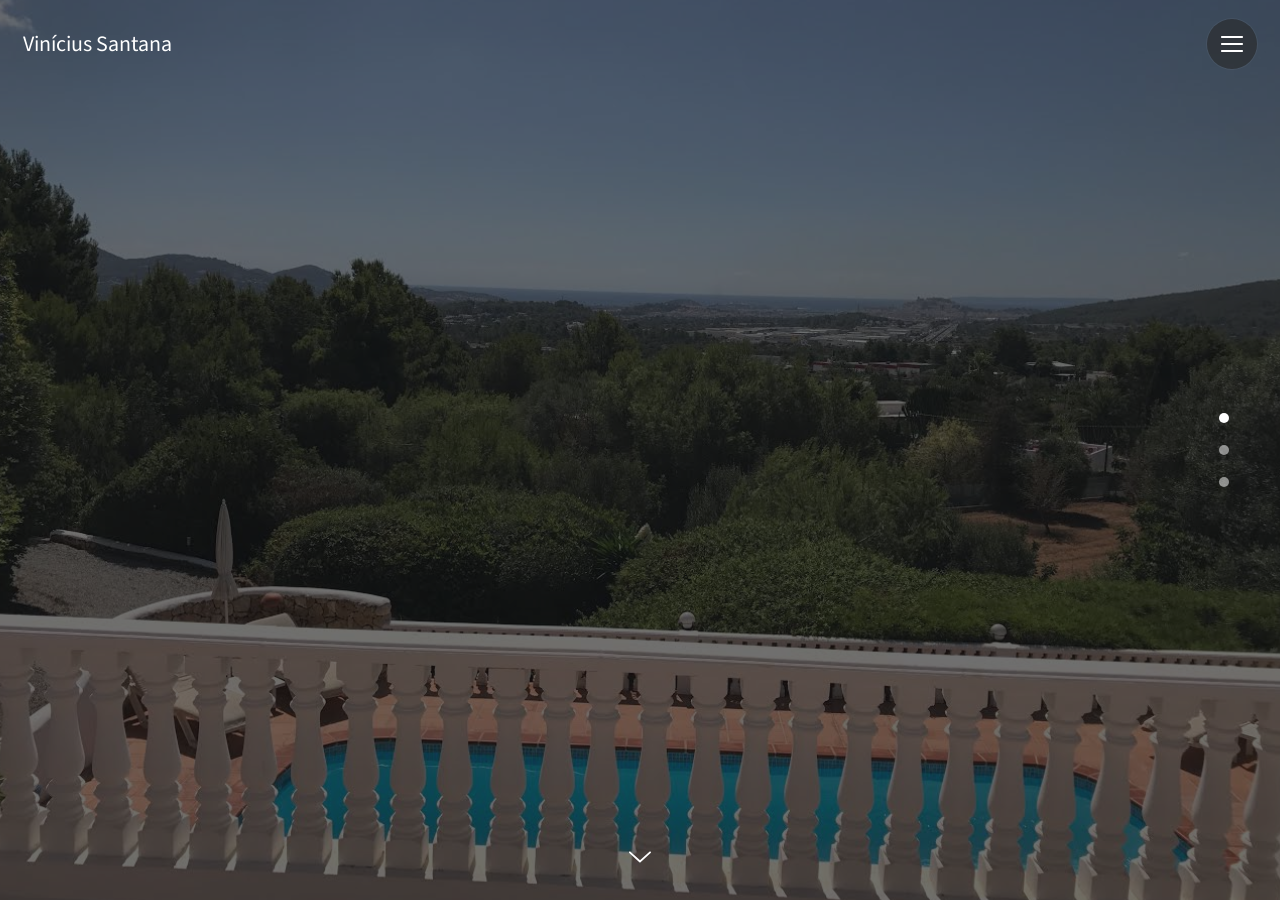
<file: index.html>
<!doctype html>
<html>
	<head>
		<meta charset="UTF-8">
		<meta name="viewport" content="width=device-width, height=device-height, initial-scale=1.0">
		<meta name="apple-mobile-web-app-capable" content="yes" />
		<link rel="shortcut icon" href="assets/img/favicon.png" type="image/x-icon">
		<!-- Page Title -->
		<title>Vinícius Santana - Software Engineer</title>

		<!-- Fonts and Material Icons -->
		<link href="https://fonts.googleapis.com/css?family=Source+Sans+Pro:200,300,400,600,700|Material+Icons" rel="stylesheet" type="text/css"/>


		<!-- Styles -->
		<link href="css/slides.css" rel="stylesheet" type="text/css">

		<!-- Custom Styles -->
		<link href="css/custom.css" rel="stylesheet" type="text/css">

		<!-- Scripts -->
		<script src="https://ajax.googleapis.com/ajax/libs/jquery/2.2.4/jquery.min.js"></script>
		<script src="js/plugins.js" type="text/javascript" name="plugins"></script>
		<script src="js/slides.js" type="text/javascript" name="main-scripts"></script>

		<!-- Custom Scripts -->
		<!--script src="js/custom.js" type="text/javascript" name="custom-scripts"></script-->

		<script>
		  (function(i,s,o,g,r,a,m){i['GoogleAnalyticsObject']=r;i[r]=i[r]||function(){
		  (i[r].q=i[r].q||[]).push(arguments)},i[r].l=1*new Date();a=s.createElement(o),
		  m=s.getElementsByTagName(o)[0];a.async=1;a.src=g;m.parentNode.insertBefore(a,m)
		  })(window,document,'script','https://www.google-analytics.com/analytics.js','ga');

		  ga('create', 'UA-88104216-1', 'auto');
		  ga('send', 'pageview');

		</script>

	</head>
	<body class="slides zoom smooth animated">
		<!-- SVG Library -->
		<svg xmlns="http://www.w3.org/2000/svg" style="display:none">

		  <symbol id="logo" viewBox="0 0 106 31"><title>Brand Name</title><path d="M17.413 14.04c-.56-5.84-5.6-7-8.52-7-4.6 0-8.6 2.92-8.6 7.52 0 3 2.4 4.88 5.28 5.8 4.24 1.64 5.88 1.84 5.88 3.36 0 1.08-1.2 1.72-2.32 1.72-.28 0-2.24 0-2.52-2.04h-6.6c.6 5.84 5.68 7.36 9.04 7.36 4.92 0 9.04-2.88 9.04-7.76 0-4.8-4-5.92-7.76-6.96-1.76-.52-3.4-1.2-3.4-2.2 0-.6.48-1.48 1.88-1.48 1.96 0 2.04 1.2 2.08 1.68h6.52zm2.222 15.96h6.64v-29.6h-6.64v29.6zm9.662-24.56h6.64v-5.04h-6.64v5.04zm0 24.56h6.64v-22.2h-6.64v22.2zm32.782-29.6h-6.64v9.28c-.72-.72-2.6-2.64-6.52-2.64-5.64 0-11 4.28-11 11.8 0 6.68 4.4 11.88 11.12 11.88 4.48 0 6.08-2.2 6.72-3.12v2.4h6.32v-29.6zm-17.52 18.4c0-2.56 1.8-5.56 5.64-5.56 1.56 0 2.96.56 3.96 1.56 1 .96 1.64 2.32 1.64 3.92.08 1.64-.52 3.08-1.56 4.12s-2.52 1.68-4.12 1.68c-3.12 0-5.56-2.28-5.56-5.68v-.04zm42.502 2.4c.52-4.08-.32-7.64-3.12-10.64-2.08-2.2-5-3.52-8.4-3.52-6.76 0-11.64 5.72-11.64 11.92 0 6.6 5.4 11.76 11.76 11.76 2.28 0 4.48-.68 6.32-2 1.88-1.28 3.44-3.2 4.52-5.68h-6.8c-.8 1.16-1.92 2.08-4.04 2.08-2.6 0-4.84-1.56-5.12-3.92h16.52zm-16.44-5.04c.16-1.04 1.52-3.52 4.96-3.52s4.8 2.48 4.96 3.52h-9.92zm34.502-2.12c-.56-5.84-5.6-7-8.52-7-4.6 0-8.6 2.92-8.6 7.52 0 3 2.4 4.88 5.28 5.8 4.24 1.64 5.88 1.84 5.88 3.36 0 1.08-1.2 1.72-2.32 1.72-.28 0-2.24 0-2.52-2.04h-6.6c.6 5.84 5.68 7.36 9.04 7.36 4.92 0 9.04-2.88 9.04-7.76 0-4.8-4-5.92-7.76-6.96-1.76-.52-3.4-1.2-3.4-2.2 0-.6.48-1.48 1.88-1.48 1.96 0 2.04 1.2 2.08 1.68h6.52z"/></symbol>

		  <symbol id="logo-icon" viewBox="0 0 50 41"><title>Brand Name</title><path d="M4,12h42c2.2,0,4,1.8,4,4v21c0,2.2-1.8,4-4,4H4c-2.2,0-4-1.8-4-4V16C0,13.8,1.8,12,4,12z"/><path opacity="0.6" d="M45.5,9h-41C3.7,9,3,8.3,3,7.5v0C3,6.7,3.7,6,4.5,6h41C46.3,6,47,6.7,47,7.5v0C47,8.3,46.3,9,45.5,9z"/><path opacity="0.4" d="M7.5,0h35C43.3,0,44,0.7,44,1.5v0C44,2.3,43.3,3,42.5,3h-35C6.7,3,6,2.3,6,1.5v0C6,0.7,6.7,0,7.5,0z"/></symbol>

		  <symbol id="close" viewBox="0 0 30 30"><path d="M15 0c-8.3 0-15 6.7-15 15s6.7 15 15 15 15-6.7 15-15-6.7-15-15-15zm5.7 19.3c.4.4.4 1 0 1.4-.2.2-.4.3-.7.3s-.5-.1-.7-.3l-4.3-4.3-4.3 4.3c-.2.2-.4.3-.7.3s-.5-.1-.7-.3c-.4-.4-.4-1 0-1.4l4.3-4.3-4.3-4.3c-.4-.4-.4-1 0-1.4s1-.4 1.4 0l4.3 4.3 4.3-4.3c.4-.4 1-.4 1.4 0s.4 1 0 1.4l-4.3 4.3 4.3 4.3z"/></symbol>

		  <symbol id="close-small" viewBox="0 0 11 11"><path d="M6.914 5.5l3.793-3.793c.391-.391.391-1.023 0-1.414s-1.023-.391-1.414 0l-3.793 3.793-3.793-3.793c-.391-.391-1.023-.391-1.414 0s-.391 1.023 0 1.414l3.793 3.793-3.793 3.793c-.391.391-.391 1.023 0 1.414.195.195.451.293.707.293s.512-.098.707-.293l3.793-3.793 3.793 3.793c.195.195.451.293.707.293s.512-.098.707-.293c.391-.391.391-1.023 0-1.414l-3.793-3.793z"/></symbol>

		  <symbol id="arrow-left" viewBox="0 0 31 72"><path d="M30 72c-.3 0-.6-.1-.8-.4l-29-34c-.3-.4-.3-.9 0-1.3l29-36c.3-.4 1-.5 1.4-.2.4.3.5 1 .2 1.4l-28.5 35.5 28.5 33.4c.4.4.3 1.1-.1 1.4-.2.1-.5.2-.7.2z"/></symbol>

		  <symbol id="arrow-right" viewBox="0 0 31 72"><path d="M1 0c.3 0 .6.1.8.4l29 34c.3.4.3.9 0 1.3l-29 36c-.3.4-1 .5-1.4.2-.4-.3-.5-1-.2-1.4l28.5-35.5-28.5-33.4c-.4-.4-.3-1.1.1-1.4.2-.1.5-.2.7-.2z"/></symbol>

		  <symbol id="back" viewBox="0 0 20 20"><path d="M2.3 10.7l5 5c.4.4 1 .4 1.4 0s.4-1 0-1.4l-3.3-3.3h11.6c.6 0 1-.4 1-1s-.4-1-1-1h-11.6l3.3-3.3c.4-.4.4-1 0-1.4-.2-.2-.4-.3-.7-.3s-.5.1-.7.3l-5 5c-.2.2-.3.5-.3.7 0 .2.1.5.3.7z"/></symbol>

		  <symbol id="menu" viewBox="0 0 22 22"><path d="M1 5h20c.6 0 1-.4 1-1s-.4-1-1-1h-20c-.6 0-1 .4-1 1s.4 1 1 1zm20 5h-20c-.6 0-1 .4-1 1s.4 1 1 1h20c.6 0 1-.4 1-1s-.4-1-1-1zm0 7h-20c-.6 0-1 .4-1 1s.4 1 1 1h20c.6 0 1-.4 1-1s-.4-1-1-1z"/></symbol>

		  <symbol id="share" viewBox="0 0 22 22"><path d="M21 10c-.6 0-1 .4-1 1v7h-18v-7c0-.6-.4-1-1-1s-1 .4-1 1v7c0 1.1.9 2 2 2h18c1.1 0 2-.9 2-2v-7c0-.6-.4-1-1-1zM5.5 7.5c.3 0 .5-.1.7-.3l3.8-3.8v9.6c0 .6.4 1 1 1s1-.4 1-1v-9.6l3.8 3.8c.2.2.5.3.7.3s.5-.1.7-.3c.4-.4.4-1 0-1.4l-5.5-5.5c-.1-.1-.2-.2-.3-.2-.2-.1-.5-.1-.8 0l-.3.2-5.5 5.5c-.4.4-.4 1 0 1.4.2.2.4.3.7.3z"/></symbol>

		  <symbol id="arrow-down" viewBox="0 0 24 24"><path d="M12 18c-.2 0-.5-.1-.7-.3l-11-10c-.4-.4-.4-1-.1-1.4.4-.4 1-.4 1.4-.1l10.4 9.4 10.3-9.4c.4-.4 1-.3 1.4.1.4.4.3 1-.1 1.4l-11 10c-.1.2-.4.3-.6.3z"/></symbol>

		  <symbol id="arrow-up" viewBox="0 0 24 24"><path d="M11.9 5.9c.2 0 .5.1.7.3l11 10c.4.4.4 1 .1 1.4-.4.4-1 .4-1.4.1l-10.4-9.4-10.3 9.4c-.4.4-1 .3-1.4-.1-.4-.4-.3-1 .1-1.4l11-10c.1-.2.4-.3.6-.3z"/></symbol>

		  <symbol id="arrow-top" viewBox="0 0 24 24"><path d="M20.7 10.3l-8-8c-.4-.4-1-.4-1.4 0l-8 8c-.4.4-.4 1 0 1.4s1 .4 1.4 0l6.3-6.3v15.6c0 .6.4 1 1 1s1-.4 1-1v-15.6l6.3 6.3c.2.2.5.3.7.3s.5-.1.7-.3c.4-.4.4-1 0-1.4z"/></symbol>

		  <symbol id="drop-down" viewBox="0 0 16 16"><polyline stroke-width="2" stroke-linecap="round" stroke-linejoin="round" stroke-miterlimit="10" points="1,5 8,12 15,5" fill="none"></polyline></symbol>

		  <symbol id="play" viewBox="0 0 30 30"><path d="M7 30v-30l22 15z"/></symbol>

		  <symbol id="login" viewBox="0 0 22 22"><path d="M13 2c0 .6.4 1 1 1h6v16h-6c-.6 0-1 .4-1 1s.4 1 1 1h6c1.1 0 2-.9 2-2v-16c0-1.1-.9-2-2-2h-6c-.6 0-1 .4-1 1zm-6.5 3.5c0 .3.1.5.3.7l3.8 3.8h-9.6c-.6 0-1 .4-1 1s.4 1 1 1h9.6l-3.8 3.8c-.2.2-.3.5-.3.7s.1.5.3.7c.4.4 1 .4 1.4 0l5.5-5.5c.1-.1.2-.2.2-.3.1-.2.1-.5 0-.8l-.2-.3-5.5-5.5c-.4-.4-1-.4-1.4 0-.2.2-.3.4-.3.7z"/></symbol>

		  <symbol id="chat" viewBox="0 0 22 22"><path d="M11 22c-.1 0-.3 0-.4-.1-.4-.1-.6-.5-.6-.9v-4h-7.8c-1.2 0-2.2-1-2.2-2.2v-11.6c0-1.2 1-2.2 2.2-2.2h17.7c1.1 0 2.1 1 2.1 2.2v11.7c0 1.2-1 2.2-2.2 2.2h-3.4l-4.7 4.7c-.2.1-.4.2-.7.2zm-8.8-19c-.1 0-.2.1-.2.2v11.7s.1.1.2.1h8.8c.6 0 1 .4 1 1v2.6l3.3-3.3c.2-.2.4-.3.7-.3h3.8c.1 0 .2-.1.2-.2v-11.6c0-.1-.1-.2-.2-.2h-17.6zM5 6h6v2h-6zM5 10h10v2h-10z"/></symbol>

		  <symbol id="mail" viewBox="0 0 22 22"><path d="M19.8 2h-17.6c-1.2 0-2.2 1-2.2 2.2v13.5c0 1.3 1 2.3 2.2 2.3h17.5c1.2 0 2.2-1 2.2-2.2v-13.6c.1-1.2-.9-2.2-2.1-2.2zm-17.6 2h17.5c.2 0 .3.1.3.2v.3l-9 6.3-9-6.3v-.3c0-.1.1-.2.2-.2zm17.6 14h-17.6c-.1 0-.2-.1-.2-.2v-10.9l8.1 5.7c.3.2.6.3.9.3.3 0 .6-.1.9-.3l8.1-5.7v10.9c0 .1-.1.2-.2.2z"/></symbol>

		  <symbol id="sound-on" viewBox="0 0 22 22"><path d="M15 15c-.2 0-.4-.1-.6-.2-.4-.3-.5-1-.2-1.4.5-.7.8-1.5.8-2.4s-.3-1.7-.8-2.4c-.3-.4-.2-1.1.2-1.4.4-.3 1.1-.2 1.4.2.8 1 1.2 2.3 1.2 3.6s-.4 2.6-1.2 3.6c-.2.3-.5.4-.8.4zm4 2.3c-.2 0-.5-.1-.7-.2-.4-.4-.5-1-.1-1.4 1.2-1.3 1.8-3 1.8-4.7 0-1.8-.7-3.5-1.9-4.8-.4-.4-.4-1 0-1.4s1-.4 1.4 0c1.6 1.7 2.5 3.9 2.5 6.2 0 2.2-.8 4.3-2.2 6-.2.2-.5.3-.8.3zm-9 2.7c-.2 0-.4-.1-.6-.2l-4.8-3.8h-2.1c-1.4 0-2.5-1.1-2.5-2.5v-5c0-1.4 1.1-2.5 2.5-2.5h2.2l4.7-3.8c.3-.2.7-.3 1.1-.1.3.2.5.5.5.9v16c0 .4-.2.7-.6.9-.1.1-.3.1-.4.1zm-7.5-12c-.3 0-.5.2-.5.5v5c0 .3.2.5.5.5h2.5c.2 0 .4.1.6.2l3.4 2.7v-11.8l-3.4 2.7c-.2.1-.4.2-.6.2h-2.5z"/></symbol>

		  <symbol id="sound-off" viewBox="0 0 22 22"><path d="M10.434 2.098c-.347-.165-.758-.119-1.058.121l-4.726 3.781h-2.154c-1.376 0-2.496 1.12-2.496 2.496v5.009c0 1.376 1.12 2.495 2.496 2.495h2.153l4.726 3.781c.181.145.402.219.625.219.147 0 .295-.032.433-.099.347-.167.567-.516.567-.901v-16c0-.384-.22-.735-.566-.902zm-1.434 14.821l-3.375-2.7c-.178-.142-.398-.219-.625-.219h-2.504c-.274 0-.496-.222-.496-.495v-5.009c0-.274.222-.496.496-.496h2.504c.227 0 .447-.077.625-.219l3.375-2.7v11.838zM19.414 11l2.293-2.293c.391-.391.391-1.023 0-1.414s-1.023-.391-1.414 0l-2.293 2.293-2.293-2.293c-.391-.391-1.023-.391-1.414 0s-.391 1.023 0 1.414l2.293 2.293-2.293 2.293c-.391.391-.391 1.023 0 1.414.195.195.451.293.707.293s.512-.098.707-.293l2.293-2.293 2.293 2.293c.195.195.451.293.707.293s.512-.098.707-.293c.391-.391.391-1.023 0-1.414l-2.293-2.293z"/></symbol>

		  <!-- social -->
		  <symbol id="apple" viewBox="-1 1 24 24"><path d="M17.6 13.8c0-3 2.5-4.5 2.6-4.6-1.4-2.1-3.6-2.3-4.4-2.4-1.9-.2-3.6 1.1-4.6 1.1-.9 0-2.4-1.1-4-1-2 0-3.9 1.2-5 3-2.1 3.7-.5 9.1 1.5 12.1 1 1.5 2.2 3.1 3.8 3 1.5-.1 2.1-1 3.9-1s2.4 1 4 1 2.7-1.5 3.7-2.9c1.2-1.7 1.6-3.3 1.7-3.4-.1-.1-3.2-1.3-3.2-4.9zm-3.1-9c.8-1 1.4-2.4 1.2-3.8-1.2 0-2.7.8-3.5 1.8-.8.9-1.5 2.3-1.3 3.7 1.4.1 2.8-.7 3.6-1.7z"/></symbol>

		  <symbol id="dribbble" viewBox="0 0 24 24"><path d="M12 0c-6.7 0-12 5.3-12 12s5.3 12 12 12 12-5.3 12-12-5.3-12-12-12zm7.9 5.7c1.3 1.7 2.1 3.9 2.3 6.1-.4-.1-2.4-.4-4.7-.4-.8 0-1.5 0-2.3.1 0-.1-.1-.3-.3-.5l-.7-1.5c3.7-1.4 5.3-3.4 5.7-3.8zm-7.9-3.8c2.5 0 4.9.9 6.7 2.5-.3.4-1.9 2.3-5.2 3.6-1.6-2.9-3.3-5.3-3.7-5.9.6-.1 1.4-.2 2.2-.2zm-4.4 1c.4.6 2.1 3 3.7 5.8-4.4 1.2-8.2 1.2-9.2 1.2h-.1c.8-3.1 2.9-5.6 5.6-7zm-5.7 9.1v-.3h.3c1.2 0 5.6-.1 10.1-1.5l.8 1.6c-.1 0-.3 0-.4.1-5.1 1.6-7.9 6-8.3 6.7-1.6-1.7-2.5-4.1-2.5-6.6zm10.1 10.1c-2.3 0-4.4-.8-6.1-2.1.3-.5 2.4-4.4 7.9-6.3 1.3 3.6 2 6.7 2.1 7.6-1.2.6-2.6.8-3.9.8zm5.7-1.8c-.1-.8-.7-3.6-2-7.1.7-.1 1.3-.1 2-.1 2.1 0 3.7.4 4.1.5-.3 2.8-1.8 5.2-4.1 6.7z"/></symbol>

		  <symbol id="facebook" viewBox="0 0 24 24"><path d="M24 1.3v21.3c0 .7-.6 1.3-1.3 1.3h-6.1v-9.3h3.1l.5-3.6h-3.6v-2.2c0-1.1.3-1.8 1.8-1.8h1.9v-3.2c-.3 0-1.5-.1-2.8-.1-2.8 0-4.7 1.7-4.7 4.8v2.7h-3.1v3.6h3.1v9.2h-11.5c-.7 0-1.3-.6-1.3-1.3v-21.4c0-.7.6-1.3 1.3-1.3h21.3c.8 0 1.4.6 1.4 1.3z"/></symbol>

		  <symbol id="fb-like" viewBox="0 0 20 20"><path d="M0 8v12h5v-12h-5zm2.5 10.8c-.4 0-.8-.3-.8-.8 0-.4.3-.8.8-.8s.8.3.8.8c0 .4-.4.8-.8.8zm3.5-.8h9.5c1.1 0 1.7-1 1.7-1.7 0-.3-.4-1-.4-1 1.4-.3 1.7-1.2 1.7-1.7-.1-.5-.3-.9-.5-1 1-.4 1.5-1.1 1.4-1.9-.1-.8-1-1.5-1-1.5 1-.6.9-1.5.9-1.5-.3-1.3-1.5-1.7-1.7-1.7h-5.6s.3-.5.3-2.4-1.3-3.6-2.6-3.6c0 0-.7.1-1 .3v3.5l-2.7 4.4v9.8z"/></symbol>

		  <symbol id="googlePlus" viewBox="0 1 24 24"><path d="M7.8 13.5h4.6c-.6 2-2.5 3.4-4.6 3.4-2.7 0-4.9-2.2-4.9-4.9s2.2-4.9 4.9-4.9c1.1 0 2.1.3 3 1l1.8-2.4c-1.4-1.1-3-1.6-4.8-1.6-4.3 0-7.9 3.5-7.9 7.9s3.5 7.9 7.9 7.9 7.9-3.5 7.9-7.9v-1.5h-7.9v3zM21.7 11v-2.2h-2v2.2h-2.2v2h2.2v2.2h2v-2.2h2.2v-2z"/></symbol>

		  <symbol id="instagram" viewBox="0 0 24 24"><path d="M12 2.2c3.2 0 3.6 0 4.8.1 1.2.1 1.8.2 2.2.4.6.2 1 .5 1.4.9.4.4.7.8.9 1.4.2.4.4 1.1.4 2.2.1 1.3.1 1.6.1 4.8s0 3.6-.1 4.8c-.1 1.2-.2 1.8-.4 2.2-.2.6-.5 1-.9 1.4-.4.4-.8.7-1.4.9-.4.2-1.1.4-2.2.4-1.3.1-1.6.1-4.8.1s-3.6 0-4.8-.1c-1.2-.1-1.8-.2-2.2-.4-.6-.2-1-.5-1.4-.9-.4-.4-.7-.8-.9-1.4-.2-.4-.4-1.1-.4-2.2-.1-1.3-.1-1.6-.1-4.8s0-3.6.1-4.8c0-1.2.2-1.9.3-2.3.2-.6.5-1 .9-1.4.5-.4.9-.6 1.4-.9.4-.1 1.1-.3 2.3-.4h4.8m0-2.2c-3.3 0-3.7 0-4.9.1-1.3 0-2.2.2-3 .5-.7.3-1.4.7-2.1 1.4-.7.7-1.1 1.4-1.4 2.1-.3.8-.5 1.7-.5 3-.1 1.2-.1 1.6-.1 4.9 0 3.3 0 3.7.1 4.9.1 1.3.3 2.1.6 2.9.2.8.6 1.5 1.3 2.2.7.7 1.3 1.1 2.1 1.4.8.3 1.6.5 2.9.6h5s3.7 0 4.9-.1c1.3-.1 2.1-.3 2.9-.6.8-.3 1.5-.7 2.1-1.4.7-.7 1.1-1.3 1.4-2.1.3-.8.5-1.6.6-2.9.1-1.2.1-1.6.1-4.9s0-3.7-.1-4.9c-.1-1.3-.3-2.1-.6-2.9-.2-.8-.6-1.5-1.3-2.2-.7-.7-1.3-1.1-2.1-1.4-.8-.3-1.6-.5-2.9-.6h-5zM12 5.8c-3.4 0-6.2 2.8-6.2 6.2s2.8 6.2 6.2 6.2 6.2-2.8 6.2-6.2-2.8-6.2-6.2-6.2zm0 10.2c-2.2 0-4-1.8-4-4s1.8-4 4-4 4 1.8 4 4-1.8 4-4 4z"/><circle class="st0" cx="18.4" cy="5.6" r="1.4"/></symbol>

		  <symbol id="linkedin" viewBox="0 0 24 24"><path d="M22.2 0h-20.4c-1 0-1.8.8-1.8 1.7v20.7c0 1 .8 1.7 1.8 1.7h20.5c1 0 1.8-.8 1.8-1.7v-20.7c-.1-.9-.9-1.7-1.9-1.7zm-14.9 20.2h-3.6v-10.9h3.6v10.9zm-1.8-12.4c-1.2 0-2-.8-2-1.9 0-1.1.8-1.9 2.1-1.9 1.2 0 2 .8 2 1.9-.1 1.1-.9 1.9-2.1 1.9zm14.8 12.4h-3.6v-5.8c0-1.5-.5-2.5-1.8-2.5-1 0-1.6.7-1.9 1.3-.1.2-.1.6-.1.9v6.1h-3.6v-10.9h3.6v1.5c.5-.7 1.3-1.8 3.3-1.8 2.4 0 4.2 1.6 4.2 4.9v6.3z"/></symbol>

		  <symbol id="medium" viewBox="0 0 24 24"><path d="M7.601 5.357c-2.305-1.137-4.6-2.294-6.899-3.444-.577-.289-.694-.216-.694.43-.001 5.147.005 10.294-.008 15.441-.001.57.224.911.726 1.158 2.126 1.047 4.242 2.116 6.362 3.176l.326.151c.308.115.494-.016.562-.315.032-.14.02-.283.02-.438l.009-15.482c.002-.337-.091-.523-.404-.677zm15.983-.001c-2.369-1.184-4.74-2.366-7.101-3.565-.368-.187-.559-.114-.769.231-1.431 2.356-2.876 4.703-4.328 7.046-.144.233-.15.4-.004.637 1.605 2.593 3.198 5.193 4.795 7.79l.238.36.107-.138c2.426-3.948 4.848-7.898 7.283-11.841.204-.33.01-.405-.221-.52zm.413 16.185c.001-4.694.001-9.387.001-14.081v-.38l-.076-.023-7.257 11.812.257.156c2.095 1.05 4.191 2.098 6.287 3.146l.219.097c.314.112.489-.032.554-.329.027-.128.015-.265.015-.398zm-15.273-14.526c-.001 2.547.003 5.093-.008 7.64-.001.234.105.321.285.411 2.204 1.1 4.405 2.205 6.608 3.307l.333.12-7.183-11.692-.035.214z"/></symbol>

		  <symbol id="pinterest" viewBox="0 0 24 24"><path d="M5.9 13.9c1.2-2-.4-2.5-.6-4-1-6.1 7.1-10.2 11.4-6 2.9 2.9 1 12-3.7 11-4.6-.9 2.2-8.1-1.4-9.5-3-1.1-4.6 3.6-3.2 5.9-.8 4-2.5 7.7-1.8 12.7 2.3-1.7 3.1-4.8 3.7-8.1 1.2.7 1.8 1.4 3.3 1.5 5.5.4 8.6-5.4 7.8-10.7-.7-4.7-5.5-7.1-10.6-6.6-4.1.4-8.1 3.7-8.3 8.3-.1 2.8.7 4.9 3.4 5.5z"/></symbol>

		  <symbol id="stumbleupon" viewBox="0 0 24 24"><path d="M13.3 9.6l1.6.8 2.5-.8v-1.4c0-3-2.4-5.4-5.4-5.4s-5.4 2.4-5.4 5.4v7.5c0 .7-.6 1.3-1.3 1.3s-1.3-.6-1.3-1.3v-3.2h-4v3.2c0 3 2.4 5.4 5.4 5.4s5.4-2.4 5.4-5.4v-7.5c0-.7.6-1.3 1.3-1.3s1.3.6 1.3 1.3l-.1 1.4zm6.6 2.9v3.2c0 .7-.6 1.3-1.3 1.3s-1.3-.6-1.3-1.3v-3.2l-2.5.8-1.6-.8v3.2c0 3 2.4 5.4 5.4 5.4s5.4-2.4 5.4-5.4v-3.2h-4.1z"/></symbol>

		  <symbol id="twitter" viewBox="0 1 24 23"><path d="M21.5 7.6v.6c0 6.6-5 14.1-14 14.1-2.8 0-5.4-.8-7.6-2.2l1.2.1c2.3 0 4.4-.8 6.1-2.1-2.2 0-4-1.5-4.6-3.4.3.1.6.1.9.1.5 0 .9-.1 1.3-.2-2.1-.6-3.8-2.6-3.8-5 .7.4 1.4.6 2.2.6-1.3-.9-2.2-2.4-2.2-4.1 0-.9.2-1.8.7-2.5 2.4 3 6.1 5 10.2 5.2-.1-.4-.1-.7-.1-1.1 0-2.7 2.2-5 4.9-5 1.4 0 2.7.6 3.6 1.6 1-.3 2.1-.7 3-1.3-.4 1.2-1.1 2.1-2.2 2.7 1-.1 1.9-.4 2.8-.8-.6 1.1-1.4 2-2.4 2.7z"/></symbol>

		  <symbol id="tumblr" viewBox="0 0 23 23"><path d="M12.573 4.94v-4.94h-3.188c-.072.183-.11.4-.11.622-.034.107-.072.184-.072.293-.328 1.829-1.28 3.11-2.892 3.807-.476.218-.914.253-1.39.218v3.987h2.342c.039 5.603.039 8.493.039 8.64v.332c.294 2.449 1.573 3.914 3.843 4.463.914.257 1.901.366 2.892.366 1.279-.036 2.525-.256 3.771-.659v-4.685c-.731.22-1.395.402-1.977.583-1.135.333-2.087.113-2.857-.619-.073-.11-.183-.257-.221-.403-.106-.586-.178-1.206-.178-1.795v-6.222h5.083v-3.988h-5.085z"/></symbol>

		  <symbol id="xing" viewBox="0 0 24 24"><path d="M3.647 4.74c-.208 0-.384.073-.472.216-.091.148-.077.338.02.531l2.34 4.051v.02l-3.678 6.49c-.096.191-.091.383 0 .531.088.142.244.236.452.236h3.461c.518 0 .767-.349.944-.669l3.737-6.608-2.38-4.15c-.172-.307-.433-.649-.964-.649h-3.46zm14.542-4.74c-.517 0-.741.326-.927.659l-7.702 13.658 4.918 9.023c.172.307.437.659.967.659h3.457c.208 0 .371-.079.459-.221.092-.148.09-.343-.007-.535l-4.88-8.915v-.023l7.664-13.551c.096-.191.098-.386.007-.534-.088-.142-.252-.221-.46-.221h-3.496z"/></symbol>

		  <symbol id="youtube" viewBox="0 0 24 24"><path d="M23.6 6.3c-.3-1.2-1.4-2.2-2.6-2.3-3-.3-6-.3-9-.3s-6 0-9 .3c-1.2.1-2.3 1.1-2.6 2.3-.4 1.8-.4 3.8-.4 5.7 0 1.9 0 3.9.4 5.7.3 1.2 1.4 2.2 2.6 2.3 3 .3 6 .3 9 .3s6 0 9-.3c1.3-.1 2.3-1.1 2.6-2.4.4-1.7.4-3.7.4-5.6 0-1.9 0-3.9-.4-5.7zm-14.1 9v-6.6l6.5 3.3-6.5 3.3z"/></symbol>
		</svg>

		<!-- Navigation -->
		<nav class="side medium">
		  <div class="navigation">
		    <ul></ul>
		  </div>
		</nav>

		<!-- Panel Top #06 -->
		<nav class="panel top">
		  <div class="sections">
		    <div class="left"><a href="#" title="Vinícius Santana">Vinícius Santana</a></div>
		    <div class="right"><span class="button actionButton sidebarTrigger" data-sidebar-id="1"><svg><use xmlns:xlink="http://www.w3.org/1999/xlink" xlink:href="#menu"></use></svg></span></div>
		  </div>
		</nav>

		<!-- Sidebar -->
		<nav class="sidebar deepPurple" data-sidebar-id="1">
		  <div class="close"><svg><use xmlns:xlink="http://www.w3.org/1999/xlink" xlink:href="#close"></use></svg></div>
		  <div class="content">
		    <h1><a href="#" title="Brand Name" class="logo">Vini</a></h1>
		    <ul class="mainMenu uppercase">
					<li><a class="toSlide-2" href="#">About Me</a></li>
		      <li><a class="toSlide-3" href="#">Say Hello</a></li>
		      <li><a class="toSlide-3" target="_blank" href="https://github.com/vinicius5581/vinicius5581.github.io/blob/master/RESUME.md">Resume</a></li>
		    </ul>
				<ul class="subMenu">
		      <li><a target="_blank" href="https://github.com/vinicius5581/vinicius5581.github.io/blob/master/pdf/Vinicius%20Santana%20-%20Resume%20-%20January%20-%202019.pdf">Resume (PDF)</a></li>
		      <li><a target="_blank" href="https://github.com/vinicius5581/">GitHub</a></li>
		      <li><a target="_blank" href="https://codepen.io/vinicius5581">CodePen</a></li>
		      <li><a target="_blank" href="https://jsfiddle.net/user/vinicius5581/fiddles/">JSFiddle</a></li>
		      <li><a target="_blank" href="https://stackoverflow.com/users/736086/vinicius-santana">Stack Overflow</a></li>
		    </ul>
		    <ul class="social">
		      <li>
						<a target="_blank" href="https://twitter.com/vinicius5581">
							<svg><use xmlns:xlink="http://www.w3.org/1999/xlink" xlink:href="#twitter"></use></svg>
						</a>
					</li>
		      <li>
						<a target="_blank" href="https://www.facebook.com/vinicius5581">
							<svg><use xmlns:xlink="http://www.w3.org/1999/xlink" xlink:href="#facebook"></use></svg>
						</a>
					</li>
		      <li>
						<a href="https://plus.google.com/+ViniciusSantana5581">
							<svg><use xmlns:xlink="http://www.w3.org/1999/xlink" xlink:href="#googlePlus"></use></svg>
						</a>
					</li>
		      <li>
						<a target="_blank" href="https://www.linkedin.com/in/viniciussantana/">
							<svg><use xmlns:xlink="http://www.w3.org/1999/xlink" xlink:href="#linkedin"></use></svg>
						</a>
					</li>
		    </ul>
		  </div>
		</nav>

		<!-- Slide 23 (#23) -->
		<section class="slide fade kenBurns">
		  <div class="content">
		    <div class="container">
		      <div class="wrap">
		        <h1 class="huge cropBottom ae-2">Vinícius Santana</h1>
						<div class="ae-1"><p class="hero margin-bottom-1">Software Engineer</p></div>
		      </div>
		    </div>
		  </div>
		  <div class="background" style="background-image:url(assets/img/balcony-ibiza.jpg)"></div>
		</section>

		<!-- Slide 19 (#19) -->
		<section class="slide fade kenBurns">
		  <div class="content">
		    <div class="container">
		      <div class="wrap">

		        <div class="fix-10-12">
		          <h1 class="ae-1">Translating complexity into simple UI</h1>
		          <div class="ae-2"><p class="hero">I am a San Francisco based software engineer fiercely passionate about the user experience and interaction of products. I am driven by the unrelenting pursuit of quality and satisfaction.</p></div>
		          <a target="_blank" href="https://github.com/vinicius5581/vinicius5581.github.io/blob/master/RESUME.md" class="button pink ae-5 fromCenter">Resume</a>
							<a class="button white ae-6 fromCenter toSlide-3">Say Hello</a>
		        </div>

		      </div>
		    </div>
		  </div>
		  <div class="background" style="background-image:url(assets/img/ocean-ibiza.jpg)"></div>
		</section>

		<!-- Slide 55 (#55) -->
		<section class="slide fade kenBurns">
		  <div class="content">
		    <div class="container">
		      <div class="wrap">
		        <h1 class="ae-1">Say Hello</h1>
		        <div class="fix-5-12 margin-top-6">
		          <div id="contact-form-wrapper" class="pad shadow selected ae-3 emailForm">
		            <form id="contact-form" method="post" class="wide center" data-ajax-form="true">
		              <input class="stroke ae-5 wide nameInput" id="name55" type="name" name="name" placeholder="Name" required/>
		              <input class="stroke ae-7 wide emailInput" id="email55" type="email" name="email" placeholder="Email" required/>
		              <textarea class="left ae-9 messageInput" id="message55" type="text" name="message" placeholder="Message" required></textarea>
		              <input class="button wide pink ae-10 margin-top-2 cropBottom emailSubmit" type="submit" name="submit" value="Send message" data-success-text="Thank you!" data-success-class="green"/>
		            </form>
								<div id="formError" class="formErrorMsg">
									<h5>Please enter a valid email <br/>
										and fill up all fields!</h5>
								</div>
		          </div>
		        </div>

		      </div>
		    </div>
		  </div>
		  <div class="background" style="background-image:url(assets/img/vini-nanda-sf.jpg)"></div>
		</section>

		<div id="modal" class="modal">
				<div class="modal-content">
				  <div class="modal-body">
				    <p>Thanks for getting in touch. I will get in touch soon.</p>
						<span class="close">&times;</span>
				  </div>
				</div>
		</div>

		<!-- Panel Bottom #22 -->
		<nav class="panel bottom">
		  <div class="sections">
		    <div class="center"><span class="nextSlide"><svg><use xmlns:xlink="http://www.w3.org/1999/xlink" xlink:href="#arrow-down"></use></svg></span></div>
		  </div>
		</nav>

		<!-- Preloader -->
		<div class="loadingIcon"><svg class="loading-icon" id="loading-circle" viewBox="0 0 18 18"><circle class="circle" opacity=".1" stroke="#fff" stroke-width="2" stroke-miterlimit="10" cx="9" cy="9" r="8" fill="none"></circle><circle class="dash" stroke-width="2" stroke-linecap="round" stroke-miterlimit="10" stroke-dasharray="1,100" cx="9" cy="9" r="8" fill="none"></circle></svg></div>
		<script src="js/emailSubmiter.js" type="text/javascript"></script>
	</body>
</html>
</file>
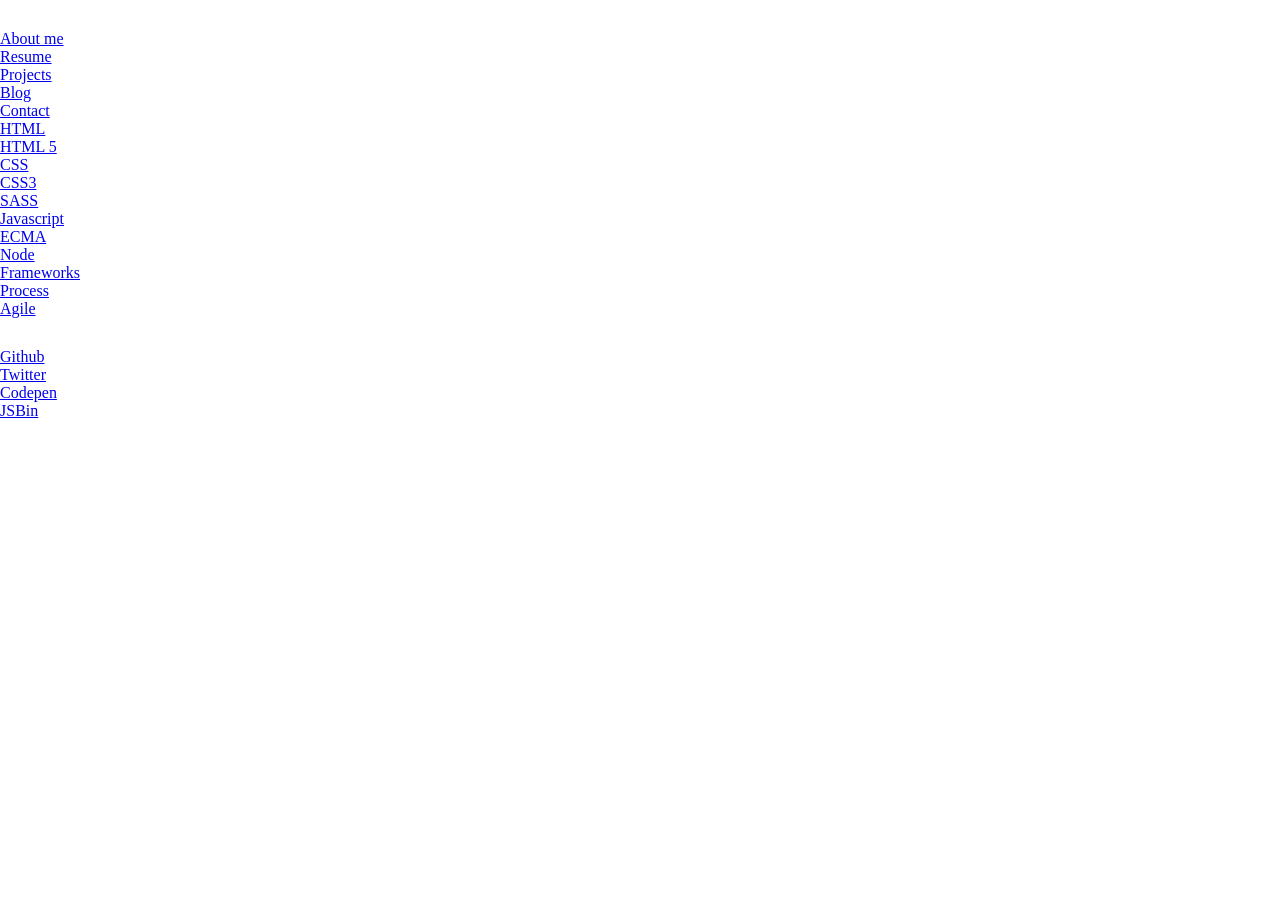
<file: blog/index.html>
<!DOCTYPE html>
<html>
<head>
	<title>Vinis Blog</title>
	<link rel="stylesheet" type="text/css" href="../css/app.css">
</head>
<body>
	<header>
		<h1>Vinicius Santana</h1>
		<nav>
			<ul>
				<li><a href="#">About me</a></li>
				<li><a href="#">Resume</a></li>
				<li><a href="#">Projects</a></li>
				<li><a href="#">Blog</a></li>
				<li><a href="#">Contact</a></li>
			</ul>
		</nav>
	</header>
	<main>
		<nav>
			<ul>
				<li><a href="#">HTML</a>
					<ul>
						<li><a href="#">HTML 5</a></li>
					</ul>
				</li>
				<li><a href="#">CSS</a>
					<ul>
						<li><a href="#">CSS3</a></li>
						<li><a href="#">SASS</a></li>
					</ul>
				</li>
				<li><a href="#">Javascript</a>
					<ul>
						<li><a href="#">ECMA</a></li>
						<li><a href="#">Node</a></li>
						<li><a href="#">Frameworks</a></li>
					</ul>
				</li>	
				<li><a href="#">Process</a>
					<ul>
						<li><a href="#">Agile</a></li>
					</ul>
				</li>			
			</ul>
		</nav>
		<article>
			<h1>Welcome to Vini's Blog!</h1>
		</article>
	</main>
	<footer>
		<ul>
			<li><a href="#">Github</a></li>
			<li><a href="#">Twitter</a></li>
			<li><a href="#">Codepen</a></li>
			<li><a href="#">JSBin</a></li>
		</ul>
	</footer>
</body>
</html>
</file>
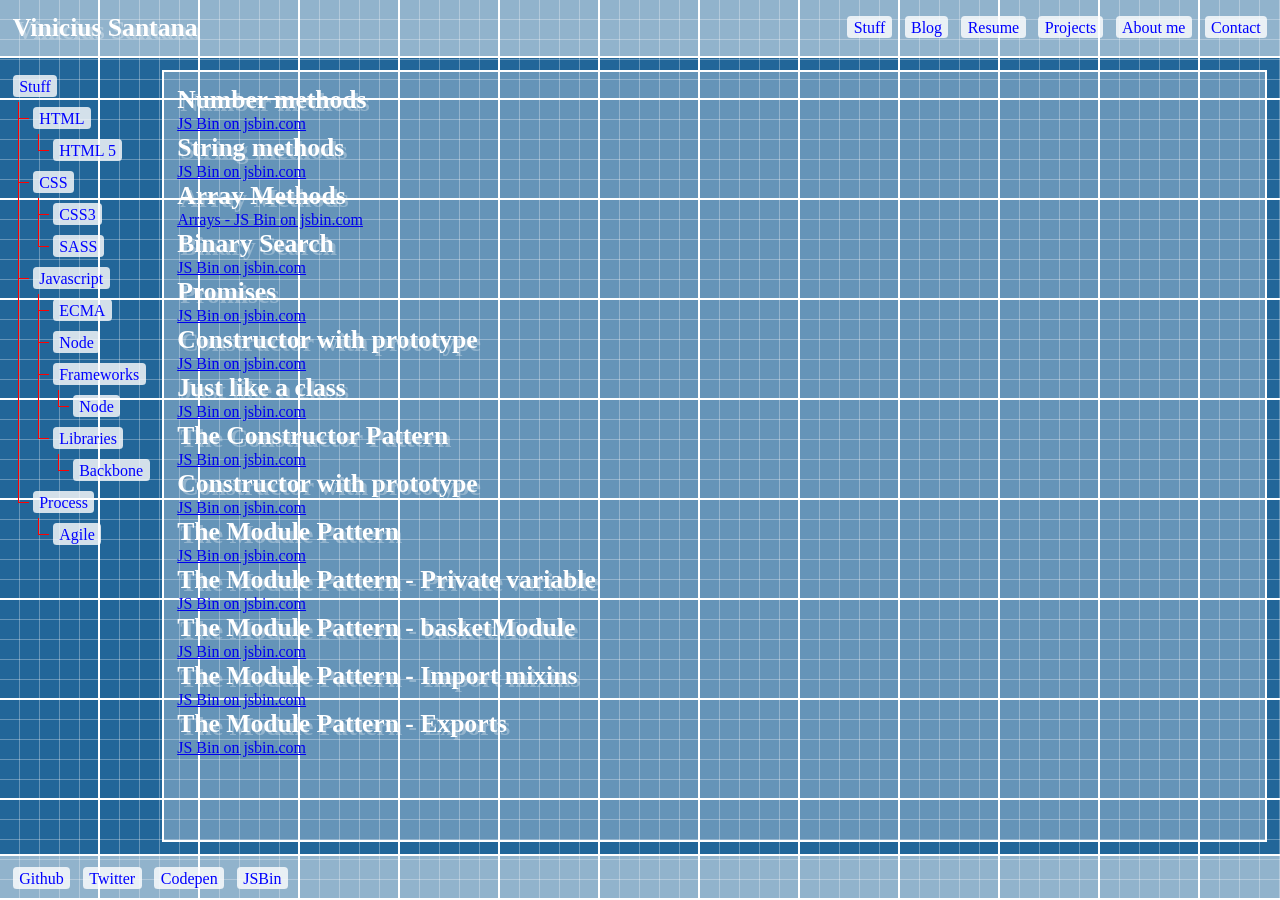
<file: old/index.html>
<!DOCTYPE html>
<html>

<head>
    <title>Vinicius Santana - vinicius5581</title>
    <link rel="stylesheet" type="text/css" href="css/app.css">
    <script>
    (function(i, s, o, g, r, a, m) {
        i['GoogleAnalyticsObject'] = r;
        i[r] = i[r] || function() {
            (i[r].q = i[r].q || []).push(arguments)
        }, i[r].l = 1 * new Date();
        a = s.createElement(o),
            m = s.getElementsByTagName(o)[0];
        a.async = 1;
        a.src = g;
        m.parentNode.insertBefore(a, m)
    })(window, document, 'script', 'https://www.google-analytics.com/analytics.js', 'ga');

    ga('create', 'UA-88104216-1', 'auto');
    ga('send', 'pageview');
    </script>
</head>

<body class="main-template">
    <header>
        <h1>Vinicius Santana</h1>
        <nav class="main-nav">
            <ul>
                <li><a href="#">Stuff</a></li>
                <li><a href="#">Blog</a></li>
                <li><a href="#">Resume</a></li>
                <li><a href="#">Projects</a>
                    <ul>
                        <li><a href="#">Shockmidia Brazil</a></li>
                        <li><a href="#">Shockmidia USA</a></li>
                        <li><a href="#">DaTerra Web</a></li>
                        <li><a href="#">Advisor Softare Inc.</a></li>
                    </ul>
                </li>
                <li><a href="#">About me</a></li>
                <li><a href="#">Contact</a></li>
            </ul>
        </nav>
    </header>
    <main>
        <nav class="sub-nav dir-tree">
            <ul>
                <li class="root"><a href="#">Stuff</a></li>
                <li><a href="#">HTML</a>
                    <ul>
                        <li><a href="#">HTML 5</a></li>
                    </ul>
                </li>
                <li><a href="#">CSS</a>
                    <ul>
                        <li><a href="#">CSS3</a></li>
                        <li><a href="#">SASS</a></li>
                    </ul>
                </li>
                <li><a href="#">Javascript</a>
                    <ul>
                        <li><a href="#">ECMA</a></li>
                        <li><a href="#">Node</a></li>
                        <li><a href="#">Frameworks</a>
                            <ul>
                                <li><a href="#">Node</a></li>
                            </ul>
                        </li>
                        <li><a href="#">Libraries</a>
                            <ul>
                                <li><a href="#">Backbone</a></li>
                            </ul>
                        </li>
                    </ul>
                </li>
                <li><a href="#">Process</a>
                    <ul>
                        <li><a href="#">Agile</a></li>
                    </ul>
                </li>
            </ul>
        </nav>
        <article>
            <section>
                <h1>Number methods</h1>
                <a class="jsbin-embed" href="https://jsbin.com/nicuwix/embed?js,console">JS Bin on jsbin.com</a>
                <script src="https://static.jsbin.com/js/embed.min.js?3.40.2"></script>
            </section>
            <section>
                <h1>String methods</h1>
                <a class="jsbin-embed" href="https://jsbin.com/coruros/embed?js,console">JS Bin on jsbin.com</a>
                <script src="https://static.jsbin.com/js/embed.min.js?3.40.2"></script>
            </section>
            <section>
                <h1>Array Methods</h1>
                <a class="jsbin-embed" href="https://jsbin.com/zazefi/embed?js,console">Arrays - JS Bin on jsbin.com</a>
                <script src="https://static.jsbin.com/js/embed.min.js?3.40.2"></script>
            </section>
            <section>
                <h1>Binary Search</h1>
                <a class="jsbin-embed" href="https://jsbin.com/todufu/embed?js,console">JS Bin on jsbin.com</a>
                <script src="https://static.jsbin.com/js/embed.min.js?3.40.2"></script>
            </section>
            <section>
                <h1>Promises</h1>
                <a class="jsbin-embed" href="https://jsbin.com/welezux/embed?js,console">JS Bin on jsbin.com</a>
                <script src="https://static.jsbin.com/js/embed.min.js?3.40.2"></script>
            </section>
            <section>
                <h1>Constructor with prototype</h1>
                <a class="jsbin-embed" href="https://jsbin.com/pikesig/embed?js,console">JS Bin on jsbin.com</a>
                <script src="https://static.jsbin.com/js/embed.min.js?3.40.2"></script>
            </section>
            <section>
                <h1>Just like a class</h1>
                <a class="jsbin-embed" href="https://jsbin.com/nabahow/embed?js,console">JS Bin on jsbin.com</a>
                <script src="https://static.jsbin.com/js/embed.min.js?3.40.2"></script>
            </section>
            <section>
                <h1>The Constructor Pattern</h1>
                <a class="jsbin-embed" href="https://jsbin.com/dumelub/embed?js,console">JS Bin on jsbin.com</a>
                <script src="https://static.jsbin.com/js/embed.min.js?3.40.2"></script>
            </section>
            <section>
                <h1>Constructor with prototype</h1>
                <a class="jsbin-embed" href="https://jsbin.com/pikesig/embed?js,console">JS Bin on jsbin.com</a>
                <script src="https://static.jsbin.com/js/embed.min.js?3.40.2"></script>
            </section>
            <section>
                <h1>The Module Pattern</h1>
                <a class="jsbin-embed" href="https://jsbin.com/piwewa/embed?js,console">JS Bin on jsbin.com</a>
                <script src="https://static.jsbin.com/js/embed.min.js?3.40.2"></script>
            </section>
            <section>
                <h1>The Module Pattern - Private variable</h1>
                <a class="jsbin-embed" href="https://jsbin.com/jafoke/embed?js,console">JS Bin on jsbin.com</a>
                <script src="https://static.jsbin.com/js/embed.min.js?3.40.2"></script>
            </section>
            <section>
                <h1>The Module Pattern - basketModule</h1>
                <a class="jsbin-embed" href="https://jsbin.com/xalacu/embed?js,console">JS Bin on jsbin.com</a>
                <script src="https://static.jsbin.com/js/embed.min.js?3.40.2"></script>
            </section>
            <section>
                <h1>The Module Pattern - Import mixins</h1>
                <a class="jsbin-embed" href="https://jsbin.com/wofagat/embed?js,console">JS Bin on jsbin.com</a>
                <script src="https://static.jsbin.com/js/embed.min.js?3.40.2"></script>
            </section>
            <section>
                <h1>The Module Pattern - Exports</h1>
                <a class="jsbin-embed" href="https://jsbin.com/wayudu/embed?js,console">JS Bin on jsbin.com</a>
                <script src="https://static.jsbin.com/js/embed.min.js?3.40.2"></script>
            </section>
        </article>
    </main>
    <footer>
        <nav class="social-media-nav">
            <ul>
                <li><a href="#">Github</a></li>
                <li><a href="#">Twitter</a></li>
                <li><a href="#">Codepen</a></li>
                <li><a href="#">JSBin</a></li>
            </ul>
        </nav>
    </footer>
</body>

</html>
</file>
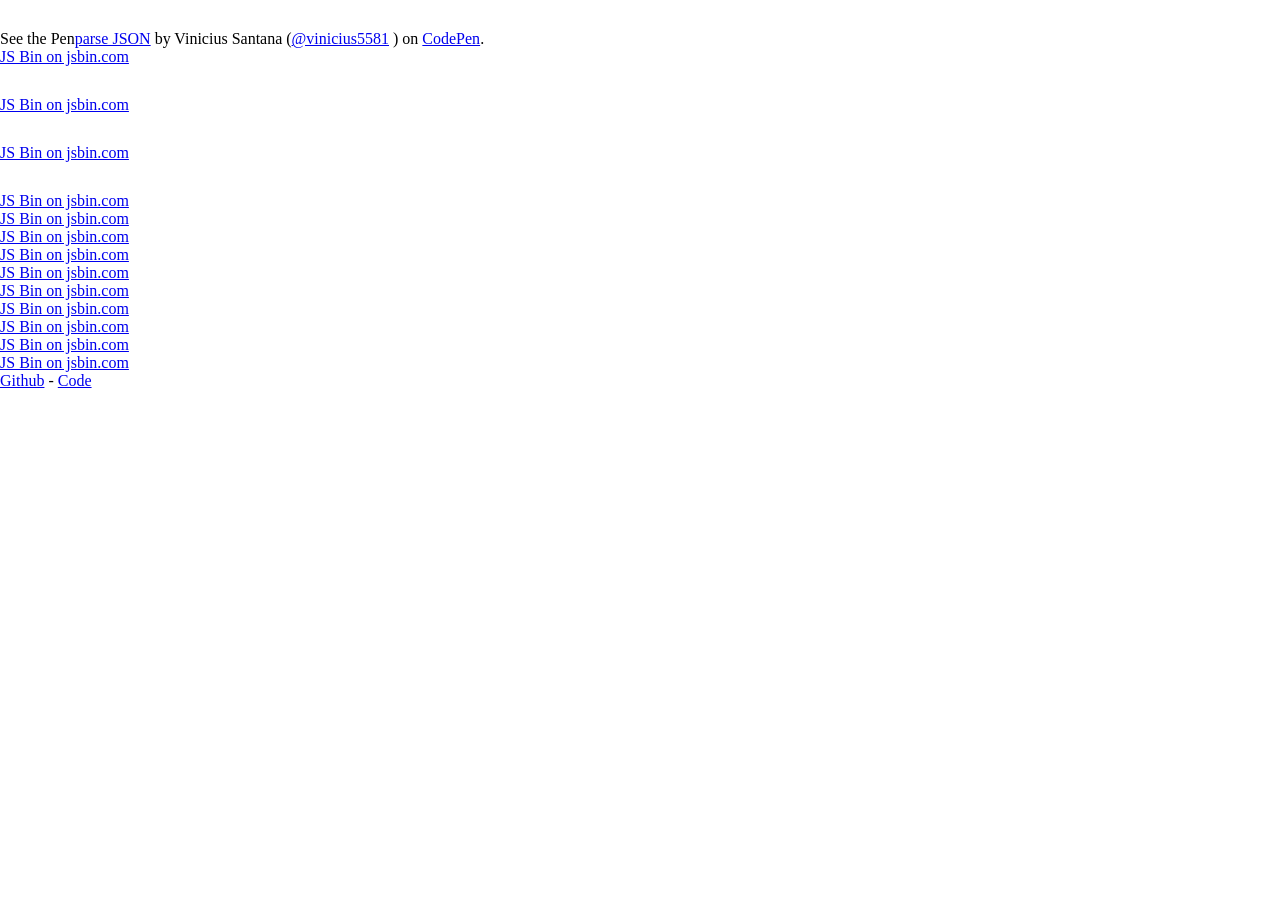
<file: index2.html>
<!DOCTYPE html>
<html>

<head>
    <title>Vinicius Santana</title>
    <link rel="stylesheet" type="text/css" href="css/app.css">
    <script type="text/javascript" src="js/app.js"></script>
    <script type="text/javascript" src="js/instagram.js"></script>
    <script type="text/javascript" src="js/playground.js"></script>
</head>

<body>
    <div id="content">
        <header>
            <h1>Vinícius Santana</h1>
            <menu></menu>
        </header>
        <main>
            <div>
                <p data-height="188" data-theme-id="light" data-slug-hash="VmWXPG" data-default-tab="js" data-user="vinicius5581" data-embed-version="2" data-pen-title="parse JSON" data-editable="true" class="codepen">See the Pen<a href="http://codepen.io/vinicius5581/pen/VmWXPG/">parse JSON</a> by Vinicius Santana (<a href="http://codepen.io/vinicius5581">@vinicius5581</a> ) on <a href="http://codepen.io">CodePen</a>.</p>
                <script async src="https://production-assets.codepen.io/assets/embed/ei.js"></script>
            </div>
            <div>
                <a class="jsbin-embed" href="https://jsbin.com/welezux/embed?js,console">JS Bin on jsbin.com</a>
                <script src="https://static.jsbin.com/js/embed.min.js?3.40.2"></script>
            </div>
            <div>
                <h1>Binary Search</h1>
                <a class="jsbin-embed" href="https://jsbin.com/todufu/embed?js,console">JS Bin on jsbin.com</a>
                <script src="https://static.jsbin.com/js/embed.min.js?3.40.2"></script>
            </div>
            <div>
                <h1>JS Number methods</h1>
                <a class="jsbin-embed" href="https://jsbin.com/nicuwix/embed?js,console">JS Bin on jsbin.com</a>
                <script src="https://static.jsbin.com/js/embed.min.js?3.40.2"></script>
            </div>
            <div>
                <h1>JS String methods</h1>
                <a class="jsbin-embed" href="https://jsbin.com/coruros/embed?js,console">JS Bin on jsbin.com</a>
                <script src="https://static.jsbin.com/js/embed.min.js?3.40.2"></script>
            </div>
            <div>
                <a class="jsbin-embed" href="https://jsbin.com/pikesig/embed?js,console">JS Bin on jsbin.com</a>
                <script src="https://static.jsbin.com/js/embed.min.js?3.40.2"></script>
            </div>
            <div>
                <a class="jsbin-embed" href="https://jsbin.com/nabahow/embed?js,console">JS Bin on jsbin.com</a>
                <script src="https://static.jsbin.com/js/embed.min.js?3.40.2"></script>
            </div>
            <div>
                <a class="jsbin-embed" href="https://jsbin.com/dumelub/embed?js,console">JS Bin on jsbin.com</a>
                <script src="https://static.jsbin.com/js/embed.min.js?3.40.2"></script>
            </div>
            <div>
                <a class="jsbin-embed" href="https://jsbin.com/pikesig/embed?js,console">JS Bin on jsbin.com</a>
                <script src="https://static.jsbin.com/js/embed.min.js?3.40.2"></script>
            </div>
            <div>
                <a class="jsbin-embed" href="https://jsbin.com/piwewa/embed?js,console">JS Bin on jsbin.com</a>
                <script src="https://static.jsbin.com/js/embed.min.js?3.40.2"></script>
            </div>
            <div>
                <a class="jsbin-embed" href="https://jsbin.com/jafoke/embed?js,console">JS Bin on jsbin.com</a>
                <script src="https://static.jsbin.com/js/embed.min.js?3.40.2"></script>
            </div>
            <div>
                <a class="jsbin-embed" href="https://jsbin.com/xalacu/embed?js,console">JS Bin on jsbin.com</a>
                <script src="https://static.jsbin.com/js/embed.min.js?3.40.2"></script>
            </div>
            <div>
            	<a class="jsbin-embed" href="https://jsbin.com/wofagat/embed?js,console">JS Bin on jsbin.com</a><script src="https://static.jsbin.com/js/embed.min.js?3.40.2"></script>
            </div>
            <div>
            	<a class="jsbin-embed" href="https://jsbin.com/wayudu/embed?js,console">JS Bin on jsbin.com</a><script src="https://static.jsbin.com/js/embed.min.js?3.40.2"></script>
            </div>
        </main>
        <footer>
            <a href="https://github.com/vinicius5581">Github</a>
            <span> - </span>
            <a href="https://github.com/vinicius5581/vinicius5581.github.io">Code</a>
        </footer>
    </div>
</body>

</html>
</file>
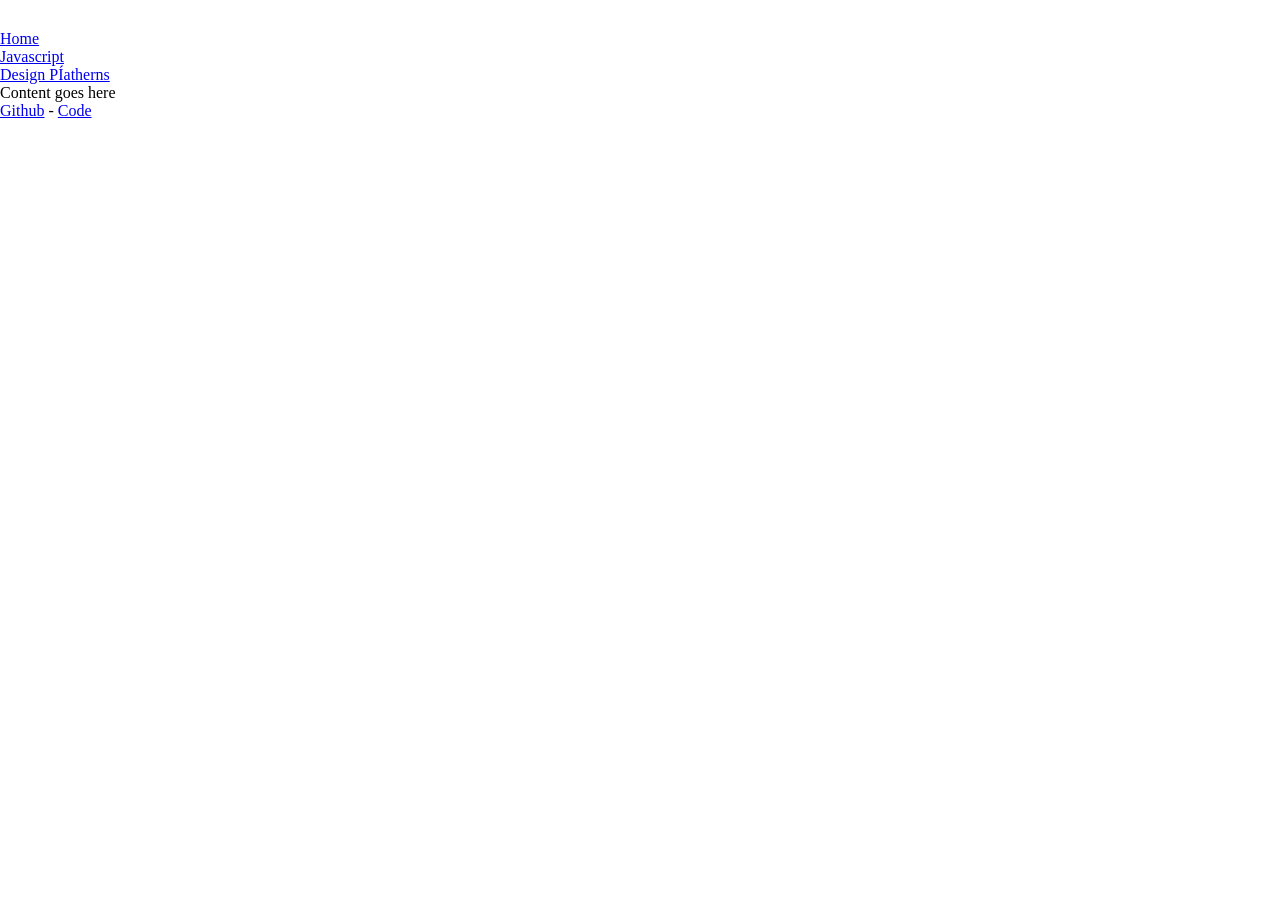
<file: index_new.html>
<!DOCTYPE html>
<html>

<head>
    <title>Vinicius Santana</title>
    <link rel="stylesheet" type="text/css" href="css/app.css">
    <script type="text/javascript" src="js/app.js"></script>
    <script type="text/javascript" src="js/instagram.js"></script>
    <script type="text/javascript" src="js/playground.js"></script>
</head>

<body>
    <div id="content">
        <header>
            <h1>Vinícius Santana</h1>
            <menu></menu>
        </header>
        <main>
            <nav>
                <ul>
                    <li><a href="#">Home</a></li>
                    <li><a href="#">Javascript</a>
                        <ul>
                            <li><a href="#">Design PÍatherns</a></li>
                        </ul>
                    </li>
                </ul>
            </nav>
            <article>
                Content goes here
            </article>
        </main>
        <footer>
            <a href="https://github.com/vinicius5581">Github</a>
            <span> - </span>
            <a href="https://github.com/vinicius5581/vinicius5581.github.io">Code</a>
        </footer>
    </div>
</body>

</html>
</file>
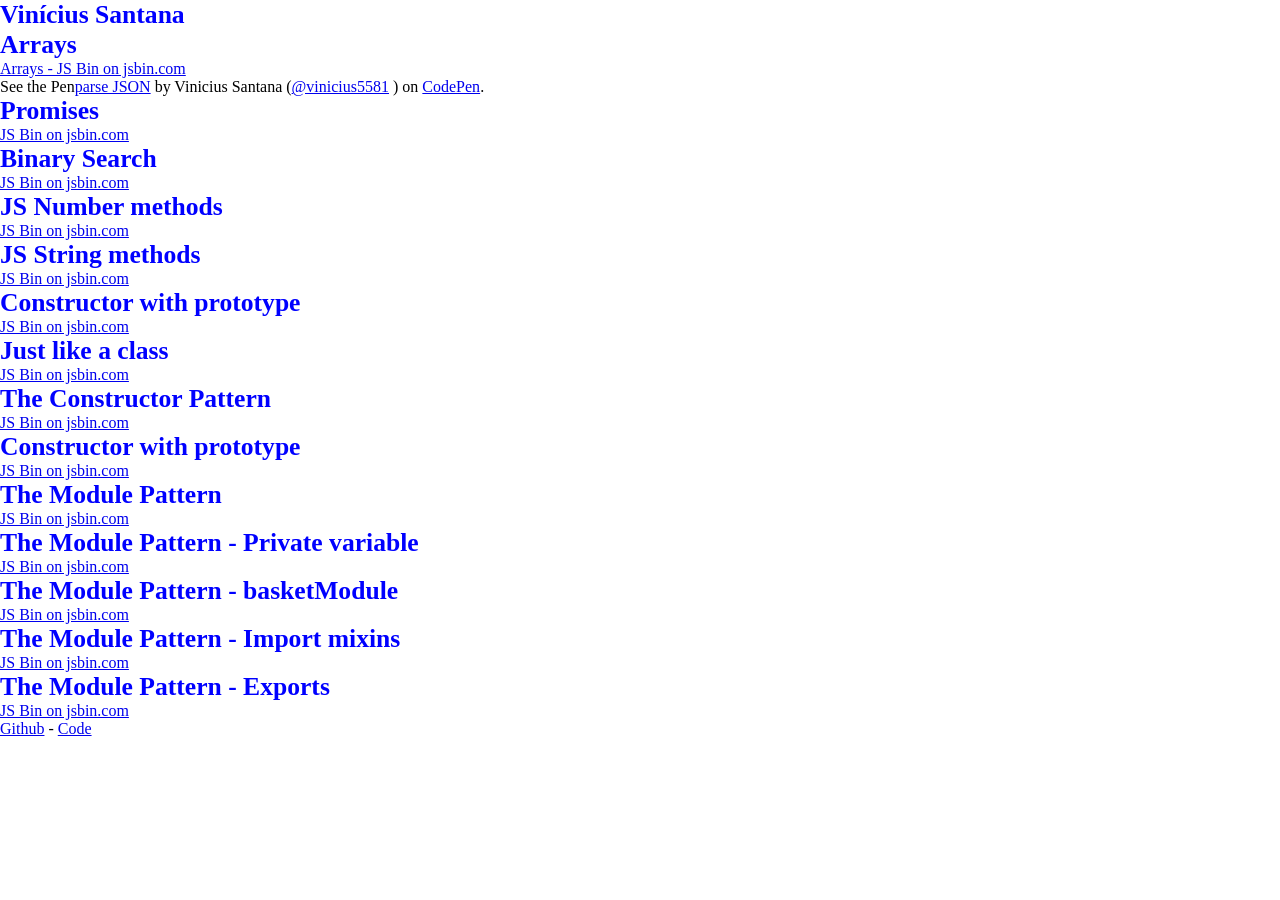
<file: index_old.html>
<!DOCTYPE html>
<html>

<head>
    <title>Vinicius Santana</title>
    <link rel="stylesheet" type="text/css" href="css/app.css">
    <script type="text/javascript" src="js/app.js"></script>
    <script type="text/javascript" src="js/instagram.js"></script>
    <script type="text/javascript" src="js/playground.js"></script>
    <style type="text/css">
        h1{
            color: blue;
        }
    </style>
</head>

<body>
    <div id="content">
        <header>
            <h1>Vinícius Santana</h1>
            <menu></menu>
        </header>
        <main>
        	<section>
        		<h1>Arrays</h1>
        		<a class="jsbin-embed" href="https://jsbin.com/zazefi/embed?js,console">Arrays - JS Bin on jsbin.com</a><script src="https://static.jsbin.com/js/embed.min.js?3.40.2"></script>
        	</section>
            <section>
                <p data-height="188" data-theme-id="light" data-slug-hash="VmWXPG" data-default-tab="js" data-user="vinicius5581" data-embed-version="2" data-pen-title="parse JSON" data-editable="true" class="codepen">See the Pen<a href="http://codepen.io/vinicius5581/pen/VmWXPG/">parse JSON</a> by Vinicius Santana (<a href="http://codepen.io/vinicius5581">@vinicius5581</a> ) on <a href="http://codepen.io">CodePen</a>.</p>
                <script async src="https://production-assets.codepen.io/assets/embed/ei.js"></script>
            </section>
            <section>
                <h1>Promises</h1>
                <a class="jsbin-embed" href="https://jsbin.com/welezux/embed?js,console">JS Bin on jsbin.com</a>
                <script src="https://static.jsbin.com/js/embed.min.js?3.40.2"></script>
            </section>
            <section>
                <h1>Binary Search</h1>
                <a class="jsbin-embed" href="https://jsbin.com/todufu/embed?js,console">JS Bin on jsbin.com</a>
                <script src="https://static.jsbin.com/js/embed.min.js?3.40.2"></script>
            </section>
            <section>
                <h1>JS Number methods</h1>
                <a class="jsbin-embed" href="https://jsbin.com/nicuwix/embed?js,console">JS Bin on jsbin.com</a>
                <script src="https://static.jsbin.com/js/embed.min.js?3.40.2"></script>
            </section>
            <section>
                <h1>JS String methods</h1>
                <a class="jsbin-embed" href="https://jsbin.com/coruros/embed?js,console">JS Bin on jsbin.com</a>
                <script src="https://static.jsbin.com/js/embed.min.js?3.40.2"></script>
            </section>
            <section>
                <h1>Constructor with prototype</h1>
                <a class="jsbin-embed" href="https://jsbin.com/pikesig/embed?js,console">JS Bin on jsbin.com</a>
                <script src="https://static.jsbin.com/js/embed.min.js?3.40.2"></script>
            </section>
            <section>
                <h1>Just like a class</h1>
                <a class="jsbin-embed" href="https://jsbin.com/nabahow/embed?js,console">JS Bin on jsbin.com</a>
                <script src="https://static.jsbin.com/js/embed.min.js?3.40.2"></script>
            </section>
            <section>
                <h1>The Constructor Pattern</h1>
                <a class="jsbin-embed" href="https://jsbin.com/dumelub/embed?js,console">JS Bin on jsbin.com</a>
                <script src="https://static.jsbin.com/js/embed.min.js?3.40.2"></script>
            </section>
            <section>
                <h1>Constructor with prototype</h1>
                <a class="jsbin-embed" href="https://jsbin.com/pikesig/embed?js,console">JS Bin on jsbin.com</a>
                <script src="https://static.jsbin.com/js/embed.min.js?3.40.2"></script>
            </section>
            <section>
                <h1>The Module Pattern</h1>
                <a class="jsbin-embed" href="https://jsbin.com/piwewa/embed?js,console">JS Bin on jsbin.com</a>
                <script src="https://static.jsbin.com/js/embed.min.js?3.40.2"></script>
            </section>
            <section>
                <h1>The Module Pattern - Private variable</h1>
                <a class="jsbin-embed" href="https://jsbin.com/jafoke/embed?js,console">JS Bin on jsbin.com</a>
                <script src="https://static.jsbin.com/js/embed.min.js?3.40.2"></script>
            </section>
            <section>
                <h1>The Module Pattern - basketModule</h1>
                <a class="jsbin-embed" href="https://jsbin.com/xalacu/embed?js,console">JS Bin on jsbin.com</a>
                <script src="https://static.jsbin.com/js/embed.min.js?3.40.2"></script>
            </section>
            <section>
                <h1>The Module Pattern - Import mixins</h1>
            	<a class="jsbin-embed" href="https://jsbin.com/wofagat/embed?js,console">JS Bin on jsbin.com</a><script src="https://static.jsbin.com/js/embed.min.js?3.40.2"></script>
            </section>
            <section>
                <h1>The Module Pattern - Exports</h1>
            	<a class="jsbin-embed" href="https://jsbin.com/wayudu/embed?js,console">JS Bin on jsbin.com</a><script src="https://static.jsbin.com/js/embed.min.js?3.40.2"></script>
            </section>
        </main>
        <footer>
            <a href="https://github.com/vinicius5581">Github</a>
            <span> - </span>
            <a href="https://github.com/vinicius5581/vinicius5581.github.io">Code</a>
        </footer>
    </div>
</body>

</html>
</file>
<file: css/slides.css>
@charset "UTF-8";
/*  
                                           
   _____ _       _              _____  _____ _____ 
  / ___/| (•)   | |           / ____// ____/ ____/  v 3.1.2
 | (___ | |_  __| | ___ ____ | |    | (___| (___  
  \___ \| | |/ _` |/ _ / __/ | |     \___ \ ___ \ 
  ____) | | | (_| |  __\__ \ | |____ ____) |___) |
 /_____/|_|_|\__,_|\___/___/  \_____/_____/_____/                               
                                            
                                            
This file contains styles required for the proper functionality and display
of your Slides Project.

https://designmodo.com/slides/ 

*/
/* CSS RESET */
html, body, div, span, applet, object, iframe, h1, h2, h3, h4, h5, h6, p, hr, blockquote, pre, a, abbr, acronym, address, big, cite, code, del, dfn, em, img, ins, kbd, q, s, samp, small, strike, strong, sub, sup, tt, var, b, u, i, center, dl, dt, dd, ol, ul, li, fieldset, form, label, legend, table, caption, tbody, tfoot, thead, tr, th, td, article, aside, canvas, details, embed, figure, figcaption, footer, header, hgroup, menu, nav, output, ruby, section, summary, time, mark, audio, video {
  border: 0;
  vertical-align: baseline;
  margin: 0;
  padding: 0;
}

article, aside, details, figcaption, figure, footer, header, hgroup, menu, nav, section {
  display: block;
}

ol, ul, li {
  list-style: none;
}

blockquote, q {
  quotes: none;
}

blockquote:before, blockquote:after, q:before, q:after {
  content: none;
}

table {
  border-collapse: collapse;
  border-spacing: 0;
}

b, strong {
  font-weight: 600;
}

html {
  position: static !important;
  top: 0 !important;
  box-sizing: border-box;
}

*, *:before, *:after {
  box-sizing: inherit;
}

/* Additional Fonts: 
.raleway {
  font-family:Raleway, sans-serif !important;
}
.sourceSans {
  font-family:"Source Sans Pro", sans-serif !important;
}
.playfair {
  font-family:"Playfair Display", serif !important;
}
.georgia {
  font-family:Georgia, serif !important;
} */
/***
 *      __  __              
 *     |  \/  |     ( )      
 *     | \  / | __ _ _ _ __  
 *     | |\/| |/ _` | | '_ \ 
 *     | |  | | (_| | | | | |
 *     |_|  |_|\__,_|_|_| |_|
 *                           
 *                           
 */
html {
  margin: 0;
  padding: 0;
  overflow: hidden;
  -webkit-backface-visibility: hidden;
  backface-visibility: hidden;
}

body {
  position: absolute;
  width: 100%;
  height: 100%;
}

html, body {
  max-width: 100%;
  overflow-x: hidden;
  -webkit-tap-highlight-color: transparent;
}

html.scrollable,
html.scrollable body {
  overflow-y: auto;
  -webkit-overflow-scrolling: touch;
}

img {
  max-width: 100%;
  display: inline-block;
}

img.rounded {
  border-radius: 3px;
}

.slides {
  color: #fff;
  fill: #fff;
  font-family: "Source Sans Pro", sans-serif;
  background: #111;
  -webkit-font-smoothing: antialiased;
  text-rendering: optimizeSpeed;
}

.safari.retina .slides {
  -webkit-font-smoothing: subpixel-antialiased;
}

.slides.bodyWhite {
  background: #fff;
}

.slides.desktopSwipe {
  cursor: -webkit-grab;
}

.slides.desktopSwipe:active {
  cursor: -webkit-grabbing;
}

.slides.desktopSwipe .slide .container .wrap {
  cursor: inherit;
}

/* typography */
a {
  cursor: pointer;
  color: inherit;
  text-decoration: none;
  -webkit-transition: 0.35s;
  transition: 0.35s;
}
a.underline {
  text-decoration: underline;
}
a:hover {
  -webkit-transition: 0.15s;
  transition: 0.15s;
  opacity: 0.8;
}

h1, .h1 {
  font-size: 52px;
  line-height: 1.05;
  font-family: "Source Sans Pro", sans-serif;
  font-weight: 300;
  margin-bottom: 20px;
  letter-spacing: -0.036em;
}
h1.big, .h1.big {
  font-size: 70px;
  line-height: 1;
}
h1.huge, .h1.huge {
  font-size: 100px;
  line-height: 1;
  letter-spacing: -0.04em;
  margin-bottom: 40px;
}
h1.small, .h1.small {
  font-size: 46px;
}
h1.micro, .h1.micro {
  font-size: 34px;
}

h2,
.h2 {
  font-size: 35px;
  line-height: 1.17;
  margin-bottom: 15px;
  font-family: "Source Sans Pro", sans-serif;
  font-weight: 400;
}
h2.uppercase,
.h2.uppercase {
  letter-spacing: 0.2em !important;
}
h2.small,
.h2.small {
  font-size: 23px;
}
h2.micro,
.h2.micro {
  font-size: 19px;
}
h2.huge,
.h2.huge {
  font-size: 45px;
}

h3,
.h3 {
  font-size: 22px;
  margin-bottom: 12px;
  font-family: "Source Sans Pro", sans-serif;
  font-weight: 600;
}
h3.large,
.h3.large {
  font-size: 32px;
}
h3.big,
.h3.big {
  font-size: 24px;
}
h3.small,
.h3.small {
  font-size: 20px;
}
h3.micro,
.h3.micro {
  font-size: 16px;
}
h3 + h1,
h3 + .h1,
.h3 + h1,
.h3 + .h1 {
  margin-top: 30px;
}

h4,
.h4 {
  font-size: 22px;
  font-family: "Source Sans Pro", sans-serif;
  margin-bottom: 10px;
}
h4.small,
.h4.small {
  font-size: 13px;
}
h4.micro,
.h4.micro {
  font-size: 5px;
}

h5,
.h5 {
  font-size: 19px;
  font-family: "Source Sans Pro", sans-serif;
  font-weight: 600;
  margin-bottom: 3px;
}

p,
.p {
  font-size: 24px;
  line-height: 1.385;
  margin-bottom: 30px;
  opacity: 0.8;
}
p.hero,
.p.hero {
  font-size: 36px;
  line-height: 1.25;
  letter-spacing: -1px;
  font-weight: 300;
  margin-bottom: 25px;
}
p.large,
.p.large {
  font-size: 32px;
  line-height: 1.4;
}
p.small,
.p.small {
  font-size: 22px;
  line-height: 1.36;
  margin-bottom: 20px;
}
p.tiny,
.p.tiny {
  font-size: 20px;
  line-height: 1.29441;
  margin-bottom: 20px;
}
p.micro,
.p.micro {
  font-size: 17px;
  line-height: 1.22727273;
  margin-bottom: 20px;
  margin-top: 2px;
}
p:not(.hero) + p,
.p:not(.hero) + p {
  margin-top: -20px;
}
p + h2,
p + .h2,
.p + h2,
.p + .h2 {
  margin-top: 60px;
}

small {
  font-size: 17px;
  line-height: 1.3;
}
small .small {
  font-size: 14px;
  line-height: 1.28;
}

.uppercase {
  text-transform: uppercase !important;
  letter-spacing: 0.15em !important;
  text-indent: 0.1em !important;
  font-weight: 700 !important;
}

@media (max-width: 767px) {
  h1,
  .h1,
  h1.huge,
  .h1.huge,
  h1.big,
  .h1.big {
    font-size: 52px;
    margin-bottom: 20px;
  }

  p.hero {
    font-size: 32px;
  }

  h1.small,
  .h1.small {
    font-size: 40px;
  }

  .mobileCrop {
    margin: 0 !important;
  }

  .mobileCropBottom {
    margin-bottom: 0 !important;
  }

  .mobileCropTop {
    margin-top: 0 !important;
  }

  .mobileCropLeft {
    margin-left: 0 !important;
  }

  .mobileCropRight {
    margin-right: 0 !important;
  }
}
@media (max-width: 319px) {
  h1.huge,
  .h1.huge,
  h1.big,
  .h1.big {
    font-size: 50px;
  }
}
/* buttons */
.button {
  display: inline-block;
  border-radius: 3px;
  padding: 13px 22px 16px;
  color: #fff;
  border: none;
  outline: none;
  text-decoration: none;
  background: #202020;
  font-size: 20px;
  font-weight: 600;
  text-align: center;
  vertical-align: top;
  cursor: pointer;
  overflow: hidden;
  -webkit-backface-visibility: hidden;
  backface-visibility: hidden;
  position: relative;
  white-space: nowrap;
  -webkit-transform: translate3d(0, 0, 0);
          transform: translate3d(0, 0, 0);
  box-shadow: inset 0 -100px 0 transparent;
  -webkit-appearance: none;
  margin-bottom: 20px;
  -webkit-user-select: none;
     -moz-user-select: none;
      -ms-user-select: none;
          user-select: none;
  -webkit-transition: 0.25s;
  transition: 0.25s;
}
.slide .button, .popup .button {
  margin-left: 7px;
  margin-right: 7px;
}
.slide .button.small, .popup .button.small {
  margin-left: 4px;
  margin-right: 4px;
}
.button .material-icons {
  vertical-align: bottom;
  margin-right: 11px;
}
.button .material-icons.right {
  margin-left: 11px;
  margin-right: 0px;
}
.button svg {
  width: 22px;
  height: 22px;
  vertical-align: bottom;
  margin-right: 14px;
  pointer-events: none !important;
  position: relative;
}
.button svg * {
  pointer-events: none !important;
}
.button.actionButton {
  display: inline-block;
  height: 50px;
  width: 50px;
  padding: 14px;
  border-radius: 25px;
  z-index: 999;
  background: rgba(40, 40, 40, 0.6);
  line-height: 1;
  box-shadow: 0 0 0 1px rgba(255, 255, 255, 0.05);
  cursor: pointer;
  -ms-touch-action: manipulation;
  touch-action: manipulation;
  vertical-align: top;
}
.button.actionButton .material-icons {
  margin: 0;
  position: relative;
  left: -2px;
  top: -2px;
  font-size: 26px;
}
.button.actionButton.stroke {
  box-shadow: none;
}
.button.actionButton:hover {
  background: rgba(41, 41, 41, 0.8);
}
.button.actionButton.rounded {
  border-radius: 6px;
}
.button.actionButton.rectangular {
  border-radius: 2px;
}
.button.actionButton svg, .slide.whiteSlide .button.actionButton svg {
  fill: #fff;
}
.button.actionButton.sound [class*="sound-"] {
  position: absolute;
  opacity: 0;
  -webkit-transition: 0.5s;
  transition: 0.5s;
  left: 13px;
}
.button.actionButton.sound.playing .sound-on, .button.actionButton.sound:not(.playing) .sound-off {
  opacity: 1;
}
.button.actionButton.transparent {
  background-color: transparent;
  box-shadow: none;
}
.button:hover {
  -webkit-transition: 0.25s !important;
  transition: 0.25s !important;
  opacity: 1;
  box-shadow: inset 0 -100px 0 rgba(0, 0, 0, 0.075), 0 4px 6px 0 rgba(0, 0, 0, 0.1), 0 1px 10px 0 rgba(0, 0, 0, 0.1), 0 2px 4px -1px rgba(0, 0, 0, 0.1);
}
.button:active {
  -webkit-transition: opacity 0.25s, top 0.25s, -webkit-transform 0.25s !important;
  transition: opacity 0.25s, top 0.25s, -webkit-transform 0.25s !important;
  transition: transform 0.25s, opacity 0.25s, top 0.25s !important;
  transition: transform 0.25s, opacity 0.25s, top 0.25s, -webkit-transform 0.25s !important;
  box-shadow: inset 0 -100px 0 rgba(0, 0, 0, 0.2), 0 3px 6px 0 rgba(0, 0, 0, 0.1), 0 0px 10px 0 rgba(0, 0, 0, 0.1), 0 1px 4px -1px rgba(0, 0, 0, 0.1);
  top: 1px;
}
.button.uppercase {
  font-size: 17px;
  font-weight: 700;
  padding-top: 16px;
  padding-bottom: 16px;
}
.button:not(.stroke) svg {
  fill: #fff;
}
.button.round {
  border-radius: 99px;
  padding-left: 28px;
  padding-right: 28px;
}
.button.rounded {
  border-radius: 6px;
}
.button.square {
  border-radius: 0px;
}
.button.stroke {
  color: #303030;
  border: 2px solid;
  background-color: transparent !important;
  padding-top: 12px;
  padding-bottom: 13px;
  padding-left: 23px;
  padding-right: 23px;
}
.button.stroke.round {
  padding-left: 26px;
  padding-right: 26px;
}
.button.stroke.uppercase {
  padding-top: 14px;
  padding-bottom: 14px;
}
.button.stroke.uppercase svg {
  width: 19px;
  height: 19px;
}
.button.stroke.uppercase.small {
  padding-top: 9px;
  padding-bottom: 10px;
  padding-left: 23px;
  padding-right: 23px;
}
.button.stroke.small {
  border: 1px solid;
  padding-top: 8px;
  padding-bottom: 8px;
}
@media (min-width: 768px) {
  .button.stroke.big {
    padding-top: 17px;
    padding-bottom: 21px;
  }
  .button.stroke.big.uppercase {
    padding-top: 20px;
    padding-bottom: 23px;
  }
}
.button.stroke:hover {
  box-shadow: inset 0 -100px 0 rgba(41, 41, 41, 0.05), 0 4px 6px 0 rgba(0, 0, 0, 0.1), 0 1px 10px 0 rgba(0, 0, 0, 0.1), 0 2px 4px -1px rgba(0, 0, 0, 0.1);
}
.button.small {
  font-size: 17px;
  font-weight: 600;
  padding: 9px 14px 9px;
}
.button.small .material-icons {
  vertical-align: bottom;
  position: relative;
  font-size: 20px;
  margin-right: 8px;
  bottom: 1px;
}
.button.small .material-icons.right {
  margin-left: 8px;
  margin-right: 0px;
}
.button.small svg {
  width: 18px;
  height: 18px;
  margin-right: 10px;
  bottom: 2px;
}
.button.small.round {
  padding-left: 18px;
  padding-right: 18px;
}
.button.small.rounded {
  border-radius: 5px;
}
.button.small.uppercase {
  font-size: 15px;
  padding: 10px 16px 11px;
}
.button.small.uppercase.round {
  padding-left: 19px;
  padding-right: 19px;
}
.button.small.uppercase svg {
  bottom: 0;
}
@media (min-width: 768px) {
  .button.big {
    font-size: 30px;
    padding: 19px 32px 23px;
  }
  .button.big.round {
    padding-left: 42px;
    padding-right: 42px;
  }
  .button.big.rounded {
    border-radius: 7px;
  }
  .button.big.uppercase {
    font-size: 26px;
    padding: 22px 30px 25px;
  }
  .button.big.uppercase.round {
    padding-left: 42px;
    padding-right: 42px;
  }
  .button.big .material-icons {
    vertical-align: bottom;
    margin-right: 16px;
    font-size: 38px;
  }
  .button.big .material-icons.right {
    margin-left: 16px;
    margin-right: 0px;
  }
  .button.big svg {
    width: 36px;
    height: 36px;
    margin-right: 18px;
  }
}
.button.empty {
  padding: 0 !important;
  border-radius: 0 !important;
  background-color: transparent !important;
  font-size: 0 !important;
  margin: 0;
}
.button.hollow {
  padding: 0 !important;
  border-radius: 0 !important;
  background-color: transparent !important;
  font-size: 0 !important;
}
.button.hollow svg {
  margin: 0;
}
.button.shade {
  position: relative;
}
.button.shade:after {
  content: "";
  position: absolute;
  top: 0;
  left: 0;
  width: 100%;
  height: 100%;
  background: #292929;
  opacity: 0;
  -webkit-transition: 0.25s;
  transition: 0.25s;
}
.button.shade:hover:after {
  opacity: 0.15;
}
.button.shade:active:after {
  opacity: 0.2;
}
.button.play {
  width: 90px;
  height: 90px;
  border-radius: 50%;
  padding: 27px;
  margin-left: 0px;
  margin-right: 0px;
}
.button.play svg {
  fill: #fff;
  width: 35px;
  height: 36px;
  margin: 0;
}
.button.play.small {
  width: 60px;
  height: 60px;
  border-radius: 50%;
  padding: 20px 19px;
}
.button.play.small svg {
  fill: #fff;
  width: 23px;
  height: 23px;
}
.button.play:hover {
  -webkit-transform: scale(1.05);
          transform: scale(1.05);
}
.button.lowercase {
  text-transform: lowercase;
  letter-spacing: 0em;
  font-weight: 300;
}

.slide.whiteSlide .button.stroke {
  color: #303030;
}

.slide.whiteSlide .button.white:hover {
  box-shadow: 0 0 0 1px rgba(41, 41, 41, 0) inset, inset 0 -100px 0 rgba(41, 41, 41, 0.06), 0 4px 6px 0 rgba(0, 0, 0, 0.1), 0 1px 10px 0 rgba(0, 0, 0, 0.06), 0 2px 4px -1px rgba(0, 0, 0, 0.18);
}

.roundButton {
  border-radius: 50px;
  height: 50px;
  width: 50px;
  padding: 14px;
  margin: 5px;
}
.roundButton svg {
  bottom: 2px;
}

@media (max-width: 319px) {
  .button.uppercase,
  .uppercase {
    letter-spacing: 0.07em;
  }
}
/* stuff */
.material-icons {
  font-family: 'Material Icons';
  font-weight: normal;
  font-style: normal;
  font-size: 24px;
  /* Preferred icon size */
  display: inline-block;
  line-height: 1;
  text-transform: none;
  letter-spacing: normal;
  word-wrap: normal;
  white-space: nowrap;
  direction: ltr;
  -webkit-font-smoothing: antialiased;
  text-rendering: optimizeLegibility;
  -moz-osx-font-smoothing: grayscale;
  -webkit-font-feature-settings: 'liga';
          font-feature-settings: 'liga';
}
.material-icons.md-18 {
  font-size: 18px;
}
.material-icons.md-24 {
  font-size: 24px;
}
.material-icons.md-36 {
  font-size: 36px;
}
.material-icons.md-48 {
  font-size: 48px;
}

.slide.whiteSlide svg {
  fill: #303030;
}

.svgContainer,
.embedContainer {
  position: relative;
  width: 100%;
  height: 0;
  padding: 0;
}

.svgContainer svg.scale,
.embedContainer .scale {
  position: absolute;
  height: 100%;
  width: 100%;
  left: 0;
  top: 0;
}

.dots {
  font-size: 0;
}

.dot {
  padding: 8px;
  display: inline-block;
}

.dot:after {
  content: "";
  display: inline-block;
  width: 6px;
  height: 6px;
  background: #fff;
  border-radius: 50%;
  opacity: 0.5;
  -webkit-transition: 0.25s;
  transition: 0.25s;
}

.dots.big .dot:after {
  width: 14px;
  height: 14px;
}

.slide.whiteSlide .dot:after {
  background: #303030;
}

.dot:hover:after {
  -webkit-transform: scale(1.33333);
          transform: scale(1.33333);
  opacity: 1;
}

.dot:active:after,
.dot.selected:after {
  opacity: 1;
  -webkit-transform: scale(1);
          transform: scale(1);
}

.tabs {
  border: 1px solid #fff;
  color: #fff;
  max-width: 260px;
  border-radius: 5px;
}
.tabs li {
  border: 1px solid #fff;
  padding: 15px 20px;
  letter-spacing: 2.5px;
  font-size: 17px;
  -webkit-transition: 0.15s;
  transition: 0.15s;
}
.tabs li:first-child {
  border-radius: 4px 4px 0 0;
}
.tabs li:last-child {
  border-radius: 0 0 4px 4px;
}
.tabs li.selected {
  background: #fff;
  color: #303030;
}

.whiteSlide .tabs,
.whiteSlide .tabs li {
  border: 1px solid #303030;
  color: #303030;
}

.whiteSlide .tabs li.selected {
  background: #303030;
  color: #fff;
}

.links li {
  font-size: 17px;
  letter-spacing: 0;
  padding: 4px 0;
}

.address {
  letter-spacing: -1.5px;
  font-size: 30px;
  line-height: 1.1666;
}

.price {
  font-size: 140px;
  line-height: 1.26;
  margin-bottom: 20px;
  font-weight: 200;
}

.currency {
  font-size: 40px;
  vertical-align: super;
  font-weight: 400;
  padding-right: 10px;
  margin-left: -0.8em;
  opacity: 0.6;
  position: relative;
  top: -16px;
}

.social-circles {
  font-size: 0;
}

.social-circles li {
  display: inline-block;
}

.social-circles li svg {
  width: 22px;
  height: 22px;
  fill: #fff;
}

/* forms */
form {
  font-size: 0;
  margin-top: -5px;
}
form * {
  font-family: inherit;
}
form textarea {
  max-height: 200px;
  max-width: 100%;
  min-height: 130px;
}
form textarea.round {
  border-radius: 15px !important;
}
form label, form .label {
  display: block;
  font-size: 17px;
  margin-top: 12px;
  margin-bottom: 7px;
}
form label.uppercase, form .label.uppercase {
  font-size: 14px;
}
@media (max-width: 768px) {
  form label, form .label {
    margin-top: 30px;
  }
}
form input[type="text"],
form input[type="name"],
form input[type="email"],
form input[type="password"],
form input[type="tel"],
form textarea,
form select {
  background-color: #fff;
  position: relative;
  background: #fff;
  padding: 13px 16px 16px;
  border: none;
  font-size: 20px;
  color: #242424;
  outline: none;
  border-radius: 3px;
  width: 100%;
  font-weight: 600;
  -webkit-appearance: none;
  -moz-appearance: none;
  appearance: none;
  box-shadow: 0 0 0 1px rgba(41, 41, 41, 0.1) inset, 0 3px 4px 0px rgba(41, 41, 41, 0.1) inset;
  -webkit-transition: 0.15s;
  transition: 0.15s;
}
form input[type="text"].flat, form input[type="text"]:focus,
form input[type="name"].flat,
form input[type="name"]:focus,
form input[type="email"].flat,
form input[type="email"]:focus,
form input[type="password"].flat,
form input[type="password"]:focus,
form input[type="tel"].flat,
form input[type="tel"]:focus,
form textarea.flat,
form textarea:focus,
form select.flat,
form select:focus {
  box-shadow: 0 0 0 1px rgba(41, 41, 41, 0.2) inset, 0 3px 4px 0px rgba(41, 41, 41, 0) inset;
}
form input[type="text"]:focus::-webkit-input-placeholder,
form input[type="name"]:focus::-webkit-input-placeholder,
form input[type="email"]:focus::-webkit-input-placeholder,
form input[type="password"]:focus::-webkit-input-placeholder,
form input[type="tel"]:focus::-webkit-input-placeholder,
form textarea:focus::-webkit-input-placeholder,
form select:focus::-webkit-input-placeholder {
  color: #242424;
  font-weight: 400;
  opacity: 0;
}
form input[type="text"]:focus:-moz-placeholder,
form input[type="name"]:focus:-moz-placeholder,
form input[type="email"]:focus:-moz-placeholder,
form input[type="password"]:focus:-moz-placeholder,
form input[type="tel"]:focus:-moz-placeholder,
form textarea:focus:-moz-placeholder,
form select:focus:-moz-placeholder {
  color: #242424;
  font-weight: 400;
  opacity: 0;
}
form input[type="text"]:focus::-moz-placeholder,
form input[type="name"]:focus::-moz-placeholder,
form input[type="email"]:focus::-moz-placeholder,
form input[type="password"]:focus::-moz-placeholder,
form input[type="tel"]:focus::-moz-placeholder,
form textarea:focus::-moz-placeholder,
form select:focus::-moz-placeholder {
  color: #242424;
  font-weight: 400;
  opacity: 0;
}
form input[type="text"]:focus:-ms-input-placeholder,
form input[type="name"]:focus:-ms-input-placeholder,
form input[type="email"]:focus:-ms-input-placeholder,
form input[type="password"]:focus:-ms-input-placeholder,
form input[type="tel"]:focus:-ms-input-placeholder,
form textarea:focus:-ms-input-placeholder,
form select:focus:-ms-input-placeholder {
  color: #242424;
  font-weight: 400;
  opacity: 0;
}
form input[type="text"].round,
form input[type="name"].round,
form input[type="email"].round,
form input[type="password"].round,
form input[type="tel"].round,
form textarea.round,
form select.round {
  border-radius: 50px;
  padding-left: 22px;
  padding-right: 22px;
}
form input[type="text"].rounded,
form input[type="name"].rounded,
form input[type="email"].rounded,
form input[type="password"].rounded,
form input[type="tel"].rounded,
form textarea.rounded,
form select.rounded {
  border-radius: 6px;
}
form input[type="text"]:after,
form input[type="name"]:after,
form input[type="email"]:after,
form input[type="password"]:after,
form input[type="tel"]:after,
form textarea:after,
form select:after {
  content: "";
  position: absolute;
  top: 0;
  left: 0;
  right: 0;
  bottom: 0;
  background: #fff;
}
@media (min-width: 768px) {
  form input[type="text"],
  form input[type="name"],
  form input[type="email"],
  form input[type="password"],
  form input[type="tel"],
  form textarea,
  form select {
    max-width: 300px;
  }
}
form input[type="text"]::-webkit-input-placeholder,
form input[type="name"]::-webkit-input-placeholder,
form input[type="email"]::-webkit-input-placeholder,
form input[type="password"]::-webkit-input-placeholder,
form input[type="tel"]::-webkit-input-placeholder,
form textarea::-webkit-input-placeholder,
form select::-webkit-input-placeholder {
  color: #242424;
  font-weight: 400;
  opacity: 0.5;
}
form input[type="text"]:-moz-placeholder,
form input[type="name"]:-moz-placeholder,
form input[type="email"]:-moz-placeholder,
form input[type="password"]:-moz-placeholder,
form input[type="tel"]:-moz-placeholder,
form textarea:-moz-placeholder,
form select:-moz-placeholder {
  color: #242424;
  font-weight: 400;
  opacity: 0.5;
}
form input[type="text"]::-moz-placeholder,
form input[type="name"]::-moz-placeholder,
form input[type="email"]::-moz-placeholder,
form input[type="password"]::-moz-placeholder,
form input[type="tel"]::-moz-placeholder,
form textarea::-moz-placeholder,
form select::-moz-placeholder {
  color: #242424;
  font-weight: 400;
  opacity: 0.5;
}
form input[type="text"]:-ms-input-placeholder,
form input[type="name"]:-ms-input-placeholder,
form input[type="email"]:-ms-input-placeholder,
form input[type="password"]:-ms-input-placeholder,
form input[type="tel"]:-ms-input-placeholder,
form textarea:-ms-input-placeholder,
form select:-ms-input-placeholder {
  color: #242424;
  font-weight: 400;
  opacity: 0.5;
}
form textarea {
  font-weight: 400;
}
form textarea.round {
  border-radius: 25px;
}
form select {
  background-image: url('data:image/svg+xml;charset=UTF-8,<svg xmlns="http://www.w3.org/2000/svg" width="37" height="7"><path fill="#303030" d="M14.022 0l5.978 6 6-6z"	/></svg>');
  background-repeat: no-repeat;
  background-position: right;
  -webkit-appearance: none;
  -moz-appearance: none;
  appearance: none;
}
form input[type="text"],
form input[type="name"],
form input[type="email"],
form input[type="password"],
form input[type="tel"],
form input[type="submit"],
form button[type="submit"],
form select,
form textarea,
form label {
  margin: 5px;
}
form input[type="text"].wide,
form input[type="name"].wide,
form input[type="email"].wide,
form input[type="password"].wide,
form input[type="tel"].wide,
form input[type="submit"].wide,
form button[type="submit"].wide,
form select.wide,
form textarea.wide,
form label.wide {
  max-width: 100%;
  width: 100%;
  margin: 8px 0;
}
@media (max-width: 768px) {
  form input[type="text"],
  form input[type="name"],
  form input[type="email"],
  form input[type="password"],
  form input[type="tel"],
  form input[type="submit"],
  form button[type="submit"],
  form select,
  form textarea,
  form label {
    margin-left: auto !important;
    margin-right: auto !important;
    width: 100%;
    max-width: 350px !important;
    display: block !important;
  }
}
form.wide input[type="text"],
form.wide input[type="name"],
form.wide input[type="email"],
form.wide input[type="password"],
form.wide input[type="tel"],
form.wide input[type="submit"],
form.wide button[type="submit"],
form.wide select,
form.wide textarea,
form.wide label {
  max-width: 100%;
  width: 100%;
  margin: 8px 0;
}
@media (min-width: 769px) {
  form input.pair {
    width: 50% !important;
    max-width: 50% !important;
    border-top-right-radius: 0px !important;
    border-bottom-right-radius: 0px !important;
    margin-left: 0;
    margin-right: 0;
  }
  form input.pair + .pair {
    border-top-left-radius: 0px !important;
    border-bottom-left-radius: 0px !important;
    border-top-right-radius: 3px !important;
    border-bottom-right-radius: 3px !important;
    width: calc(50% + 1px) !important;
    max-width: calc(50% + 1px) !important;
    margin-left: -1px;
  }
}
form.center input, form.center textarea {
  text-align: center;
}

/***
 *       _____ _       _          
 *      / ___/| ( )   | |         
 *     | (___ | |_  __| | ________
 *      \___ \| | |/ _` |/ , / __/
 *      ____) | | | (_| |  __\__ \
 *     /_____/|_|_|\__,_|\___/___/
 *                                
 *                                
 */
.slide {
  position: fixed;
  width: 100%;
  height: 100%;
  background: #303030;
  color: #fff;
  z-index: 10;
  overflow: hidden;
}
.slide.active {
  -webkit-transform-style: preserve-3d;
          transform-style: preserve-3d;
  -webkit-backface-visibility: hidden;
  backface-visibility: hidden;
}
.mobile .slide {
  visibility: hidden;
}
.mobile .slide.active {
  visibility: visible;
}
.slide.whiteSlide {
  color: #303030;
  background: #fff;
}

.content {
  overflow: hidden;
  position: absolute;
  -webkit-backface-visibility: hidden;
          backface-visibility: hidden;
  top: 0;
  left: 0;
  width: 100%;
  height: 100%;
  z-index: 100;
  -webkit-overflow-scrolling: touch;
}
.content.scrollBar {
  overflow-y: auto;
}
.windows .defaultScroll .content {
  overflow: auto;
  overflow-x: hidden;
}
.mobile .content {
  overflow: auto;
  overflow-x: hidden;
  -webkit-overflow-scrolling: touch;
}

/* Background Fade */
.fade .content {
  background: rgba(17, 19, 20, 0.6);
}

/*default*/
.fade-1 .content {
  background: rgba(17, 19, 20, 0.1);
}

.fade-2 .content {
  background: rgba(17, 19, 20, 0.2);
}

.fade-3 .content {
  background: rgba(17, 19, 20, 0.3);
}

.fade-4 .content {
  background: rgba(17, 19, 20, 0.4);
}

.fade-5 .content {
  background: rgba(17, 19, 20, 0.5);
}

.fade-6 .content {
  background: rgba(17, 19, 20, 0.6);
}

.fade-7 .content {
  background: rgba(17, 19, 20, 0.7);
}

.fade-8 .content {
  background: rgba(17, 19, 20, 0.8);
}

.fade-9 .content {
  background: rgba(17, 19, 20, 0.9);
}

.whiteSlide[class*="fade"] .content {
  background: rgba(255, 255, 255, 0.85);
}

.container {
  display: table;
  table-layout: fixed;
  position: relative;
  width: 100%;
  height: 100%;
}
.container .wrap {
  display: table-cell;
  text-align: center;
  vertical-align: middle;
  overflow: hidden;
}
.container .wrap:not(.noSpaces), .container .wrap.spaceWrap,
.container .wrap .spaceWrap {
  padding: calc(5.56% + 50px) calc(8% + 15px);
}
.container .wrap .overflowHidden {
  overflow: hidden;
}
.container .wrap * {
  -webkit-user-select: text;
  -moz-user-select: text;
  -ms-user-select: text;
  user-select: text;
}

.slide .background,
.popup .background {
  position: absolute;
  top: 0;
  left: 0;
  width: 100%;
  height: 100%;
  background-position: center;
  background-size: cover;
  -webkit-backface-visibility: hidden;
  backface-visibility: hidden;
}

.slide .background iframe,
.popup .background iframe {
  border: 0;
  position: absolute;
  top: 0;
  left: 0;
}

.slide:not(.youtube) .background iframe,
.popup:not(.youtube) .background iframe {
  width: 100%;
  height: 100%;
}

.fix-1-12 {
  max-width: 93px !important;
}

.fix-2-12 {
  max-width: 186px !important;
}

.fix-3-12 {
  max-width: 279px !important;
}

.fix-4-12 {
  max-width: 371px !important;
}

.fix-5-12 {
  max-width: 464px !important;
}

.fix-6-12 {
  max-width: 557px !important;
}

.fix-7-12 {
  max-width: 650px !important;
}

.fix-8-12 {
  max-width: 743px !important;
}

.fix-9-12 {
  max-width: 836px !important;
}

.fix-10-12 {
  max-width: 928px !important;
}

.fix-11-12 {
  max-width: 1021px !important;
}

.fix-12-12 {
  max-width: 1114px !important;
}

[class*='fix-'] {
  width: 100% !important;
  margin-left: auto !important;
  margin-right: auto !important;
  float: none;
}

.toLeft,
.toLeft[class*='fix-'] {
  margin-left: 0 !important;
  margin-right: auto !important;
}

.toRight,
.toRight[class*='fix-'] {
  margin-right: 0 !important;
  margin-left: auto !important;
  float: right;
}

.toCenter {
  margin-left: auto !important;
  margin-right: auto !important;
}

.popupTrigger,
.dropdownTrigger,
.sidebarTrigger {
  cursor: pointer;
}

.shiftImage {
  margin-top: -15%;
  margin-bottom: -100%;
}

.shiftImageVertical {
  margin-right: -100%;
  max-width: none;
}

.slide.video .background {
  overflow: hidden;
}

.slide.video .background video {
  position: absolute;
  top: 50%;
  left: 50%;
  min-width: 100%;
  min-height: 100%;
  width: auto;
  height: auto;
  z-index: -100;
  -webkit-transform: translateX(-50%) translateY(-50%);
          transform: translateX(-50%) translateY(-50%);
  background-size: cover;
}

.slide.video .background video::-webkit-media-controls {
  display: none !important;
}

.slide.video .background video::-webkit-media-controls-panel {
  display: none !important;
  -webkit-appearance: none;
}

.slide.video .background video::-webkit-media-controls-start-playback-button {
  display: none !important;
  -webkit-appearance: none;
}

html:not(.mobile) .slide.video .background[style] {
  background: none !important;
}

.mobile .slide.video .background[style] video {
  display: none;
}

.videoThumbnail {
  cursor: pointer;
  position: relative;
  font-size: 0;
  overflow: hidden;
  line-height: 0;
}
.videoThumbnail.shadow {
  box-shadow: 0 32px 44px 0 rgba(0, 0, 0, 0.6);
}
.videoThumbnail:after {
  content: "";
  position: absolute;
  top: 0;
  left: 0;
  height: 100%;
  width: 100%;
  background: url("../assets/svg/video-icon.svg") no-repeat;
  background-position: center center;
  -webkit-transition: 0.5s;
  transition: 0.5s;
}
.videoThumbnail:not(.noTint):hover:after {
  background-color: rgba(0, 0, 0, 0.15);
}
.videoThumbnail:hover:after {
  -webkit-transform: scale(1.1);
          transform: scale(1.1);
  -webkit-transition: 0.25s;
  transition: 0.25s;
}
.videoThumbnail:active:after {
  opacity: 0.8;
}
.videoThumbnail.small {
  max-width: 200px;
  display: block;
}
.videoThumbnail.small.shadow {
  box-shadow: 0 9px 24px 0 rgba(0, 0, 0, 0.6);
}
.videoThumbnail.small:after {
  background-size: 44px;
}

.shadow,
.button.empty.shadow:hover {
  box-shadow: 0 32px 44px 0 rgba(0, 0, 0, 0.6);
}

.pad {
  border-radius: 6px;
  padding: 10%;
  color: #303030;
  background: #fff;
  overflow: hidden;
}
.pad.shadow {
  box-shadow: 0 35px 54px rgba(0, 0, 0, 0.3), 0 5px 20px rgba(0, 0, 0, 0.07), 0 0px 1px rgba(0, 0, 0, 0.12);
}
.pad.shadow.stroke {
  background: transparent;
  -webkit-transition: 0.15s;
  transition: 0.15s;
  color: #fff;
}
.pad.shadow.stroke:hover {
  background: #fff;
  color: #303030;
  -webkit-transition: 0.15s;
  transition: 0.15s;
}
.pad.shadowHover {
  -webkit-transition: 0.5s;
  transition: 0.5s;
  box-shadow: 0 52px 64px transparent;
}
.pad.shadowHover:hover {
  box-shadow: 0 52px 64px rgba(0, 0, 0, 0.5);
}
.pad small {
  font-size: 15px;
  line-height: 1.45;
  margin: 15px 0;
}
@media (max-width: 767px) {
  .pad.collapse {
    background: inherit;
    color: inherit;
    border: none;
    padding: 0 !important;
    overflow: inherit;
    border-radius: 0;
    box-shadow: none;
    -webkit-transition: 0s !important;
    transition: 0s !important;
  }
  .pad.shadow {
    box-shadow: none;
  }
}

.quoteBubble {
  padding: 7%;
  background: #fff;
  font-size: 26px;
  color: #303030;
  position: relative;
}
.quoteBubble:after {
  content: "";
  position: absolute;
  bottom: -13px;
  left: 6%;
  border-width: 13px 13px 0;
  border-style: solid;
  border-color: #fff transparent;
  display: block;
  width: 0;
}

.quoteName {
  padding-top: 26px;
  font-size: 22px;
  font-weight: 600;
}

.quoteTitle {
  font-weight: 400;
  opacity: 0.8;
}

.slide.whiteSlide .quoteBubble {
  background: #303030;
  color: #fff;
}

.slide.whiteSlide .quoteBubble:after {
  border-color: #303030 transparent;
  color: #fff;
}

.resizing .equalElement {
  -webkit-transition: 0s !important;
  transition: 0s !important;
}

.hr {
  position: relative;
  height: 1px;
}

.hr:after {
  content: "";
  position: absolute;
  bottom: 0;
  width: 100%;
  background: rgba(255, 255, 255, 0.2);
  height: 1px;
  left: 0;
  -webkit-transform: scaleX(3);
          transform: scaleX(3);
}
.whiteSlide .hr:after {
  background: rgba(41, 41, 41, 0.05);
}

/* smaller than tablet landscape */
@media (max-width: 1023px) {
  .shiftImage {
    margin-top: 0 !important;
    margin-bottom: 0 !important;
  }

  .shiftImageVertical {
    margin-right: 0 !important;
    max-width: 100% !important;
  }
}
/* desktop and bigger */
@media (min-width: 1024px) {
  .hideForDesktop {
    display: none !important;
  }
}
/* tablet landscape and smaller */
@media (min-width: 1024px) {
  .showForDesktop {
    display: block !important;
  }
}
/* tablet landscape and smaller */
@media (max-width: 1024px) {
  .hideForTablet {
    display: none !important;
  }
}
/* tablet landscape and smaller */
@media (max-width: 1024px) {
  .showForTablet {
    display: block !important;
  }

  .showForTabletInline {
    display: inline !important;
  }
}
@media (max-width: 767px) {
  .hideForPhablet {
    display: none !important;
  }
}
/* tablet portrait and smaller */
@media (max-width: 768px) {
  .showForPhablet {
    display: block !important;
  }

  .showForPhabletInline {
    display: inline !important;
  }
}
/* phone portrait and smaller */
@media (max-width: 435px) {
  .hideForPhone {
    display: none !important;
  }
}
@media (max-width: 435px) {
  .showForPhone {
    display: block !important;
  }

  .showForPhoneInline {
    display: inline !important;
  }
}
/* show and hide for Mobile */
html.mobile .hideForMobile {
  display: none !important;
}

html.mobile .showForMobile {
  display: block !important;
}

html.mobile .showForMobileInline {
  display: inline !important;
}

.helpBubble {
  cursor: pointer;
}
.helpBubble:after {
  content: "?";
  font-size: 14px;
  width: 17px;
  height: 17px;
  line-height: 1.2;
  background: #303030;
  opacity: 0.3;
  color: #fff;
  border-radius: 50%;
  display: inline-block;
  margin-left: 4px;
  font-weight: 700;
  -webkit-transition: 0.25s;
  transition: 0.25s;
}
.helpBubble .helpMessage {
  background: rgba(255, 255, 255, 0.98);
  color: #303030;
  font-size: 17px;
  position: absolute;
  z-index: 10;
  box-shadow: 0 1px 8px rgba(0, 0, 0, 0.07), 0 6px 8px rgba(0, 0, 0, 0.05);
  padding: 17px;
  text-align: left;
  bottom: 50%;
  margin-bottom: 5px;
  -webkit-transform: translateY(10px) scale(0.95);
          transform: translateY(10px) scale(0.95);
  -webkit-transition: 0.25s;
  transition: 0.25s;
  opacity: 0;
  pointer-events: none;
  color: rgba(48, 48, 48, 0.7);
}
.helpBubble .helpMessage strong {
  color: #303030;
}
.helpBubble:hover .helpMessage {
  pointer-events: all;
  -webkit-transform: translateY(0) scale(1);
          transform: translateY(0) scale(1);
  opacity: 1;
}
.helpBubble:hover:after {
  opacity: 1;
}

/***
 *      _____                 _     
 *     |  __ \               | |    
 *     | |__) __ _ _ __   ___| |____ 
 *     |  ___/ _` | '_ \ / _ | / __/
 *     | |  | (_| | | | |  __| \__ \
 *     |_|   \__,_|_| |_|\___|_/___/
 *                                  
 *                                  
 */
.panel {
  position: fixed;
  left: 0;
  width: 100%;
  padding: 1.5% 1.8%;
  z-index: 200;
  text-align: center;
  font-size: 22px;
  pointer-events: none;
  -webkit-backface-visibility: hidden;
  backface-visibility: hidden;
  -webkit-user-select: none;
     -moz-user-select: none;
      -ms-user-select: none;
          user-select: none;
  -webkit-transform: translate3d(0, 0, 0);
          transform: translate3d(0, 0, 0);
}
.panel.large {
  padding: 2.78% 5%;
}
.panel.small {
  padding-top: 14px;
  padding-bottom: 14px;
}
.panel.top {
  top: 0;
}
.panel.bottom {
  bottom: 0;
}
.animated .panel.top, .animateOnScroll .panel.top {
  -webkit-transform: translate3d(0, -100%, 0);
          transform: translate3d(0, -100%, 0);
  opacity: 0;
}
.animated .panel.bottom, .animateOnScroll .panel.bottom {
  -webkit-transform: translate3d(0, 100%, 0);
          transform: translate3d(0, 100%, 0);
  opacity: 0;
}
.animated .panel.bottom:not(.fixed), .animateOnScroll .panel.bottom:not(.fixed) {
  -webkit-transform: translate3d(0, 0, 0) !important;
          transform: translate3d(0, 0, 0) !important;
}
.page-loaded .animated .panel, .page-loaded .animateOnScroll .panel {
  -webkit-transition: opacity 0.5s, padding 0.5s, -webkit-transform 0.5s;
  transition: opacity 0.5s, padding 0.5s, -webkit-transform 0.5s;
  transition: transform 0.5s, opacity 0.5s, padding 0.5s;
  transition: transform 0.5s, opacity 0.5s, padding 0.5s, -webkit-transform 0.5s;
  -webkit-transform: translate3d(0, 0, 0);
          transform: translate3d(0, 0, 0);
  opacity: 1;
}
.slides.whiteSlide .panel {
  color: #303030;
}
.scroll .panel.hideOnScroll.top.hide, .mobile .simplifiedMobile .panel.hideOnScroll.top.hide {
  -webkit-transform: translateY(-100%) !important;
          transform: translateY(-100%) !important;
  opacity: 0;
}
.scroll .panel.hideOnScroll.bottom.hide, .mobile .simplifiedMobile .panel.hideOnScroll.bottom.hide {
  -webkit-transform: translateY(100%) !important;
          transform: translateY(100%) !important;
  opacity: 0;
}
.panel .sections {
  display: table;
  width: 100%;
  font-size: 0;
}
.panel .sections > div {
  display: table-cell;
  vertical-align: middle;
  text-align: center;
  width: 33.33333%;
  white-space: nowrap;
  font-size: 22px;
  height: 50px;
}
.panel .sections > div.auto {
  width: 0.1%;
}
.panel .sections > div * {
  pointer-events: all;
}
.panel .sections > div.left {
  text-align: left;
}
.panel .sections > div.left ul.crop {
  padding-left: 0;
}
.panel .sections > div.left ul.crop li:first-child {
  margin-left: 0;
}
.panel .sections > div.left.space {
  padding-right: 20px;
}
.panel .sections > div.right {
  text-align: right;
}
.panel .sections > div.right ul.crop {
  padding-right: 0;
}
.panel .sections > div.right ul.crop li:last-child {
  margin-right: 0;
}
.panel .sections > div.right.space {
  padding-left: 20px;
}
.panel .sections > div.center.space {
  padding: 0 20px;
}
.panel .sections.hidden {
  display: none;
}
.panel .sections .menu {
  white-space: nowrap;
  display: inline-block;
  padding: 0 20px;
  font-size: 0;
}
.panel .sections .menu li {
  font-size: 22px;
  display: inline-block;
  margin: 0 10px;
}
.panel .sections .menu li a {
  padding: 4px 10px 5px;
}
.panel .sections .menu.small li {
  font-size: 18px;
  margin: 0 4px;
}
.panel .sections .menu.uppercase {
  font-weight: 600 !important;
}
.panel .sections .menu.uppercase li {
  font-size: 17px;
  margin: 0 10px;
  letter-spacing: 0.15em;
}
.panel .sections .menu.uppercase.small li {
  font-size: 17px;
}
.panel .hidden,
.panel .hidden * {
  display: none;
}
.panel svg {
  fill: #fff;
  width: 22px;
  height: 22px;
}
.slides.whiteSlide .panel svg {
  fill: #303030;
}
.panel a:not(.button):hover {
  opacity: 0.75;
  -webkit-transition: 0.15s;
  transition: 0.15s;
}
.panel .button {
  margin: 0;
}
.panel .button + .button {
  margin-left: 10px;
}
.panel .button:not(.actionButton) {
  display: inline-block;
  padding-left: 22px;
  padding-right: 22px;
  background: #fff;
  color: #303030;
  font-size: 20px;
  vertical-align: middle;
  padding-top: 11px;
  padding-bottom: 14px;
}
.panel .button:not(.actionButton).small {
  font-size: 18px;
}
.panel .button:not(.actionButton).micro {
  font-size: 16px;
  padding: 12px 22px;
}
.panel .nextSlide,
.panel .prevSlide {
  width: 24px;
  height: 24px;
  position: relative;
  top: 5px;
}
.slides.whiteSlide .panel .menuButton {
  background: #303030;
  color: #fff;
}
.slides.whiteSlide .panel .button.menuButton.stroke {
  color: #303030;
}
.slides.whiteSlide .panel .actionButton svg {
  fill: #fff;
}
.panel .menuButton.uppercase {
  font-size: 17px;
  padding: 12px 19px;
}
.panel .menuButton.uppercase.small {
  font-size: 14px;
}
.panel .button.menuButton.stroke {
  color: #fff;
}
.panel .prevSlide,
.panel .nextSlide {
  -webkit-transition: 0.25s;
  transition: 0.25s;
}
.firstSlide .panel .prevSlide, .lastSlide .panel .nextSlide {
  opacity: 0;
  pointer-events: none;
  cursor: default;
}
.firstSlide .panel.bottom .nextSlide svg {
  -webkit-animation: animateArrow 4s infinite;
          animation: animateArrow 4s infinite;
}
.panel .twitterIcon,
.panel .panelIcon {
  position: relative;
  top: 5px;
}

@-webkit-keyframes animateArrow {
  80% {
    -webkit-transform: translateY(0px);
            transform: translateY(0px);
  }
  90% {
    -webkit-transform: translateY(10px);
            transform: translateY(10px);
  }
  100% {
    -webkit-transform: translateY(0px);
            transform: translateY(0px);
  }
}

@keyframes animateArrow {
  80% {
    -webkit-transform: translateY(0px);
            transform: translateY(0px);
  }
  90% {
    -webkit-transform: translateY(10px);
            transform: translateY(10px);
  }
  100% {
    -webkit-transform: translateY(0px);
            transform: translateY(0px);
  }
}
/* ipad portrait and smaller */
@media (max-width: 766px) {
  .panel {
    padding: 2.78% 5%;
  }
}
.nextSlide,
.prevSlide {
  cursor: pointer;
}
.nextSlide:hover,
.prevSlide:hover {
  -webkit-transition: 0.15s;
  transition: 0.15s;
}
.nextSlide:active,
.prevSlide:active {
  opacity: 0.75;
}
.firstSlide.lastSlide .nextSlide, .firstSlide.lastSlide
.prevSlide {
  opacity: 0;
}

/* preloader */
html:not(.page-loaded) .slides.animated:not(.noPreload) .slide.selected,
html:not(.page-loaded) .slides.animated.scroll:not(.noPreload) .slide {
  opacity: 0.2 !important;
}

.loadingIcon {
  position: fixed;
  z-index: 10000;
  text-align: center;
  top: 10px;
  right: 10px;
  opacity: 0;
}

.page-ready .loadingIcon {
  -webkit-transform: scale(1);
          transform: scale(1);
  opacity: 1;
  -webkit-transition: 0.5s 0.5s;
  transition: 0.5s 0.5s;
}

.loadingIcon svg {
  width: 24px;
  height: 24px;
}

.loadingIcon svg .dash {
  stroke: #fff;
}

.page-loaded .loadingIcon {
  opacity: 0;
  -webkit-transform: scale(0);
          transform: scale(0);
  pointer-events: none;
  -webkit-transition: all 0.5s, visibility 0s 5s;
  transition: all 0.5s, visibility 0s 5s;
}

.slides .loadingIcon svg {
  -webkit-animation: loading 3s infinite cubic-bezier(0.64, 0.48, 0.55, 0.64);
          animation: loading 3s infinite cubic-bezier(0.64, 0.48, 0.55, 0.64);
}

.page-loaded .slides .loadingIcon svg {
  -webkit-animation: none;
  animation: none;
}

.loadingIcon svg .dash {
  -webkit-transition: 0.3s linear;
  transition: 0.3s linear;
}

@-webkit-keyframes loading {
  from {
    -webkit-transform: rotate(-1080deg);
            transform: rotate(-1080deg);
  }
}

@keyframes loading {
  from {
    -webkit-transform: rotate(-1080deg);
            transform: rotate(-1080deg);
  }
}
/***
 *       _____       _      
 *      / ___/( )   | |     
 *     | (___  _  __| | ___ 
 *      \___ \| |/ _` |/ _ \
 *      ____) | | (_| |  __/
 *     /_____/|_|\__,_|\___/
 *                          
 *                          
 */
.side {
  position: fixed;
  right: 0;
  top: 0;
  bottom: 0;
  height: 100%;
  z-index: 100;
  padding: calc(3% + 50px) 4%;
  pointer-events: none;
  opacity: 0;
  -webkit-transition: opacity 0.5s;
  transition: opacity 0.5s;
  -webkit-transform: translate3d(0, 0, 0);
          transform: translate3d(0, 0, 0);
  /* compact navigation */
  /* for nav in panel */
}
@media (min-width: 1380px) {
  .side {
    padding-left: 55px;
    padding-right: 55px;
  }
}
.page-loaded .side {
  opacity: 1;
}
.side.large {
  padding: calc(5.56% + 50px) 5%;
}
.side.left {
  left: 0;
  right: inherit;
}
.side.right {
  right: 0;
  left: inherit;
}
.side.compact {
  padding: 30px 4%;
}
.side.compact .navigation li {
  width: 15px;
  height: 7px;
  margin: 0;
  box-shadow: none;
  border-radius: 0;
  background: #fff;
  opacity: 0.2;
  padding: 1px;
  cursor: pointer;
}
.side.compact .navigation li.selected, .side.compact .navigation li:hover {
  opacity: 1;
}
.side.compact .navigation li:after {
  display: none;
}
.side.compact .navigation li:before {
  margin: 0 -12px;
  top: -10px;
}
.whiteSlide .side.compact .navigation li {
  background: #303030;
}
.side.compact:not(.square) .navigation li:first-child {
  border-radius: 10px 10px 0 0;
}
.side.compact:not(.square) .navigation li:last-child {
  border-radius: 0 0 10px 10px;
}
.panel .side {
  position: relative;
  display: inline;
  height: auto;
  padding: 0;
}
.slides.whiteSlide .side svg:not([fill]) {
  fill: #303030;
}

.navigation {
  display: table;
  height: 100%;
  /* sizes */
  /* navigation styles */
  /* stroke */
  /* square */
  /* diamond */
  /* nav colors for white slide */
}
.navigation ul {
  display: table-cell;
  vertical-align: middle;
}
.navigation * {
  pointer-events: all;
}
.navigation li {
  fill: #fff;
  display: block;
  background: transparent;
  padding: 9px;
  margin: 0 -9px;
  cursor: pointer;
  position: relative;
}
.navigation li:after {
  content: "";
  display: block;
  width: 15px;
  height: 15px;
  border-radius: 7px;
  opacity: 0.5;
  background: #fff;
  box-shadow: 0 0 1px #303030;
  -webkit-transition: opacity 0.25s, background 0.25s;
  transition: opacity 0.25s, background 0.25s;
}
.navigation li.selected:after {
  opacity: 1;
}
.navigation li:hover:after {
  opacity: 1;
}
.medium .navigation li {
  padding: 11px;
  margin: 0 -11px;
}
.medium .navigation li:after {
  width: 10px;
  height: 10px;
  border-radius: 5px;
}
.small .navigation li {
  padding: 13px;
  margin: 0 -9px;
}
.small .navigation li:after {
  width: 6px;
  height: 6px;
  border-radius: 3px;
}
.navigation li[data-title]:before {
  content: attr(data-title);
  position: absolute;
  left: 0;
  top: 1px;
  background: rgba(40, 40, 40, 0.7);
  color: #fff;
  font-size: 15px;
  border-radius: 50px;
  padding: 6px 14px 7px;
  visibility: hidden;
  white-space: nowrap;
  letter-spacing: 0.01em;
  -webkit-transform: translateX(-100%);
          transform: translateX(-100%);
  box-shadow: 0 0 0 1px rgba(255, 255, 255, 0.1);
}
.navigation li:hover:before {
  visibility: visible;
}
.left .navigation li:before {
  -webkit-transform: translateX(100%);
          transform: translateX(100%);
  left: inherit;
  right: 0;
}
.panel.bottom .navigation li:before {
  -webkit-transform: translateY(-100%) translateX(-50%);
          transform: translateY(-100%) translateX(-50%);
  left: 14px;
  top: -2px;
}
.stroke .navigation li:after {
  border-color: #fff;
  border-style: solid;
  border-width: 2px;
  background-color: transparent;
}
.stroke.small .navigation li:after {
  border-width: 1px;
}
.stroke .navigation li.selected:after {
  background: #fff;
}
.stroke .navigation li:hover:after {
  background: #fff;
}
.square .navigation li:after {
  border-radius: 0;
}
.square.small .navigation li:after {
  border-radius: 0;
}
.diamond .navigation li:after {
  border-radius: 0px;
  -webkit-transform: rotate(45deg) scale(0.72);
          transform: rotate(45deg) scale(0.72);
}
.diamond.medium .navigation li:after {
  -webkit-transform: rotate(45deg) scale(0.88);
          transform: rotate(45deg) scale(0.88);
}
.diamond.small .navigation li:after {
  -webkit-transform: rotate(45deg) scale(1);
          transform: rotate(45deg) scale(1);
}
.slides.whiteSlide .navigation li:after {
  background: #303030;
  box-shadow: 0 0 1px #fff;
}
.slides.whiteSlide .stroke .navigation li:after {
  border-color: #303030;
  background: transparent;
}
.slides.whiteSlide .stroke .navigation li:hover:after {
  background: #303030;
}
.slides.whiteSlide .stroke .navigation li.selected:after {
  border-color: #303030;
  background: #303030;
}
.panel .navigation, .panel .navigation ul {
  display: inline;
}
.panel .navigation li {
  display: inline-block;
  margin: -9px 0;
}
.panel .side.small .navigation li {
  margin: 0;
}
.navigation .sideArrow {
  width: 31px;
  height: 72px;
  margin: 0px -9px;
}
@media (max-width: 766px) {
  .navigation .sideArrow {
    width: 17px;
    height: 40px;
  }
}

/* End of Side */
/***
 *       _____ _                    
 *      / ___/| |                   
 *     | (___ | |__   __ _ _ __ ___ 
 *      \___ \| '_ \ / _` | '__/ _ \
 *      ____) | | | | (_| | | |  __/
 *     /_____/|_| |_|\__,_|_|  \___/
 *                                  
 *                                  
 */
.dropdown {
  position: fixed;
  z-index: 300;
  color: #303030;
  width: 160px;
  background: #fff;
  box-shadow: 0 6px 11px 0 rgba(0, 0, 0, 0.15), 0 14px 28px rgba(0, 0, 0, 0.1), 0 0 0 1px rgba(0, 0, 0, 0.05);
  margin-bottom: 50px;
  border-radius: 8px;
  text-align: center;
  cursor: default;
  -webkit-transform: translateY(0) scale(0.9);
          transform: translateY(0) scale(0.9);
  -webkit-transform-origin: top;
          transform-origin: top;
  -webkit-transition: opacity 0.35s, box-shadow 0.35s, -webkit-transform 0.35s;
  transition: opacity 0.35s, box-shadow 0.35s, -webkit-transform 0.35s;
  transition: transform 0.35s, opacity 0.35s, box-shadow 0.35s;
  transition: transform 0.35s, opacity 0.35s, box-shadow 0.35s, -webkit-transform 0.35s;
  /* share */
}
.dropdown:not(.show) {
  pointer-events: none;
  opacity: 0;
}
.slides .dropdown h3,
.dropdown .title {
  font-size: 17px;
  padding: 15px 0;
  font-weight: 500;
  margin: 0;
  text-align: center;
  opacity: 0.65;
}
.dropdown:after, .dropdown:before {
  content: "";
  bottom: 100%;
  left: 25px;
  border: solid transparent;
  height: 0;
  width: 0;
  position: absolute;
  pointer-events: none;
  border-color: rgba(255, 255, 255, 0);
  border-bottom-color: #fff;
  border-width: 7px;
  margin-left: -7px;
}
.dropdown:before {
  border-bottom-color: rgba(0, 0, 0, 0.1);
  border-width: 8px;
  margin-left: -8px;
}
.dropdown.show {
  visibility: visible;
  opacity: 1;
  -webkit-transform: translateY(20px);
          transform: translateY(20px);
}
.dropdown.show.hide {
  opacity: 0;
  -webkit-transform: translateY(40px);
          transform: translateY(40px);
  box-shadow: 0 0 0 0 rgba(0, 0, 0, 0.15), 0 0 0 rgba(0, 0, 0, 0.1), 0 0 0 1px rgba(0, 0, 0, 0.05);
  pointer-events: none;
}
.dropdown .hideDropdown {
  opacity: 0;
  pointer-events: none;
}
.dropdown.bottom {
  -webkit-transform-origin: bottom;
          transform-origin: bottom;
}
.dropdown.bottom.show {
  -webkit-transform: translateY(-20px);
          transform: translateY(-20px);
}
.dropdown.bottom.show.hide {
  -webkit-transform: translateY(-40px);
          transform: translateY(-40px);
}
.dropdown.bottom:after, .dropdown.bottom:before {
  top: 100%;
  bottom: initial;
  border-bottom-color: rgba(255, 255, 255, 0);
  border-top-color: #fff;
}
.dropdown.bottom:before {
  border-top-color: rgba(0, 0, 0, 0.06);
}
.dropdown.right:after, .dropdown.right:before {
  right: 18px;
  left: auto;
}
.dropdown.right:before {
  right: 17px;
}
.dropdown.center:after, .dropdown.center:before {
  left: 50%;
}
.dropdown.noArrow:after, .dropdown.noArrow:before {
  display: none;
}
.dropdown.share li {
  float: left;
  text-align: center;
  display: block;
  width: 80px;
  height: 50px;
  padding: 14px 0;
  color: #fff;
  position: relative;
  cursor: pointer;
  opacity: 0.9;
  -webkit-transition: 0.15s;
  transition: 0.15s;
}
.dropdown.share li:hover {
  opacity: 1;
}
.dropdown.share li:after {
  content: " ";
  position: absolute;
  top: 0;
  left: 0;
  right: 0;
  bottom: 0;
  opacity: 0;
  background: rgba(0, 0, 0, 0.1);
  -webkit-transition: 0.25s;
  transition: 0.25s;
}
.dropdown.share li:active:after {
  opacity: 1;
  -webkit-transition: 0.1s;
  transition: 0.1s;
}
.dropdown.share li svg {
  width: 20px;
  height: 20px;
  fill: #fff;
}
.dropdown.share li.mail {
  width: 100%;
  height: 50px;
  color: #7E7E7E;
  font-size: 15px;
  padding: 15px 0;
  border-bottom-left-radius: 6px;
  border-bottom-right-radius: 6px;
}
.dropdown.share li.mail:after {
  border-radius: 0 0 7px 7px;
  background: rgba(0, 0, 0, 0.05);
}
.dropdown.share li.mail:hover {
  text-decoration: underline;
}
.scroll .dropdown {
  position: absolute;
  top: 0;
}

/***
 *       _____       _      _                
 *      / ___/( )   | |    | |               
 *     | (___  _  __| | ___| |__   __ _ _ ___
 *      \___ \| |/ _` |/ _ | '_ \ / _` | '__/
 *      ____) | | (_| |  __| |_) | (_| | |   
 *     /_____/|_|\__,_|\___|_.__/ \__,_|_|   
 *                                           
 *                                           
 */
.sidebar {
  position: fixed;
  top: 0;
  right: 0;
  width: 320px;
  max-width: 90%;
  height: 100%;
  color: #fff;
  z-index: 500;
  background: #222222;
  -webkit-transition: visibility 0s, -webkit-transform 0.5s;
  transition: visibility 0s, -webkit-transform 0.5s;
  transition: transform 0.5s, visibility 0s;
  transition: transform 0.5s, visibility 0s, -webkit-transform 0.5s;
  -webkit-transform: translateX(100%);
          transform: translateX(100%);
  overflow-y: auto;
  -webkit-overflow-scrolling: touch;
  /* ELEMENTS */
  /* menu items */
  /* social */
}
.sidebarShown .sidebar.visible {
  -webkit-transform: translateX(0%);
          transform: translateX(0%);
  opacity: 1;
}
.sidebar .content {
  padding: 40px;
  overflow-y: auto;
  position: relative;
}
.sidebar.small .content {
  padding: 30px;
}
.sidebar .wrap {
  padding: 0;
}
.sidebar.left {
  right: inherit;
  left: 0;
  -webkit-transform: translateX(-100%);
          transform: translateX(-100%);
}
.sidebar.top {
  top: 0;
  width: 100%;
  max-width: 100%;
  height: auto;
  -webkit-transform: translateY(-100%);
          transform: translateY(-100%);
}
.sidebar.bottom {
  bottom: 0;
  top: inherit;
  width: 100%;
  max-width: 100%;
  height: auto;
  -webkit-transform: translateY(100%);
          transform: translateY(100%);
}
.sidebar .logo {
  padding: 0;
  font-size: 0;
  margin-bottom: 35px;
}
.sidebar a {
  display: inline-block;
  color: #fff;
  fill: #fff;
}
.sidebar a:hover {
  opacity: 0.8;
}
.sidebar .close {
  position: absolute;
  top: 0;
  right: 0;
  cursor: pointer;
  padding: 14px;
  font-size: 0;
  opacity: 0.5;
  z-index: 101;
  -webkit-transition: 0.25s;
  transition: 0.25s;
}
.sidebar .close:hover {
  opacity: 1;
}
.sidebar .close svg {
  width: 30px;
  height: 30px;
  fill: #fff;
}
.sidebar .close:active svg {
  -webkit-transform: scale(0.92);
          transform: scale(0.92);
}
.sidebar ul {
  line-height: 1.9;
  margin-bottom: 25px;
  display: block;
  font-size: 0;
}
.sidebar .uppercase li a {
  text-transform: uppercase;
  letter-spacing: 0.15em;
}
.sidebar .mainMenu li a {
  font-size: 24px;
  font-weight: 600;
}
.sidebar .mainMenu.small li a {
  font-size: 22px;
}
.sidebar .subMenu li {
  font-weight: 400;
  text-transform: none;
  letter-spacing: 0px;
  opacity: 0.8;
  font-size: 22px;
}
.sidebar .subMenu.small li {
  font-size: 17px;
}
.sidebar .social {
  margin-top: 40px;
}
.sidebar .social li {
  display: inline-block;
  margin-right: 20px;
}
.sidebar .social li:last-child {
  margin-right: 0;
}
.sidebar .social li a {
  font-size: 0;
  padding: 0;
}
.sidebar .social li a svg {
  width: 18px;
  height: 18px;
}
.sidebar .social.small li {
  margin-right: 12px;
}
.sidebar .social.small li a svg {
  width: 15px;
  height: 15px;
}
.sidebar .social.large li {
  margin-right: 12px;
}
.sidebar .social.large li a svg {
  width: 22px;
  height: 22px;
}
.sidebar.small .social {
  margin-top: 30px;
}
.sidebar .large li a {
  font-size: 36px;
}
.sidebar .light li a {
  font-weight: 300;
}
.sidebar .social.medium li a svg {
  width: 18px;
  height: 18px;
}
.sidebar .social.medium li {
  margin-right: 14px;
}

.sidebarShown .slide.selected .content {
  overflow: hidden;
}

/* SIDEBAR ANIMATION */
.page-loaded.sidebarShown .slide.selected {
  -webkit-transform: scale(0.95) !important;
          transform: scale(0.95) !important;
  pointer-events: none;
  opacity: 0.5 !important;
}

.sidebarShown .panel.top {
  opacity: 0;
}

.sidebarShown .panel.bottom {
  opacity: 0.5;
  -webkit-transform: scale(0.95) translateY(-10%);
          transform: scale(0.95) translateY(-10%);
}

.page-loaded.sidebarShown .panel,
.page-loaded.sidebarShown .slide.selected,
.page-loaded.sidebarShown .slide.selected:after,
.sidebar {
  -webkit-transition: opacity 0.5s, -webkit-transform 0.5s !important;
  transition: opacity 0.5s, -webkit-transform 0.5s !important;
  transition: transform 0.5s, opacity 0.5s !important;
  transition: transform 0.5s, opacity 0.5s, -webkit-transform 0.5s !important;
}

/***
 *      _____                        
 *     |  __ \                       
 *     | |__) __  _ __  _   _ _ __  
 *     |  ___/ _ \| '_ \| | | | '_ \ 
 *     | |  | (_) | |_) | |_| | |_) |
 *     |_|   \___/| .__/ \__,_| .__/ 
 *                | |         | |    
 *                |_|         |_|    
 */
/* POPUP */
.popup {
  position: fixed;
  top: 0;
  right: 0;
  width: 100%;
  height: 100%;
  color: #fff;
  z-index: 1000;
  -webkit-transition: opacity 0.5s, -webkit-transform 0.5s;
  transition: opacity 0.5s, -webkit-transform 0.5s;
  transition: transform 0.5s, opacity 0.5s;
  transition: transform 0.5s, opacity 0.5s, -webkit-transform 0.5s;
  overflow-y: auto;
  display: none;
  -webkit-transform: translate3d(0, 0, 0);
          transform: translate3d(0, 0, 0);
}
.popup:not([class*="fade"]) {
  background: rgba(17, 17, 17, 0.9);
}
.popupShown .popup.visible {
  display: block;
  -webkit-animation: popupFadeIn 0.75s;
          animation: popupFadeIn 0.75s;
}
.popup.hidePopup {
  opacity: 0;
  pointer-events: none;
}
.popup .content {
  overflow-y: auto;
}
.popupShown .popup.visible:not(.animated) .popupContent {
  -webkit-animation: zoomOut 0.5s 0.25s backwards;
          animation: zoomOut 0.5s 0.25s backwards;
}
.popupShown .slow .popup.visible {
  -webkit-animation: fadeIn 1.25s;
          animation: fadeIn 1.25s;
}
.popupShown .slow .popup.visible:not(.animated) .popupContent {
  -webkit-animation: zoomOut 1s 0.25s backwards;
          animation: zoomOut 1s 0.25s backwards;
}
.popupShown .fast .popup.visible {
  -webkit-animation: fadeIn 0.5s;
          animation: fadeIn 0.5s;
}
.popupShown .fast .popup.visible .popupContent {
  -webkit-animation: zoomOut 0.5s 0.25s backwards;
          animation: zoomOut 0.5s 0.25s backwards;
}
.popup .close {
  position: fixed;
  top: 0;
  right: 0;
  cursor: pointer;
  padding: 14px;
  font-size: 0;
  opacity: 0.5;
  z-index: 1050;
  -webkit-transition: 0.25s;
  transition: 0.25s;
  -webkit-transform: translate3d(0, 0, 0);
          transform: translate3d(0, 0, 0);
}
.popup .close.left {
  right: inherit;
  left: 0;
}
.popup .close:hover {
  opacity: 1;
}
.popup .close svg {
  width: 30px;
  height: 30px;
  fill: #fff;
}
.popup .close.closeButton {
  margin: 14px;
  display: inline-block;
  position: relative;
  font-size: 18px;
  line-height: 1;
  border-radius: 3px;
  padding: 13px 20px;
  border: none;
  outline: none;
  overflow: hidden;
  white-space: nowrap;
  -webkit-appearance: none;
  -webkit-user-select: none !important;
     -moz-user-select: none !important;
      -ms-user-select: none !important;
          user-select: none !important;
  color: #fff;
  background: #303030;
  text-decoration: none;
  cursor: pointer;
  -webkit-backface-visibility: hidden;
  backface-visibility: hidden;
  -webkit-transform: translate3d(0, 0, 0);
          transform: translate3d(0, 0, 0);
}
.popup .close.closeButton.round {
  padding-left: 18px !important;
  padding-right: 18px !important;
  border-radius: 50px;
}
.popup .close.closeButton svg {
  width: 20px;
  height: 20px;
  fill: #fff;
  position: relative;
  left: -4px;
  margin-right: 4px;
}
.popup .close.closeButton.white svg {
  fill: #303030;
}
.popup.white .close svg {
  fill: #303030;
}
.popup .wrap {
  padding: 18px 58px;
}
.popup .wrap.spaces {
  padding: 58px;
}
.popup.fullscreen .wrap {
  padding: 0;
}
.popup.fullscreen .embedVideo {
  height: 100vh;
  padding-bottom: 0;
}

@-webkit-keyframes popupFadeIn {
  from {
    opacity: 0;
  }
}

@keyframes popupFadeIn {
  from {
    opacity: 0;
  }
}
.popupShown,
.popupShown body,
.sidebarShown,
.sidebarShown body {
  overflow-y: hidden !important;
}

/* embed video container for slides and popups */
.embedVideo {
  position: relative;
  padding-bottom: 56.25%;
  /* 16x9 */
  height: 0;
  overflow: hidden;
  max-width: 100%;
}

.embedVideo iframe,
.embedVideo object,
.embedVideo embed,
.embedVideo video {
  position: absolute;
  top: 0;
  left: 0;
  width: 100%;
  height: 100%;
}

.embedVideo.size-16x10 {
  padding-bottom: 62.5%;
}

.embedVideo.size-16x10 {
  padding-bottom: 62.5%;
}

.embedVideo.size-4x3 {
  padding-bottom: 75%;
}

.embedVideo.size-1x1,
.embedVideo.size-square {
  padding-bottom: 100%;
}

/***
 *      ______                       _____                            
 *     |___  /                      |_   _|                           
 *        / / ___   ___  _ __ ___     | |  _ __ ___   __ _  __ _  ___ 
 *       / / / _ \ / _ \| '_ ` _ \    | | | '_ ` _ \ / _` |/ _` |/ _ \
 *      / /_| (_) | (_) | | | | | |  _| |_| | | | | | (_| | (_| |  __/
 *     /_____\___/ \___/|_| |_| |_| |_____|_| |_| |_|\__,_|\__, |\___/
 *                                                          __/ |     
 *                                                         |___/      
 */
.zoom-img,
.zoom-img-wrap {
  position: relative;
  -webkit-transition: all 0.5s;
  transition: all 0.5s;
  -webkit-transition-timing-function: cubic-bezier(0.2, 0, 0.3, 1) !important;
          transition-timing-function: cubic-bezier(0.2, 0, 0.3, 1) !important;
  z-index: 100;
}
.zoom-img img.zoom-img,
.zoom-img-wrap img.zoom-img {
  margin: 0 !important;
}

.zoom-overlay {
  background: #111111;
  position: fixed;
  top: -9999px;
  left: -9999px;
  right: -9999px;
  bottom: -9999px;
  pointer-events: none;
  opacity: 0;
  -webkit-transition: opacity 0.5s;
  transition: opacity 0.5s;
  z-index: 99;
}

.zoom-overlay-open .zoom-overlay {
  opacity: 0.9;
}

.zoom-overlay-open .side,
.zoom-overlay-open .panel {
  opacity: 0;
  -webkit-transition-delay: 0s;
          transition-delay: 0s;
  -webkit-transition: 0.25s;
  transition: 0.25s;
}

.zoom-overlay-open,
.zoom-overlay-transitioning {
  cursor: default;
}

.zoom-img-parent {
  position: relative;
  z-index: 1000;
}

/***
 *       _____ _ _     _           
 *      / ___/| (_)   | |          
 *     | (___ | |_  __| | ___ _ __ 
 *      \___ \| | |/ _` |/ _ \ '__/
 *      ____) | | | (_| |  __/ |   
 *     /_____/|_|_|\__,_|\___/_|   
 *                                 
 *                                 
 */
.slider {
  position: relative;
}
.slider.clickable {
  cursor: pointer;
}
.slider > li {
  display: none;
  top: 0;
  left: 0;
  opacity: 0;
  -webkit-transition: opacity 0.5s;
  transition: opacity 0.5s;
  pointer-events: none;
}
.slider > li.selected {
  display: block;
  opacity: 1;
  -webkit-transition: opacity 0.5s;
  transition: opacity 0.5s;
  pointer-events: all;
}
.slider.autoHeight {
  -webkit-transition: 0.5s;
  transition: 0.5s;
}
.slider.autoHeight > li {
  display: block;
  position: absolute;
}

.controller li {
  cursor: pointer;
}
.controller li.selected {
  cursor: default;
  pointer-events: none;
}

/*                   \                           /
    .           ,                              o
     *                 ¤     ~            ..
        ______  __  __          _       *
       |  ___/ / _// _|   *    | |        
       | |___ | |_| |_ ___  ___| |_ ____
    .  |  __/ |  _|  _/ _ \/ __| __/ __/
   ¯   | |____| | | ||  __| (__| |_\__ \    ¨
  ´    |_____/|_| |_| \___|\___/\__/___/   '
                                 ¸         §
   ¸.*         ¤        *         .           .
                      .            °            /
.*/
/* DEFAULT */
.slide.before {
  -webkit-transform: translate3d(0, -50%, 0);
          transform: translate3d(0, -50%, 0);
}

.slide,
.slide.after {
  -webkit-transform: translate3d(0, 50%, 0);
          transform: translate3d(0, 50%, 0);
  will-change: transform;
}

.slide.before,
.slide.after {
  opacity: 0;
}

.slide.selected {
  -webkit-transform: translate3d(0, 0, 0) !important;
  transform: translate3d(0, 0, 0) !important;
  z-index: 11;
}
.scroll .slide.selected {
  z-index: 10;
}

.page-loaded .slide.selected {
  opacity: 1 !important;
}

/* horizontal */
.horizontal .slide,
.horizontal .slide.before {
  -webkit-transform: translate3D(-50%, 0, 0);
          transform: translate3D(-50%, 0, 0);
}

.horizontal .slide.after {
  -webkit-transform: translate3D(50%, 0, 0);
          transform: translate3D(50%, 0, 0);
}

/* FILM */
.film .slide.before {
  -webkit-transform: translate3D(0, -100%, 0);
          transform: translate3D(0, -100%, 0);
}

.film .slide.after {
  -webkit-transform: translate3D(0, 100%, 0);
          transform: translate3D(0, 100%, 0);
}

/* Horizontal */
.film.horizontal .slide.before {
  -webkit-transform: translate3D(-100%, 0, 0);
          transform: translate3D(-100%, 0, 0);
}

.film.horizontal .slide,
.film.horizontal .slide.after {
  -webkit-transform: translate3D(100%, 0, 0);
          transform: translate3D(100%, 0, 0);
}

/* ZEN */
.zen .slide.before {
  -webkit-transform: translateY(-100%) scale(0.8);
          transform: translateY(-100%) scale(0.8);
}

.zen .slide,
.zen .slide.after {
  -webkit-transform: translateY(100%) scale(0.8);
          transform: translateY(100%) scale(0.8);
}

/* Horizontal */
.zen.horizontal .slide.before {
  -webkit-transform: translateX(-100%) scale(0.8);
          transform: translateX(-100%) scale(0.8);
}

.zen.horizontal .slide,
.zen.horizontal .slide.after {
  -webkit-transform: translateX(100%) scale(0.8);
          transform: translateX(100%) scale(0.8);
}

/* STACK */
.stack .slide,
.stack .slide.after {
  -webkit-transform: translateY(100%);
          transform: translateY(100%);
}

.stack .slide.after {
  opacity: initial;
}

.stack .slide.selected,
.stack .slide.after.active {
  z-index: 11 !important;
}

.stack .slide.before {
  -webkit-transform: scale(0.9);
          transform: scale(0.9);
}

/* Horizontal */
.stack.horizontal .slide,
.stack.horizontal .slide.after {
  -webkit-transform: translateX(100%);
          transform: translateX(100%);
}

.stack.horizontal .slide.before {
  -webkit-transform: scale(0.9);
          transform: scale(0.9);
}

/* CARDS */
.cards .slide,
.cards .slide.after {
  -webkit-transform: translateY(10%);
          transform: translateY(10%);
  opacity: initial;
}

.cards .slide.after {
  z-index: 8 !important;
  opacity: 0;
}

.cards .slide.selected {
  z-index: 9 !important;
}

.cards .slide.before {
  -webkit-transform: translateY(-100%);
          transform: translateY(-100%);
  z-index: 7;
}

.cards .slide.active.before {
  z-index: 10 !important;
}

/* Horizontal */
.cards.horizontal .slide,
.cards.horizontal .slide.after {
  -webkit-transform: translateX(10%);
          transform: translateX(10%);
}

.cards.horizontal .slide.before {
  -webkit-transform: translateX(-100%);
          transform: translateX(-100%);
}

/* ZOOM CHANGE */
.zoom .slide.before {
  -webkit-transform: scale(1.4);
          transform: scale(1.4);
}

.zoom .slide,
.zoom .slide.after {
  -webkit-transform: scale(0.8);
          transform: scale(0.8);
  opacity: 0;
}

/* PLAIN CHANGE */
.plain .slide.before {
  -webkit-transform: scale(1);
          transform: scale(1);
}

.plain .slide,
.plain .slide.after {
  -webkit-transform: scale(1);
          transform: scale(1);
}

.plain .slide.after:after,
.plain .slide.before:after {
  opacity: 1;
  background: #111;
}

/* SPEED */
.page-loaded .fast .slide.active,
.page-loaded .fast .slide.selected {
  -webkit-transition: opacity 0.6s, -webkit-transform 0.6s;
  transition: opacity 0.6s, -webkit-transform 0.6s;
  transition: transform 0.6s, opacity 0.6s;
  transition: transform 0.6s, opacity 0.6s, -webkit-transform 0.6s;
}

.page-loaded .slide.selected,
.page-loaded .slide.active {
  -webkit-transition: opacity 1s, -webkit-transform 1s;
  transition: opacity 1s, -webkit-transform 1s;
  transition: transform 1s, opacity 1s;
  transition: transform 1s, opacity 1s, -webkit-transform 1s;
}

.page-loaded .slow .slide.active,
.page-loaded .slow .slide.selected {
  -webkit-transition: opacity 1.4s, -webkit-transform 1.4s;
  transition: opacity 1.4s, -webkit-transform 1.4s;
  transition: transform 1.4s, opacity 1.4s;
  transition: transform 1.4s, opacity 1.4s, -webkit-transform 1.4s;
}

.page-loaded .slide.selected.entry,
.page-loaded .slide.active.entry {
  -webkit-transition: opacity 1s, -webkit-transform 0s;
  transition: opacity 1s, -webkit-transform 0s;
  transition: transform 0s, opacity 1s;
  transition: transform 0s, opacity 1s, -webkit-transform 0s;
}

/* panels */
.slides.animated.fast .panel {
  -webkit-transition: opacity 0.6s, padding 0.5s, background 0.5s, border 0.5s, box-shadow 0.5s, -webkit-transform 0.6s;
  transition: opacity 0.6s, padding 0.5s, background 0.5s, border 0.5s, box-shadow 0.5s, -webkit-transform 0.6s;
  transition: transform 0.6s, opacity 0.6s, padding 0.5s, background 0.5s, border 0.5s, box-shadow 0.5s;
  transition: transform 0.6s, opacity 0.6s, padding 0.5s, background 0.5s, border 0.5s, box-shadow 0.5s, -webkit-transform 0.6s;
}

.slides.animated .panel {
  -webkit-transition: opacity 0.8s, padding 0.5s, background 0.5s, border 0.5s, box-shadow 0.5s, -webkit-transform 0.8s;
  transition: opacity 0.8s, padding 0.5s, background 0.5s, border 0.5s, box-shadow 0.5s, -webkit-transform 0.8s;
  transition: transform 0.8s, opacity 0.8s, padding 0.5s, background 0.5s, border 0.5s, box-shadow 0.5s;
  transition: transform 0.8s, opacity 0.8s, padding 0.5s, background 0.5s, border 0.5s, box-shadow 0.5s, -webkit-transform 0.8s;
}

.slides.animated.slow .panel {
  -webkit-transition: opacity 1s, padding 0.5s, background 0.5s, border 0.5s, box-shadow 0.5s, -webkit-transform 1s;
  transition: opacity 1s, padding 0.5s, background 0.5s, border 0.5s, box-shadow 0.5s, -webkit-transform 1s;
  transition: transform 1s, opacity 1s, padding 0.5s, background 0.5s, border 0.5s, box-shadow 0.5s;
  transition: transform 1s, opacity 1s, padding 0.5s, background 0.5s, border 0.5s, box-shadow 0.5s, -webkit-transform 1s;
}

/* EASING */
.smooth .active,
.smooth .selected,
.smooth .panel,
.smooth .sidebar {
  -webkit-transition-timing-function: cubic-bezier(0.55, 0.05, 0.35, 0.95) !important;
          transition-timing-function: cubic-bezier(0.55, 0.05, 0.35, 0.95) !important;
}

.bounce .active,
.bounce .selected,
.bounce .panel,
.bounce .sidebar {
  -webkit-transition-timing-function: cubic-bezier(0.4, 1.15, 0.35, 1) !important;
          transition-timing-function: cubic-bezier(0.4, 1.15, 0.35, 1) !important;
}

/***
 *                                       _           _   ______ _                           _       
 *         /\         ( )               | |         | | |  ___/| |                         | |      
 *        /  \   _ __  _ _ __ ___   __ _| |_ ___  __| | | |___ | | ___ _ __ ___   ___ _ __ | |_ ___ 
 *       / /\ \ | '_ \| | '_ ` _ \ / _` | __/ _ \/ _` | |  __/ | |/ _ \ '_ ` _ \ / _ \ '_ \| __/ __/
 *      / ____ \| | | | | | | | | | (_| | ||  __/ (_| | | |____| |  __/ | | | | |  __/ | | | |_\__ \
 *     /_/    \_\_| |_|_|_| |_| |_|\__,_|\__\___/\__,_| |_____/|_|\___/_| |_| |_|\___/_| |_|\__|___/
 *                                                                                                  
 *                                                                                                  
 */
.animated [class*="ae-"] {
  -webkit-backface-visibility: hidden;
  backface-visibility: hidden;
  -webkit-transform: translate3d(0, 0, 0);
          transform: translate3d(0, 0, 0);
  -webkit-transition-timing-function: cubic-bezier(0.25, 0.1, 0.2, 1);
          transition-timing-function: cubic-bezier(0.25, 0.1, 0.2, 1);
}

/* Speed */
.animated.fast .animate [class*="ae-"]:not(.done),
.animated.fast.animate [class*="ae-"]:not(.done),
.animated.animate .fast [class*="ae-"]:not(.done),
.animated.animate [class*="ae-"].fast:not(.done) {
  -webkit-transition-duration: 700ms;
          transition-duration: 700ms;
}

.animated .animate [class*="ae-"]:not(.done),
.animated.animate [class*="ae-"]:not(.done) {
  -webkit-transition-duration: 800ms;
          transition-duration: 800ms;
}

.animated.slow .animate [class*="ae-"]:not(.done),
.animated.slow.animate [class*="ae-"]:not(.done),
.animated.animate .slow [class*="ae-"]:not(.done),
.animated.animate [class*="ae-"].slow:not(.done) {
  -webkit-transition-duration: 1000ms;
          transition-duration: 1000ms;
}

/* Delays */
.animated .animate .ae-1:not(.done),
.animated.animate .ae-1:not(.done) {
  -webkit-transition-delay: 10ms;
          transition-delay: 10ms;
}

.animated .animate .ae-2:not(.done),
.animated.animate .ae-2:not(.done) {
  -webkit-transition-delay: 160ms;
          transition-delay: 160ms;
}

.animated .animate .ae-3:not(.done),
.animated.animate .ae-3:not(.done) {
  -webkit-transition-delay: 310ms;
          transition-delay: 310ms;
}

.animated .animate .ae-4:not(.done),
.animated.animate .ae-4:not(.done) {
  -webkit-transition-delay: 460ms;
          transition-delay: 460ms;
}

.animated .animate .ae-5:not(.done),
.animated.animate .ae-5:not(.done) {
  -webkit-transition-delay: 610ms;
          transition-delay: 610ms;
}

.animated .animate .ae-6:not(.done),
.animated.animate .ae-6:not(.done) {
  -webkit-transition-delay: 760ms;
          transition-delay: 760ms;
}

.animated .animate .ae-7:not(.done),
.animated.animate .ae-7:not(.done) {
  -webkit-transition-delay: 910ms;
          transition-delay: 910ms;
}

.animated .animate .ae-8:not(.done),
.animated.animate .ae-8:not(.done) {
  -webkit-transition-delay: 1060ms;
          transition-delay: 1060ms;
}

.animated .animate .ae-9:not(.done),
.animated.animate .ae-9:not(.done) {
  -webkit-transition-delay: 1210ms;
          transition-delay: 1210ms;
}

.animated .animate .ae-10:not(.done),
.animated.animate .ae-10:not(.done) {
  -webkit-transition-delay: 1360ms;
          transition-delay: 1360ms;
}

.animated.fast .animate .ae-1:not(.done),
.animated.fast.animate .ae-1:not(.done),
.animated.animate .ae-1.fast:not(.done),
.animated.animate .fast .ae-1:not(.done) {
  -webkit-transition-delay: 10ms;
          transition-delay: 10ms;
}

.animated.fast .animate .ae-2:not(.done),
.animated.fast.animate .ae-2:not(.done),
.animated.animate .ae-2.fast:not(.done),
.animated.animate .fast .ae-2:not(.done) {
  -webkit-transition-delay: 110ms;
          transition-delay: 110ms;
}

.animated.fast .animate .ae-3:not(.done),
.animated.fast.animate .ae-3:not(.done),
.animated.animate .ae-3.fast:not(.done),
.animated.animate .fast .ae-3:not(.done) {
  -webkit-transition-delay: 210ms;
          transition-delay: 210ms;
}

.animated.fast .animate .ae-4:not(.done),
.animated.fast.animate .ae-4:not(.done),
.animated.animate .ae-4.fast:not(.done),
.animated.animate .fast .ae-4:not(.done) {
  -webkit-transition-delay: 310ms;
          transition-delay: 310ms;
}

.animated.fast .animate .ae-5:not(.done),
.animated.fast.animate .ae-5:not(.done),
.animated.animate .ae-5.fast:not(.done),
.animated.animate .fast .ae-5:not(.done) {
  -webkit-transition-delay: 410ms;
          transition-delay: 410ms;
}

.animated.fast .animate .ae-6:not(.done),
.animated.fast.animate .ae-6:not(.done),
.animated.animate .ae-6.fast:not(.done),
.animated.animate .fast .ae-6:not(.done) {
  -webkit-transition-delay: 510ms;
          transition-delay: 510ms;
}

.animated.fast .animate .ae-7:not(.done),
.animated.fast.animate .ae-7:not(.done),
.animated.animate .ae-7.fast:not(.done),
.animated.animate .fast .ae-7:not(.done) {
  -webkit-transition-delay: 610ms;
          transition-delay: 610ms;
}

.animated.fast .animate .ae-8:not(.done),
.animated.fast.animate .ae-8:not(.done),
.animated.animate .ae-8.fast:not(.done),
.animated.animate .fast .ae-8:not(.done) {
  -webkit-transition-delay: 710ms;
          transition-delay: 710ms;
}

.animated.fast .animate .ae-9:not(.done),
.animated.fast.animate .ae-9:not(.done),
.animated.animate .ae-9.fast:not(.done),
.animated.animate .fast .ae-9:not(.done) {
  -webkit-transition-delay: 810ms;
          transition-delay: 810ms;
}

.animated.fast .animate .ae-10:not(.done),
.animated.fast.animate .ae-10:not(.done),
.animated.animate .ae-10.fast:not(.done),
.animated.animate .fast .ae-10:not(.done) {
  -webkit-transition-delay: 910ms;
          transition-delay: 910ms;
}

.animated.slow .animate .ae-1:not(.done),
.animated.slow.animate .ae-1:not(.done),
.animated.animate .ae-1.slow:not(.done),
.animated.animate .slow .ae-1:not(.done) {
  -webkit-transition-delay: 10ms;
          transition-delay: 10ms;
}

.animated.slow .animate .ae-2:not(.done),
.animated.slow.animate .ae-2:not(.done),
.animated.animate .ae-2.slow:not(.done),
.animated.animate .slow .ae-2:not(.done) {
  -webkit-transition-delay: 210ms;
          transition-delay: 210ms;
}

.animated.slow .animate .ae-3:not(.done),
.animated.slow.animate .ae-3:not(.done),
.animated.animate .ae-3.slow:not(.done),
.animated.animate .slow .ae-3:not(.done) {
  -webkit-transition-delay: 410ms;
          transition-delay: 410ms;
}

.animated.slow .animate .ae-4:not(.done),
.animated.slow.animate .ae-4:not(.done),
.animated.animate .ae-4.slow:not(.done),
.animated.animate .slow .ae-4:not(.done) {
  -webkit-transition-delay: 610ms;
          transition-delay: 610ms;
}

.animated.slow .animate .ae-5:not(.done),
.animated.slow.animate .ae-5:not(.done),
.animated.animate .ae-5.slow:not(.done),
.animated.animate .slow .ae-5:not(.done) {
  -webkit-transition-delay: 810ms;
          transition-delay: 810ms;
}

.animated.slow .animate .ae-6:not(.done),
.animated.slow.animate .ae-6:not(.done),
.animated.animate .ae-6.slow:not(.done),
.animated.animate .slow .ae-6:not(.done) {
  -webkit-transition-delay: 1010ms;
          transition-delay: 1010ms;
}

.animated.slow .animate .ae-7:not(.done),
.animated.slow.animate .ae-7:not(.done),
.animated.animate .ae-7.slow:not(.done),
.animated.animate .slow .ae-7:not(.done) {
  -webkit-transition-delay: 1210ms;
          transition-delay: 1210ms;
}

.animated.slow .animate .ae-8:not(.done),
.animated.slow.animate .ae-8:not(.done),
.animated.animate .ae-8.slow:not(.done),
.animated.animate .slow .ae-8:not(.done) {
  -webkit-transition-delay: 1410ms;
          transition-delay: 1410ms;
}

.animated.slow .animate .ae-9:not(.done),
.animated.slow.animate .ae-9:not(.done),
.animated.animate .ae-9.slow:not(.done),
.animated.animate .slow .ae-9:not(.done) {
  -webkit-transition-delay: 1610ms;
          transition-delay: 1610ms;
}

.animated.slow .animate .ae-10:not(.done),
.animated.slow.animate .ae-10:not(.done),
.animated.animate .ae-10.slow:not(.done),
.animated.animate .slow .ae-10:not(.done) {
  -webkit-transition-delay: 1810ms;
          transition-delay: 1810ms;
}

/* Directions */
.animated [class*="ae-"]:not(.done),
.animated .fromBottom [class*="ae-"]:not(.done),
.animated.fromBottom [class*="ae-"]:not(.done),
.slides.animated [class*="ae-"].fromBottom:not(.done) {
  visibility: hidden;
  -webkit-transform: translate3d(0, 100px, 0);
          transform: translate3d(0, 100px, 0);
  opacity: 0;
}

.animated .fromTop [class*="ae-"]:not(.done),
.animated.fromTop [class*="ae-"]:not(.done),
.slides.animated [class*="ae-"].fromTop:not(.done) {
  -webkit-transform: translate3d(0, -100px, 0);
          transform: translate3d(0, -100px, 0);
}

.animated .fromLeft [class*="ae-"]:not(.done),
.animated.fromLeft [class*="ae-"]:not(.done),
.slides.animated [class*="ae-"].fromLeft:not(.done) {
  -webkit-transform: translate3d(-100px, 0, 0);
          transform: translate3d(-100px, 0, 0);
}

.animated .fromRight [class*="ae-"]:not(.done),
.animated.fromRight [class*="ae-"]:not(.done),
.slides.animated [class*="ae-"].fromRight:not(.done) {
  -webkit-transform: translate3d(100px, 0, 0);
          transform: translate3d(100px, 0, 0);
}

.animated .fromCenter [class*="ae-"]:not(.done),
.animated.fromCenter [class*="ae-"]:not(.done),
.slides.animated [class*="ae-"].fromCenter:not(.done) {
  -webkit-transform: scale(0.8) translate3d(0, 0, 0);
          transform: scale(0.8) translate3d(0, 0, 0);
}

.animated .fromAbove [class*="ae-"]:not(.done),
.animated.fromAbove [class*="ae-"]:not(.done),
.slides.animated [class*="ae-"].fromAbove:not(.done) {
  -webkit-transform: scale(1.2) translate3d(0, 0, 0);
          transform: scale(1.2) translate3d(0, 0, 0);
}

.animated .fromBottomLeft [class*="ae-"]:not(.done),
.animated.fromBottomLeft [class*="ae-"]:not(.done),
.slides.animated [class*="ae-"].fromBottomLeft:not(.done) {
  -webkit-transform: translate3d(-100px, 100px, 0);
          transform: translate3d(-100px, 100px, 0);
}

.animated .fromTopLeft [class*="ae-"]:not(.done),
.animated.fromTopLeft [class*="ae-"]:not(.done),
.slides.animated [class*="ae-"].fromTopLeft:not(.done) {
  -webkit-transform: translate3d(-100px, -100px, 0);
  transform: translate3d(-100px, -100px, 0);
}

.animated .fromBottomRight [class*="ae-"]:not(.done),
.animated.fromBottomRight [class*="ae-"]:not(.done),
.slides.animated [class*="ae-"].fromBottomRight:not(.done) {
  -webkit-transform: translate3d(100px, 100px, 0);
          transform: translate3d(100px, 100px, 0);
}

.animated .fromTopRight [class*="ae-"]:not(.done),
.animated.fromTopRight [class*="ae-"]:not(.done),
.slides.animated [class*="ae-"].fromTopRight:not(.done) {
  -webkit-transform: translate3d(100px, -100px, 0);
          transform: translate3d(100px, -100px, 0);
}

.animated .fadeIn [class*="ae-"]:not(.done),
.animated.fadeIn [class*="ae-"]:not(.done),
.slides.animated [class*="ae-"].fadeIn:not(.done) {
  -webkit-transform: scale(1) translate3d(0, 0, 0);
          transform: scale(1) translate3d(0, 0, 0);
}

.animated .fromBlur [class*="ae-"]:not(.done),
.animated.fromBlur [class*="ae-"]:not(.done),
.slides.animated [class*="ae-"].fromBlur:not(.done) {
  -webkit-transform: scale(1) translate3d(0, 0, 0);
          transform: scale(1) translate3d(0, 0, 0);
  -webkit-filter: blur(10px);
          filter: blur(10px);
}

/* Final Step */
.slides.animated .animate.active [class*="ae-"]:not(.done),
.slides .animated.animate.active [class*="ae-"]:not(.done) {
  opacity: 1;
  -webkit-backface-visibility: hidden;
  backface-visibility: hidden;
  visibility: visible;
  -webkit-transform: translate3d(0, 0, 0);
          transform: translate3d(0, 0, 0);
  -webkit-filter: none;
          filter: none;
}

/* Animated on scroll */
.slides.animateOnScroll {
  -webkit-backface-visibility: hidden;
  backface-visibility: hidden;
}

/* hide elements */
.animateOnScroll .slide [class*="ae-"]:not(.do) {
  opacity: 0;
  visibility: hidden;
}

/* Speed */
.animateOnScroll [class*="ae-"].do {
  -webkit-animation-fill-mode: backwards;
          animation-fill-mode: backwards;
  -webkit-animation-duration: 800ms;
          animation-duration: 800ms;
  visibility: visible;
}

.animateOnScroll.fast .slide [class*="ae-"].do,
.animateOnScroll .fast .slide [class*="ae-"].do,
.animateOnScroll .slide [class*="ae-"].do.fast {
  -webkit-animation-duration: 700ms;
          animation-duration: 700ms;
}

.animateOnScroll.slow .slide [class*="ae-"].do,
.animateOnScroll .slow .slide [class*="ae-"].do,
.animateOnScroll .slide [class*="ae-"].do.slow {
  -webkit-animation-duration: 1000ms;
          animation-duration: 1000ms;
}

/* Directions */
.animateOnScroll .slide [class*="ae-"].do {
  -webkit-animation-name: fromBottom;
          animation-name: fromBottom;
}

/* generate directions */
.animateOnScroll .slide.fromBottom [class*="ae-"].do,
.animateOnScroll .slide .fromBottom [class*="ae-"].do,
.animateOnScroll .slide [class*="ae-"].do.fromBottom {
  -webkit-animation-name: fromBottom;
          animation-name: fromBottom;
}

.animateOnScroll .slide.fromTop [class*="ae-"].do,
.animateOnScroll .slide .fromTop [class*="ae-"].do,
.animateOnScroll .slide [class*="ae-"].do.fromTop {
  -webkit-animation-name: fromTop;
          animation-name: fromTop;
}

.animateOnScroll .slide.fromLeft [class*="ae-"].do,
.animateOnScroll .slide .fromLeft [class*="ae-"].do,
.animateOnScroll .slide [class*="ae-"].do.fromLeft {
  -webkit-animation-name: fromLeft;
          animation-name: fromLeft;
}

.animateOnScroll .slide.fromRight [class*="ae-"].do,
.animateOnScroll .slide .fromRight [class*="ae-"].do,
.animateOnScroll .slide [class*="ae-"].do.fromRight {
  -webkit-animation-name: fromRight;
          animation-name: fromRight;
}

.animateOnScroll .slide.fromCenter [class*="ae-"].do,
.animateOnScroll .slide .fromCenter [class*="ae-"].do,
.animateOnScroll .slide [class*="ae-"].do.fromCenter {
  -webkit-animation-name: fromCenter;
          animation-name: fromCenter;
}

.animateOnScroll .slide.fromAbove [class*="ae-"].do,
.animateOnScroll .slide .fromAbove [class*="ae-"].do,
.animateOnScroll .slide [class*="ae-"].do.fromAbove {
  -webkit-animation-name: fromAbove;
          animation-name: fromAbove;
}

.animateOnScroll .slide.fromBottomLeft [class*="ae-"].do,
.animateOnScroll .slide .fromBottomLeft [class*="ae-"].do,
.animateOnScroll .slide [class*="ae-"].do.fromBottomLeft {
  -webkit-animation-name: fromBottomLeft;
          animation-name: fromBottomLeft;
}

.animateOnScroll .slide.fromTopLeft [class*="ae-"].do,
.animateOnScroll .slide .fromTopLeft [class*="ae-"].do,
.animateOnScroll .slide [class*="ae-"].do.fromTopLeft {
  -webkit-animation-name: fromTopLeft;
          animation-name: fromTopLeft;
}

.animateOnScroll .slide.fromBottomRight [class*="ae-"].do,
.animateOnScroll .slide .fromBottomRight [class*="ae-"].do,
.animateOnScroll .slide [class*="ae-"].do.fromBottomRight {
  -webkit-animation-name: fromBottomRight;
          animation-name: fromBottomRight;
}

.animateOnScroll .slide.fromTopRight [class*="ae-"].do,
.animateOnScroll .slide .fromTopRight [class*="ae-"].do,
.animateOnScroll .slide [class*="ae-"].do.fromTopRight {
  -webkit-animation-name: fromTopRight;
          animation-name: fromTopRight;
}

.animateOnScroll .slide.fadeIn [class*="ae-"].do,
.animateOnScroll .slide .fadeIn [class*="ae-"].do,
.animateOnScroll .slide [class*="ae-"].do.fadeIn {
  -webkit-animation-name: fadeIn;
          animation-name: fadeIn;
}

.animateOnScroll .slide.fromBlur [class*="ae-"].do,
.animateOnScroll .slide .fromBlur [class*="ae-"].do,
.animateOnScroll .slide [class*="ae-"].do.fromBlur {
  -webkit-animation-name: fromBlur;
          animation-name: fromBlur;
}

@-webkit-keyframes fromBottom {
  from {
    -webkit-transform: translate3d(0, 100px, 0);
            transform: translate3d(0, 100px, 0);
    opacity: 0;
  }
}

@keyframes fromBottom {
  from {
    -webkit-transform: translate3d(0, 100px, 0);
            transform: translate3d(0, 100px, 0);
    opacity: 0;
  }
}
@-webkit-keyframes fromTop {
  from {
    -webkit-transform: translate3d(0, -100px, 0);
            transform: translate3d(0, -100px, 0);
    opacity: 0;
  }
}
@keyframes fromTop {
  from {
    -webkit-transform: translate3d(0, -100px, 0);
            transform: translate3d(0, -100px, 0);
    opacity: 0;
  }
}
@-webkit-keyframes fromLeft {
  from {
    -webkit-transform: translate3d(-50px, 0, 0);
            transform: translate3d(-50px, 0, 0);
    opacity: 0;
  }
}
@keyframes fromLeft {
  from {
    -webkit-transform: translate3d(-50px, 0, 0);
            transform: translate3d(-50px, 0, 0);
    opacity: 0;
  }
}
@-webkit-keyframes fromRight {
  from {
    -webkit-transform: translate3d(50px, 0, 0);
            transform: translate3d(50px, 0, 0);
    opacity: 0;
  }
}
@keyframes fromRight {
  from {
    -webkit-transform: translate3d(50px, 0, 0);
            transform: translate3d(50px, 0, 0);
    opacity: 0;
  }
}
@-webkit-keyframes fromCenter {
  from {
    -webkit-transform: scale(0.8) translate3d(0, 0, 0);
            transform: scale(0.8) translate3d(0, 0, 0);
    opacity: 0;
  }
}
@keyframes fromCenter {
  from {
    -webkit-transform: scale(0.8) translate3d(0, 0, 0);
            transform: scale(0.8) translate3d(0, 0, 0);
    opacity: 0;
  }
}
@-webkit-keyframes fromAbove {
  from {
    -webkit-transform: scale(1.2) translate3d(0, 0, 0);
            transform: scale(1.2) translate3d(0, 0, 0);
    opacity: 0;
  }
}
@keyframes fromAbove {
  from {
    -webkit-transform: scale(1.2) translate3d(0, 0, 0);
            transform: scale(1.2) translate3d(0, 0, 0);
    opacity: 0;
  }
}
@-webkit-keyframes fromBottomLeft {
  from {
    -webkit-transform: translate3d(-100px, 100px, 0);
            transform: translate3d(-100px, 100px, 0);
    opacity: 0;
  }
}
@keyframes fromBottomLeft {
  from {
    -webkit-transform: translate3d(-100px, 100px, 0);
            transform: translate3d(-100px, 100px, 0);
    opacity: 0;
  }
}
@-webkit-keyframes fromTopLeft {
  from {
    -webkit-transform: translate3d(-100px, -100px, 0);
            transform: translate3d(-100px, -100px, 0);
    opacity: 0;
  }
}
@keyframes fromTopLeft {
  from {
    -webkit-transform: translate3d(-100px, -100px, 0);
            transform: translate3d(-100px, -100px, 0);
    opacity: 0;
  }
}
@-webkit-keyframes fromBottomRight {
  from {
    -webkit-transform: translate3d(100px, 100px, 0);
            transform: translate3d(100px, 100px, 0);
    opacity: 0;
  }
}
@keyframes fromBottomRight {
  from {
    -webkit-transform: translate3d(100px, 100px, 0);
            transform: translate3d(100px, 100px, 0);
    opacity: 0;
  }
}
@-webkit-keyframes fromTopRight {
  from {
    -webkit-transform: translate3d(100px, -100px, 0);
            transform: translate3d(100px, -100px, 0);
    opacity: 0;
  }
}
@keyframes fromTopRight {
  from {
    -webkit-transform: translate3d(100px, -100px, 0);
            transform: translate3d(100px, -100px, 0);
    opacity: 0;
  }
}
@-webkit-keyframes fadeIn {
  from {
    -webkit-transform: scale(1) translate3d(0, 0, 0);
            transform: scale(1) translate3d(0, 0, 0);
    opacity: 0;
  }
}
@keyframes fadeIn {
  from {
    -webkit-transform: scale(1) translate3d(0, 0, 0);
            transform: scale(1) translate3d(0, 0, 0);
    opacity: 0;
  }
}
@-webkit-keyframes fromBlur {
  from {
    -webkit-transform: scale(1) translate3d(0, 0, 0);
            transform: scale(1) translate3d(0, 0, 0);
    -webkit-filter: blur(10px);
            filter: blur(10px);
    opacity: 0;
  }
}
@keyframes fromBlur {
  from {
    -webkit-transform: scale(1) translate3d(0, 0, 0);
            transform: scale(1) translate3d(0, 0, 0);
    -webkit-filter: blur(10px);
            filter: blur(10px);
    opacity: 0;
  }
}
/* Delays */
.animateOnScroll .ae-1 {
  -webkit-animation-delay: 10ms;
          animation-delay: 10ms;
}

.animateOnScroll .ae-2 {
  -webkit-animation-delay: 160ms;
          animation-delay: 160ms;
}

.animateOnScroll .ae-3 {
  -webkit-animation-delay: 310ms;
          animation-delay: 310ms;
}

.animateOnScroll .ae-4 {
  -webkit-animation-delay: 460ms;
          animation-delay: 460ms;
}

.animateOnScroll .ae-5 {
  -webkit-animation-delay: 610ms;
          animation-delay: 610ms;
}

.animateOnScroll .ae-6 {
  -webkit-animation-delay: 760ms;
          animation-delay: 760ms;
}

.animateOnScroll .ae-7 {
  -webkit-animation-delay: 910ms;
          animation-delay: 910ms;
}

.animateOnScroll .ae-8 {
  -webkit-animation-delay: 1060ms;
          animation-delay: 1060ms;
}

.animateOnScroll .ae-9 {
  -webkit-animation-delay: 1210ms;
          animation-delay: 1210ms;
}

.animateOnScroll .ae-10 {
  -webkit-animation-delay: 1360ms;
          animation-delay: 1360ms;
}

.animateOnScroll.fast .ae-1,
.animateOnScroll .ae-1,
.animateOnScroll .fast .ae-1.fast,
.animateOnScroll .ae-1.fast {
  -webkit-animation-delay: 10ms;
          animation-delay: 10ms;
}

.animateOnScroll.fast .ae-2,
.animateOnScroll .ae-2,
.animateOnScroll .fast .ae-2.fast,
.animateOnScroll .ae-2.fast {
  -webkit-animation-delay: 110ms;
          animation-delay: 110ms;
}

.animateOnScroll.fast .ae-3,
.animateOnScroll .ae-3,
.animateOnScroll .fast .ae-3.fast,
.animateOnScroll .ae-3.fast {
  -webkit-animation-delay: 210ms;
          animation-delay: 210ms;
}

.animateOnScroll.fast .ae-4,
.animateOnScroll .ae-4,
.animateOnScroll .fast .ae-4.fast,
.animateOnScroll .ae-4.fast {
  -webkit-animation-delay: 310ms;
          animation-delay: 310ms;
}

.animateOnScroll.fast .ae-5,
.animateOnScroll .ae-5,
.animateOnScroll .fast .ae-5.fast,
.animateOnScroll .ae-5.fast {
  -webkit-animation-delay: 410ms;
          animation-delay: 410ms;
}

.animateOnScroll.fast .ae-6,
.animateOnScroll .ae-6,
.animateOnScroll .fast .ae-6.fast,
.animateOnScroll .ae-6.fast {
  -webkit-animation-delay: 510ms;
          animation-delay: 510ms;
}

.animateOnScroll.fast .ae-7,
.animateOnScroll .ae-7,
.animateOnScroll .fast .ae-7.fast,
.animateOnScroll .ae-7.fast {
  -webkit-animation-delay: 610ms;
          animation-delay: 610ms;
}

.animateOnScroll.fast .ae-8,
.animateOnScroll .ae-8,
.animateOnScroll .fast .ae-8.fast,
.animateOnScroll .ae-8.fast {
  -webkit-animation-delay: 710ms;
          animation-delay: 710ms;
}

.animateOnScroll.fast .ae-9,
.animateOnScroll .ae-9,
.animateOnScroll .fast .ae-9.fast,
.animateOnScroll .ae-9.fast {
  -webkit-animation-delay: 810ms;
          animation-delay: 810ms;
}

.animateOnScroll.fast .ae-10,
.animateOnScroll .ae-10,
.animateOnScroll .fast .ae-10.fast,
.animateOnScroll .ae-10.fast {
  -webkit-animation-delay: 910ms;
          animation-delay: 910ms;
}

.animateOnScroll.slow .ae-1,
.animateOnScroll .slow .ae-1,
.animateOnScroll .ae-1.slow {
  -webkit-animation-delay: 10ms;
          animation-delay: 10ms;
}

.animateOnScroll.slow .ae-2,
.animateOnScroll .slow .ae-2,
.animateOnScroll .ae-2.slow {
  -webkit-animation-delay: 210ms;
          animation-delay: 210ms;
}

.animateOnScroll.slow .ae-3,
.animateOnScroll .slow .ae-3,
.animateOnScroll .ae-3.slow {
  -webkit-animation-delay: 410ms;
          animation-delay: 410ms;
}

.animateOnScroll.slow .ae-4,
.animateOnScroll .slow .ae-4,
.animateOnScroll .ae-4.slow {
  -webkit-animation-delay: 610ms;
          animation-delay: 610ms;
}

.animateOnScroll.slow .ae-5,
.animateOnScroll .slow .ae-5,
.animateOnScroll .ae-5.slow {
  -webkit-animation-delay: 810ms;
          animation-delay: 810ms;
}

.animateOnScroll.slow .ae-6,
.animateOnScroll .slow .ae-6,
.animateOnScroll .ae-6.slow {
  -webkit-animation-delay: 1010ms;
          animation-delay: 1010ms;
}

.animateOnScroll.slow .ae-7,
.animateOnScroll .slow .ae-7,
.animateOnScroll .ae-7.slow {
  -webkit-animation-delay: 1210ms;
          animation-delay: 1210ms;
}

.animateOnScroll.slow .ae-8,
.animateOnScroll .slow .ae-8,
.animateOnScroll .ae-8.slow {
  -webkit-animation-delay: 1410ms;
          animation-delay: 1410ms;
}

.animateOnScroll.slow .ae-9,
.animateOnScroll .slow .ae-9,
.animateOnScroll .ae-9.slow {
  -webkit-animation-delay: 1610ms;
          animation-delay: 1610ms;
}

.animateOnScroll.slow .ae-10,
.animateOnScroll .slow .ae-10,
.animateOnScroll .ae-10.slow {
  -webkit-animation-delay: 1810ms;
          animation-delay: 1810ms;
}

/***
 *      ____             _                                   _    ______  __  __          _       
 *     |  _ \           | |                                 | |  |  ____|/ _|/ _|        | |      
 *     | |_) | __ _  ___| | ____ _ _ __ ___  _   _ _ __   __| |  | |__  | |_| |_ ___  ___| |_ ___ 
 *     |  _ < / _` |/ __| |/ / _` | '__/ _ \| | | | '_ \ / _` |  |  __| |  _|  _/ _ \/ __| __/ __|
 *     | |_) | (_| | (__|   < (_| | | | (_) | |_| | | | | (_| |  | |____| | | ||  __/ (__| |_\__ \
 *     |____/ \__,_|\___|_|\_\__, |_|  \___/ \__,_|_| |_|\__,_|  |______|_| |_| \___|\___|\__|___/
 *                            __/ |                                                               
 *                           |___/                                                                
 */
/* KEN BURNS */
.slides.animated .kenBurns .background,
.slides.animated .kenBurns.zoomout .background,
.slides.animateOnScroll .kenBurns .background,
.slides.animateOnScroll .kenBurns.zoomout .background {
  -webkit-transform: translate3d(0, 0, 0);
          transform: translate3d(0, 0, 0);
  opacity: 0.2;
  z-index: 1;
}

.slides.animated .kenBurns:not(.video) .background,
.slides.animated .kenBurns.zoomout:not(.video) .background,
.slides.animateOnScroll .kenBurns:not(.video) .background,
.slides.animateOnScroll .kenBurns.zoomout:not(.video) .background {
  -webkit-transition: opacity 1s ease, -webkit-transform 5s cubic-bezier(0.3, 0, 0.7, 1);
  transition: opacity 1s ease, -webkit-transform 5s cubic-bezier(0.3, 0, 0.7, 1);
  transition: transform 5s cubic-bezier(0.3, 0, 0.7, 1), opacity 1s ease;
  transition: transform 5s cubic-bezier(0.3, 0, 0.7, 1), opacity 1s ease, -webkit-transform 5s cubic-bezier(0.3, 0, 0.7, 1);
}

.animated .active.kenBurns:not(.video) .background,
.animated .active.kenBurns.zoomout:not(.video) .background,
.animated .active .kenBurns.zoomout:not(.video) .background,
.animateOnScroll .active.kenBurns:not(.video) .background,
.animateOnScroll .active.kenBurns.zoomout:not(.video) .background,
.animateOnScroll .active .kenBurns.zoomout:not(.video) .background {
  opacity: 1;
  -webkit-transform: scale(1.05) rotate(-0.02deg);
          transform: scale(1.05) rotate(-0.02deg);
}

.slides.animated .kenBurns.zoomout:not(.video) .background,
.slides.animateOnScroll .kenBurns.zoomout:not(.video) .background {
  -webkit-transform: scale(1.05) rotate(-0.02deg);
          transform: scale(1.05) rotate(-0.02deg);
}

.animated .active.kenBurns.zoomout:not(.video) .background,
.windows .slides.animated .active.kenBurns.zoomout:not(.video) .background,
.animateOnScroll .active.kenBurns.zoomout:not(.video) .background,
.windows .slides.animateOnScroll .active.kenBurns.zoomout:not(.video) .background {
  -webkit-transform: translate3d(0, 0, 0);
          transform: translate3d(0, 0, 0);
}

.mobile .kenBurns .background,
.mobile .kenBurns.zoomout .background {
  -webkit-transition: 0s;
  transition: 0s;
  -webkit-transform: none;
          transform: none;
}

/* PARALLAX */
.slides.animated .parallax:not(.video) .background,
.slides.animateOnScroll .parallax:not(.video) .background {
  -webkit-transform: translate3d(0, 0, 0) scale(1.25);
          transform: translate3d(0, 0, 0) scale(1.25);
  -webkit-transition: -webkit-transform-origin 1s, -webkit-transform 1s;
  transition: -webkit-transform-origin 1s, -webkit-transform 1s;
  transition: transform-origin 1s, transform 1s;
  transition: transform-origin 1s, transform 1s, -webkit-transform-origin 1s, -webkit-transform 1s;
}

.slides.animated.fast .parallax:not(.video) .background,
.slides.animateOnScroll.fast .parallax:not(.video) .background {
  -webkit-transition: -webkit-transform-origin .6s, -webkit-transform .6s;
  transition: -webkit-transform-origin .6s, -webkit-transform .6s;
  transition: transform-origin .6s, transform .6s;
  transition: transform-origin .6s, transform .6s, -webkit-transform-origin .6s, -webkit-transform .6s;
}

.slides.animated.slow .parallax:not(.video) .background,
.slides.animateOnScroll.slow .parallax:not(.video) .background {
  -webkit-transition: -webkit-transform-origin 1.4s, -webkit-transform 1.4s;
  transition: -webkit-transform-origin 1.4s, -webkit-transform 1.4s;
  transition: transform-origin 1.4s, transform 1.4s;
  transition: transform-origin 1.4s, transform 1.4s, -webkit-transform-origin 1.4s, -webkit-transform 1.4s;
}

.slides.animated .parallax.animate:not(.video) .background,
.slides.animateOnScroll .parallax.animate:not(.video) .background {
  -webkit-transform-origin: center;
          transform-origin: center;
}

.slides.animated .slide.after.parallax:not(.video) .background,
.slides.animateOnScroll .slide.after.parallax:not(.video) .background {
  -webkit-transform-origin: top center;
          transform-origin: top center;
}

.slides.animated .slide.before.parallax:not(.video) .background,
.slides.animateOnScroll .slide.before.parallax:not(.video) .background {
  -webkit-transform-origin: bottom center;
          transform-origin: bottom center;
}

/* horizontal */
.slides.animated.horizontal .slide.after.parallax:not(.video) .background,
.slides.animateOnScroll.horizontal .slide.after.parallax:not(.video) .background {
  -webkit-transform-origin: left center;
          transform-origin: left center;
}

.slides.animated.horizontal .slide.before.parallax:not(.video) .background,
.slides.animateOnScroll.horizontal .slide.before.parallax:not(.video) .background {
  -webkit-transform-origin: right center;
          transform-origin: right center;
}

/* zoom */
.slides.animated.zoom .slide.after.parallax:not(.video) .background,
.slides.animateOnScroll.zoom .slide.after.parallax:not(.video) .background {
  -webkit-transform-origin: center;
          transform-origin: center;
  -webkit-transform: translate3d(0, 0, 0) scale(1);
          transform: translate3d(0, 0, 0) scale(1);
}

.slides.animated.zoom .slide.animate.parallax:not(.video) .background,
.slides.animateOnScroll.zoom .slide.animate.parallax:not(.video) .background {
  -webkit-transform-origin: center;
          transform-origin: center;
  -webkit-transform: translate3d(0, 0, 0) scale(1.1);
          transform: translate3d(0, 0, 0) scale(1.1);
}

.slides.animated.zoom .slide.before.parallax:not(.video) .background,
.slides.animateOnScroll.zoom .slide.before.parallax:not(.video) .background {
  -webkit-transform-origin: center;
          transform-origin: center;
  -webkit-transform: translate3d(0, 0, 0) scale(1);
          transform: translate3d(0, 0, 0) scale(1);
}

/* plain */
.slides.animated.plain .slide.after.parallax:not(.video) .background,
.slides.animateOnScroll.plain .slide.after.parallax:not(.video) .background {
  -webkit-transform-origin: center;
          transform-origin: center;
  -webkit-transform: translate3d(0, 0, 0) scale(1);
          transform: translate3d(0, 0, 0) scale(1);
}

.slides.animated.plain .slide.animate.parallax:not(.video) .background,
.slides.animateOnScroll.plain .slide.animate.parallax:not(.video) .background {
  -webkit-transform-origin: center;
          transform-origin: center;
  -webkit-transform: translate3d(0, 0, 0) scale(1);
          transform: translate3d(0, 0, 0) scale(1);
}

.slides.animated.plain .slide.before.parallax:not(.video) .background,
.slides.animateOnScroll.plain .slide.before.parallax:not(.video) .background {
  -webkit-transform-origin: center;
          transform-origin: center;
  -webkit-transform: translate3d(0, 0, 0) scale(1);
          transform: translate3d(0, 0, 0) scale(1);
}

.attachmentFixed {
  background-attachment: fixed !important;
  background-size: cover !important;
}

/* SCENIC */
.slides.animated .scenic:not(.video) .background,
.slides.animateOnScroll .scenic:not(.video) .background {
  -webkit-animation: scenic 140s cubic-bezier(0.2, 0, 0.8, 1) infinite;
          animation: scenic 140s cubic-bezier(0.2, 0, 0.8, 1) infinite;
}

@-webkit-keyframes scenic {
  50% {
    -webkit-transform: scale(1.5) rotate(-0.02deg);
            transform: scale(1.5) rotate(-0.02deg);
  }
}

@keyframes scenic {
  50% {
    -webkit-transform: scale(1.5) rotate(-0.02deg);
            transform: scale(1.5) rotate(-0.02deg);
  }
}
/* SCROLL EFFECT */
.scroll,
.mobile .simplifiedMobile {
  position: relative;
  -webkit-overflow-scrolling: touch;
}

.scroll .content
.mobile .simplifiedMobile .content {
  -webkit-overflow-scrolling: initial;
  overflow: hidden;
}

.scroll .wrap {
  overflow: hidden;
}

.scroll .slide,
.scroll .slide .content,
.scroll .container,
.mobile .simplifiedMobile .slide,
.mobile .simplifiedMobile .content,
.mobile .simplifiedMobile .container {
  position: relative !important;
  height: auto;
  opacity: 1;
}

.mobile .simplifiedMobile .popup .content,
.mobile .simplifiedMobile .popup .container {
  position: absolute !important;
  height: 100%;
}

.scroll .container,
.mobile .simplifiedMobile .container {
  height: 100vh;
}

.scroll .slide.autoHeight .container,
.mobile .slide.autoHeight .simplifiedMobile .container {
  height: auto;
}

.scroll .slide .background,
.mobile .simplifiedMobile .slide .background {
  position: absolute !important;
}

.scroll .slide:not(.autoHeight) .background,
.mobile .simplifiedMobile .slide:not(.autoHeight) .background {
  min-height: 100vh;
}

.scroll .slide,
.scroll .slide.after,
.scroll .slide.before,
.mobile .simplifiedMobile .slide,
.mobile .simplifiedMobile .slide.after,
.mobile .simplifiedMobile .slide.before {
  visibility: visible;
  -webkit-transform: none !important;
          transform: none !important;
}

.mobile .simplifiedMobile .slide,
.mobile .simplifiedMobile .slide.after,
.mobile .simplifiedMobile .slide.before {
  opacity: 1 !important;
}

.page-loaded.sidebarShown .scroll .slide,
.page-loaded.mobile.sidebarShown .simplifiedMobile .slide {
  -webkit-transform: translate3d(0, 0, 0) !important;
          transform: translate3d(0, 0, 0) !important;
  pointer-events: none;
  opacity: 0.5 !important;
}

.page-loaded .scroll .slide {
  -webkit-transition: opacity 0.5s, -webkit-transform 0.5s !important;
  transition: opacity 0.5s, -webkit-transform 0.5s !important;
  transition: transform 0.5s, opacity 0.5s !important;
  transition: transform 0.5s, opacity 0.5s, -webkit-transform 0.5s !important;
}

.scroll .panel,
.mobile .simplifiedMobile .panel {
  position: absolute;
}

.mobile .simplifiedMobile .navigation {
  display: none;
}

.mobile .simplifiedMobile [class*="ae-"] {
  visibility: visible !important;
  opacity: 1 !important;
  -webkit-transform: none !important;
          transform: none !important;
}

.mobile .simplifiedMobile [class*="ae-"] {
  visibility: visible !important;
  opacity: 1 !important;
  -webkit-transform: none !important;
          transform: none !important;
}

.scroll .parallax:not(.video) .background {
  -webkit-transform: translate3d(0, 0, 0) scale(1.25);
          transform: translate3d(0, 0, 0) scale(1.25);
  -webkit-transition: none !important;
  transition: none !important;
}

@keyframes fadeIn {
  from {
    opacity: 0;
  }
}
@-webkit-keyframes zoomOut {
  from {
    opacity: 0;
    -webkit-transform: scale(0.86);
            transform: scale(0.86);
  }
}
@keyframes zoomOut {
  from {
    opacity: 0;
    -webkit-transform: scale(0.86);
            transform: scale(0.86);
  }
}
@-webkit-keyframes riseUp {
  from {
    opacity: 0;
    -webkit-transform: scale(0.86) translateY(50px);
            transform: scale(0.86) translateY(50px);
  }
}
@keyframes riseUp {
  from {
    opacity: 0;
    -webkit-transform: scale(0.86) translateY(50px);
            transform: scale(0.86) translateY(50px);
  }
}
/* Parallax Motion */
@media (max-width: 1023px) {
  .parallaxMotion:not(.responsive) .parallaxElement,
  .parallaxMotion .parallaxElement:not(.responsive) {
    -webkit-transform: none !important;
            transform: none !important;
  }
}
/* End Effects */
html {
  font-size: 6px;
  font-family: "Source Sans Pro", sans-serif;
  font-weight: 400;
  color: #303030;
}
@media (max-width: 550px) {
  html {
    font-size: 5px;
  }
}
@media (min-width: 767px) {
  html {
    font-size: 7px;
  }
}
@media (min-width: 1024px) {
  html {
    font-size: 8px;
  }
}

body {
  font-size: 16px;
}

.article .h1, .article h1,
.article .h2, .article h2,
.article .h3, .article h3,
.article .h4, .article h4,
.article .h5, .article h5,
.article .h6, .article h6 {
  font-family: "Source Sans Pro", sans-serif;
  font-style: normal;
  font-weight: 600;
  letter-spacing: normal;
  opacity: 0.9;
}
.article .h1.ultraLight, .article h1.ultraLight,
.article .h2.ultraLight, .article h2.ultraLight,
.article .h3.ultraLight, .article h3.ultraLight,
.article .h4.ultraLight, .article h4.ultraLight,
.article .h5.ultraLight, .article h5.ultraLight,
.article .h6.ultraLight, .article h6.ultraLight {
  font-weight: 200;
}
.article .h1.light, .article h1.light,
.article .h2.light, .article h2.light,
.article .h3.light, .article h3.light,
.article .h4.light, .article h4.light,
.article .h5.light, .article h5.light,
.article .h6.light, .article h6.light {
  font-weight: 300;
}
.article .h1.normal, .article h1.normal,
.article .h2.normal, .article h2.normal,
.article .h3.normal, .article h3.normal,
.article .h4.normal, .article h4.normal,
.article .h5.normal, .article h5.normal,
.article .h6.normal, .article h6.normal {
  font-weight: 400;
}
.article .h1.semiBold, .article h1.semiBold,
.article .h2.semiBold, .article h2.semiBold,
.article .h3.semiBold, .article h3.semiBold,
.article .h4.semiBold, .article h4.semiBold,
.article .h5.semiBold, .article h5.semiBold,
.article .h6.semiBold, .article h6.semiBold {
  font-weight: 500;
  letter-spacing: -0.05em;
}
.article .h1.bold, .article h1.bold,
.article .h2.bold, .article h2.bold,
.article .h3.bold, .article h3.bold,
.article .h4.bold, .article h4.bold,
.article .h5.bold, .article h5.bold,
.article .h6.bold, .article h6.bold {
  font-weight: 600;
  letter-spacing: -0.04em;
}
.article .h1.ultraBold, .article h1.ultraBold,
.article .h2.ultraBold, .article h2.ultraBold,
.article .h3.ultraBold, .article h3.ultraBold,
.article .h4.ultraBold, .article h4.ultraBold,
.article .h5.ultraBold, .article h5.ultraBold,
.article .h6.ultraBold, .article h6.ultraBold {
  font-weight: 900;
  letter-spacing: -0.03em;
}
.article .h1, .article h1 {
  font-size: 8.4rem;
  line-height: 10rem;
  margin-top: 8rem;
  padding-top: 0.0138rem;
  padding-bottom: 0.9862rem;
  margin-bottom: 1rem;
}
.article .h1.small, .article h1.small {
  font-size: 6.4rem;
  line-height: 6rem;
  margin-top: 3rem;
  padding-top: 0.7248rem;
  padding-bottom: 0.2752rem;
  margin-bottom: 2rem;
}
.article .h1.large, .article h1.large {
  font-size: 9.6rem;
  line-height: 10rem;
  margin-top: 7rem;
  padding-top: 0.5872rem;
  padding-bottom: 0.4128rem;
  margin-bottom: 4rem;
}
.article .h1.huge, .article h1.huge {
  font-size: 14.6rem;
  line-height: 15rem;
  margin-top: 10rem;
  padding-top: 0.3097rem;
  padding-bottom: 0.6903rem;
  margin-bottom: 3rem;
}
.article .h2, .article h2 {
  font-size: 7.4rem;
  line-height: 8rem;
  margin-top: 6rem;
  padding-top: 0.3693rem;
  padding-bottom: 0.6307rem;
  margin-bottom: 1rem;
}
.article .h2.small, .article h2.small {
  font-size: 5.6rem;
  line-height: 6rem;
  margin-top: 4rem;
  padding-top: 0.0092rem;
  padding-bottom: 0.9908rem;
  margin-bottom: -1rem;
}
.article .h2.large, .article h2.large {
  font-size: 8.8rem;
  line-height: 9rem;
  margin-top: 6rem;
  padding-top: 0.3716rem;
  padding-bottom: 0.6284rem;
  margin-bottom: 1rem;
}
.article .h2.huge, .article h2.huge {
  font-size: 11.2rem;
  line-height: 12rem;
  margin-top: 8rem;
  padding-top: 0.0184rem;
  padding-bottom: 0.9816rem;
  margin-bottom: 1rem;
}
.article .h3, .article h3 {
  font-size: 6.4rem;
  line-height: 8rem;
  margin-top: 3rem;
  padding-top: 0.7248rem;
  padding-bottom: 0.2752rem;
  margin-bottom: 0rem;
}
.article .h3.small, .article h3.small {
  font-size: 4.8rem;
  line-height: 6rem;
  margin-top: 2rem;
  padding-top: 0.2936rem;
  padding-bottom: 0.7064rem;
  margin-bottom: -1rem;
}
.article .h3.large, .article h3.large {
  font-size: 8rem;
  line-height: 10rem;
  margin-top: 4rem;
  padding-top: 0.156rem;
  padding-bottom: 0.844rem;
  margin-bottom: 0rem;
}
.article .h3.huge, .article h3.huge {
  font-size: 9.6rem;
  line-height: 10rem;
  margin-top: 5rem;
  padding-top: 0.5872rem;
  padding-bottom: 0.4128rem;
  margin-bottom: 2rem;
}
.article .h4, .article h4 {
  font-size: 5.2rem;
  line-height: 6rem;
  margin-top: 4rem;
  padding-top: 0.1514rem;
  padding-bottom: 0.8486rem;
  margin-bottom: -1rem;
}
.article .h5, .article h5 {
  font-size: 4.4rem;
  line-height: 6rem;
  margin-top: 4rem;
  padding-top: 0.4358rem;
  padding-bottom: 0.5642rem;
  margin-bottom: -1rem;
}
.article .h6, .article h6 {
  font-size: 3.6rem;
  line-height: 4rem;
  margin-top: 3rem;
  padding-top: 0.7202rem;
  padding-bottom: 0.2798rem;
  margin-bottom: 0rem;
}
.article p, .article .p, .article .p:not(.hero) + p, .article p:not(.hero) + p {
  font-size: 3.5rem;
  line-height: 5rem;
  margin-top: 0rem;
  padding-top: 0.25575rem;
  padding-bottom: 0.74425rem;
  margin-bottom: 1rem;
  text-rendering: optimizeLegibility;
}
.article p.micro, .article .p.micro, .article .p:not(.hero) + p.micro, .article p:not(.hero) + p.micro {
  font-size: 2.6rem;
  line-height: 4rem;
  margin-top: 2rem;
  padding-top: 0.0757rem;
  padding-bottom: 0.9243rem;
  margin-bottom: -1rem;
}
.article p.small, .article .p.small, .article .p:not(.hero) + p.small, .article p:not(.hero) + p.small {
  font-size: 3rem;
  line-height: 4rem;
  margin-top: 1rem;
  padding-top: 0.9335rem;
  padding-bottom: 0.0665rem;
  margin-bottom: 0rem;
}
.article p.hero, .article .p.hero, .article .p:not(.hero) + p.hero, .article p:not(.hero) + p.hero {
  font-size: 5rem;
  line-height: 6rem;
  margin-top: 2rem;
  padding-top: 0.2225rem;
  padding-bottom: 0.7775rem;
  margin-bottom: 3rem;
  font-weight: 300;
  letter-spacing: -0.16rem;
}
.article strong {
  font-weight: 600;
}
.article em {
  font-weight: 500;
}
.article li {
  font-size: 3.5rem;
  line-height: 4rem;
  margin-top: -1rem;
  padding-top: 0.75575rem;
  padding-bottom: 0.24425rem;
  margin-bottom: 1rem;
  opacity: 0.8;
}
.article ul, .article ol {
  margin: 4rem 4rem 4rem 8rem;
}
.article ul li {
  list-style: disc;
}
.article ol li {
  list-style: decimal;
}
.article blockquote {
  font-size: 3.2rem;
  line-height: 4rem;
  margin-top: 5rem;
  padding-top: 0.8624rem;
  padding-bottom: 0.1376rem;
  margin-bottom: 5rem;
  padding-left: 4rem;
  padding-right: 4rem;
  margin-left: 4rem;
  margin-right: 4rem;
  padding-top: 1rem;
  padding-bottom: 1rem;
  opacity: 0.9;
  border-left: 5px solid #EEE;
}
.article q {
  font-size: 3.2rem;
  line-height: 4rem;
  margin-top: 5rem;
  padding-top: 0.8624rem;
  padding-bottom: 0.1376rem;
  margin-bottom: 6rem;
  padding-left: 4rem;
  padding-right: 4rem;
  opacity: 0.9;
  display: block;
}
.article q:before, .article q:after {
  font-size: 5rem;
  line-height: 0.1rem;
  vertical-align: -1rem;
}
.article q:before {
  content: "“";
  margin-right: 1rem;
}
.article q:after {
  content: "”";
  margin-left: 1rem;
}

@media (min-width: 768px) {
  .article p, .article li {
    font-weight: 300;
  }
}

@media (max-width: 550px) {
  .article h1, .article .h2, .article .h3, .article h4, .article h5, .article h6 {
    opacity: 0.8;
  }
}

/* Colors */
.white {
  background: #fff !important;
  color: #202020 !important;
}
.white svg {
  fill: #202020 !important;
}
.slide.whiteSlide .white {
  box-shadow: 0 0 0 1px rgba(41, 41, 41, 0.2) inset, inset 0 -100px 0 rgba(41, 41, 41, 0);
}

.text-white {
  color: #fff !important;
}
.text-white.button svg {
  fill: #fff !important;
}

.stroke.button.white {
  color: #fff !important;
  border-color: #fff !important;
}
.stroke.button.white svg {
  fill: #fff !important;
}

.black {
  background: #202020 !important;
  color: #fff !important;
}
.black svg {
  fill: #fff !important;
}

.text-black {
  color: #202020 !important;
}
.text-black.button svg {
  fill: #202020 !important;
}

.stroke.button.black {
  color: #202020 !important;
  border-color: #202020 !important;
}
.stroke.button.black svg {
  fill: #202020 !important;
}

/* Colors by Google Meterial Design (C) */
.red {
  background: #F44336 !important;
  color: #fff !important;
}
.red svg {
  fill: #fff !important;
}

.text-red {
  color: #F44336 !important;
}
.text-red.button svg {
  fill: #F44336 !important;
}

.stroke.button.red {
  color: #F44336 !important;
  border-color: #F44336 !important;
}
.stroke.button.red svg {
  fill: #F44336 !important;
}

.pink {
  background: #E91E63 !important;
  color: #fff !important;
}
.pink svg {
  fill: #fff !important;
}

.text-pink {
  color: #E91E63 !important;
}
.text-pink.button svg {
  fill: #E91E63 !important;
}

.stroke.button.pink {
  color: #E91E63 !important;
  border-color: #E91E63 !important;
}
.stroke.button.pink svg {
  fill: #E91E63 !important;
}

.purple {
  background: #9C27B0 !important;
  color: #fff !important;
}
.purple svg {
  fill: #fff !important;
}

.text-purple {
  color: #9C27B0 !important;
}
.text-purple.button svg {
  fill: #9C27B0 !important;
}

.stroke.button.purple {
  color: #9C27B0 !important;
  border-color: #9C27B0 !important;
}
.stroke.button.purple svg {
  fill: #9C27B0 !important;
}

.deepPurple {
  background: #673AB7 !important;
  color: #fff !important;
}
.deepPurple svg {
  fill: #fff !important;
}

.text-deepPurple {
  color: #673AB7 !important;
}
.text-deepPurple.button svg {
  fill: #673AB7 !important;
}

.stroke.button.deepPurple {
  color: #673AB7 !important;
  border-color: #673AB7 !important;
}
.stroke.button.deepPurple svg {
  fill: #673AB7 !important;
}

.indigo {
  background: #3F51B5 !important;
  color: #fff !important;
}
.indigo svg {
  fill: #fff !important;
}

.text-indigo {
  color: #3F51B5 !important;
}
.text-indigo.button svg {
  fill: #3F51B5 !important;
}

.stroke.button.indigo {
  color: #3F51B5 !important;
  border-color: #3F51B5 !important;
}
.stroke.button.indigo svg {
  fill: #3F51B5 !important;
}

.blue {
  background: #2196F3 !important;
  color: #fff !important;
}
.blue svg {
  fill: #fff !important;
}

.text-blue {
  color: #2196F3 !important;
}
.text-blue.button svg {
  fill: #2196F3 !important;
}

.stroke.button.blue {
  color: #2196F3 !important;
  border-color: #2196F3 !important;
}
.stroke.button.blue svg {
  fill: #2196F3 !important;
}

.cyan {
  background: #00BCD4 !important;
  color: #fff !important;
}
.cyan svg {
  fill: #fff !important;
}

.text-cyan {
  color: #00BCD4 !important;
}
.text-cyan.button svg {
  fill: #00BCD4 !important;
}

.stroke.button.cyan {
  color: #00BCD4 !important;
  border-color: #00BCD4 !important;
}
.stroke.button.cyan svg {
  fill: #00BCD4 !important;
}

.teal {
  background: #009688 !important;
  color: #fff !important;
}
.teal svg {
  fill: #fff !important;
}

.text-teal {
  color: #009688 !important;
}
.text-teal.button svg {
  fill: #009688 !important;
}

.stroke.button.teal {
  color: #009688 !important;
  border-color: #009688 !important;
}
.stroke.button.teal svg {
  fill: #009688 !important;
}

.green {
  background: #4CAF50 !important;
  color: #fff !important;
}
.green svg {
  fill: #fff !important;
}

.text-green {
  color: #4CAF50 !important;
}
.text-green.button svg {
  fill: #4CAF50 !important;
}

.stroke.button.green {
  color: #4CAF50 !important;
  border-color: #4CAF50 !important;
}
.stroke.button.green svg {
  fill: #4CAF50 !important;
}

.lightGreen {
  background: #8BC34A !important;
  color: #fff !important;
}
.lightGreen svg {
  fill: #fff !important;
}

.text-lightGreen {
  color: #8BC34A !important;
}
.text-lightGreen.button svg {
  fill: #8BC34A !important;
}

.stroke.button.lightGreen {
  color: #8BC34A !important;
  border-color: #8BC34A !important;
}
.stroke.button.lightGreen svg {
  fill: #8BC34A !important;
}

.lime {
  background: #CDDC39 !important;
  color: #fff !important;
}
.lime svg {
  fill: #fff !important;
}

.text-lime {
  color: #CDDC39 !important;
}
.text-lime.button svg {
  fill: #CDDC39 !important;
}

.stroke.button.lime {
  color: #CDDC39 !important;
  border-color: #CDDC39 !important;
}
.stroke.button.lime svg {
  fill: #CDDC39 !important;
}

.yellow {
  background: #FFEB3B !important;
  color: #202020 !important;
}
.yellow svg {
  fill: #202020 !important;
}

.text-yellow {
  color: #FFEB3B !important;
}
.text-yellow.button svg {
  fill: #FFEB3B !important;
}

.stroke.button.yellow {
  color: #FFEB3B !important;
  border-color: #FFEB3B !important;
}
.stroke.button.yellow svg {
  fill: #FFEB3B !important;
}

.amber {
  background: #FFC107 !important;
  color: #fff !important;
}
.amber svg {
  fill: #fff !important;
}

.text-amber {
  color: #FFC107 !important;
}
.text-amber.button svg {
  fill: #FFC107 !important;
}

.stroke.button.amber {
  color: #FFC107 !important;
  border-color: #FFC107 !important;
}
.stroke.button.amber svg {
  fill: #FFC107 !important;
}

.orange {
  background: #FF9800 !important;
  color: #fff !important;
}
.orange svg {
  fill: #fff !important;
}

.text-orange {
  color: #FF9800 !important;
}
.text-orange.button svg {
  fill: #FF9800 !important;
}

.stroke.button.orange {
  color: #FF9800 !important;
  border-color: #FF9800 !important;
}
.stroke.button.orange svg {
  fill: #FF9800 !important;
}

.deepOrange {
  background: #FF5722 !important;
  color: #fff !important;
}
.deepOrange svg {
  fill: #fff !important;
}

.text-deepOrange {
  color: #FF5722 !important;
}
.text-deepOrange.button svg {
  fill: #FF5722 !important;
}

.stroke.button.deepOrange {
  color: #FF5722 !important;
  border-color: #FF5722 !important;
}
.stroke.button.deepOrange svg {
  fill: #FF5722 !important;
}

.brown {
  background: #795548 !important;
  color: #fff !important;
}
.brown svg {
  fill: #fff !important;
}

.text-brown {
  color: #795548 !important;
}
.text-brown.button svg {
  fill: #795548 !important;
}

.stroke.button.brown {
  color: #795548 !important;
  border-color: #795548 !important;
}
.stroke.button.brown svg {
  fill: #795548 !important;
}

.gray {
  background: #9E9E9E !important;
  color: #fff !important;
}
.gray svg {
  fill: #fff !important;
}

.text-gray {
  color: #9E9E9E !important;
}
.text-gray.button svg {
  fill: #9E9E9E !important;
}

.stroke.button.gray {
  color: #9E9E9E !important;
  border-color: #9E9E9E !important;
}
.stroke.button.gray svg {
  fill: #9E9E9E !important;
}

.grey {
  background: #9E9E9E !important;
  color: #fff !important;
}
.grey svg {
  fill: #fff !important;
}

.text-grey {
  color: #9E9E9E !important;
}
.text-grey.button svg {
  fill: #9E9E9E !important;
}

.stroke.button.grey {
  color: #9E9E9E !important;
  border-color: #9E9E9E !important;
}
.stroke.button.grey svg {
  fill: #9E9E9E !important;
}

.blueGray {
  background: #607D8B !important;
  color: #fff !important;
}
.blueGray svg {
  fill: #fff !important;
}

.text-blueGray {
  color: #607D8B !important;
}
.text-blueGray.button svg {
  fill: #607D8B !important;
}

.stroke.button.blueGray {
  color: #607D8B !important;
  border-color: #607D8B !important;
}
.stroke.button.blueGray svg {
  fill: #607D8B !important;
}

.blueGrey {
  background: #607D8B !important;
  color: #fff !important;
}
.blueGrey svg {
  fill: #fff !important;
}

.text-blueGrey {
  color: #607D8B !important;
}
.text-blueGrey.button svg {
  fill: #607D8B !important;
}

.stroke.button.blueGrey {
  color: #607D8B !important;
  border-color: #607D8B !important;
}
.stroke.button.blueGrey svg {
  fill: #607D8B !important;
}

/* Social Colors */
.facebook {
  background: #3b5998 !important;
  color: #fff !important;
}
.facebook svg {
  fill: #fff !important;
}

.text-facebook {
  color: #3b5998 !important;
}
.text-facebook.button svg {
  fill: #3b5998 !important;
}

.stroke.button.facebook {
  color: #3b5998 !important;
  border-color: #3b5998 !important;
}
.stroke.button.facebook svg {
  fill: #3b5998 !important;
}

.twitter {
  background: #55acee !important;
  color: #fff !important;
}
.twitter svg {
  fill: #fff !important;
}

.text-twitter {
  color: #55acee !important;
}
.text-twitter.button svg {
  fill: #55acee !important;
}

.stroke.button.twitter {
  color: #55acee !important;
  border-color: #55acee !important;
}
.stroke.button.twitter svg {
  fill: #55acee !important;
}

.googlePlus {
  background: #DD4330 !important;
  color: #fff !important;
}
.googlePlus svg {
  fill: #fff !important;
}

.text-googlePlus {
  color: #DD4330 !important;
}
.text-googlePlus.button svg {
  fill: #DD4330 !important;
}

.stroke.button.googlePlus {
  color: #DD4330 !important;
  border-color: #DD4330 !important;
}
.stroke.button.googlePlus svg {
  fill: #DD4330 !important;
}

.stumbleupon {
  background: #eb4924 !important;
  color: #fff !important;
}
.stumbleupon svg {
  fill: #fff !important;
}

.text-stumbleupon {
  color: #eb4924 !important;
}
.text-stumbleupon.button svg {
  fill: #eb4924 !important;
}

.stroke.button.stumbleupon {
  color: #eb4924 !important;
  border-color: #eb4924 !important;
}
.stroke.button.stumbleupon svg {
  fill: #eb4924 !important;
}

.linkedin {
  background: #0077b5 !important;
  color: #fff !important;
}
.linkedin svg {
  fill: #fff !important;
}

.text-linkedin {
  color: #0077b5 !important;
}
.text-linkedin.button svg {
  fill: #0077b5 !important;
}

.stroke.button.linkedin {
  color: #0077b5 !important;
  border-color: #0077b5 !important;
}
.stroke.button.linkedin svg {
  fill: #0077b5 !important;
}

.pinterest {
  background: #cc2127 !important;
  color: #fff !important;
}
.pinterest svg {
  fill: #fff !important;
}

.text-pinterest {
  color: #cc2127 !important;
}
.text-pinterest.button svg {
  fill: #cc2127 !important;
}

.stroke.button.pinterest {
  color: #cc2127 !important;
  border-color: #cc2127 !important;
}
.stroke.button.pinterest svg {
  fill: #cc2127 !important;
}

.instagram {
  background: #4D9AD8 !important;
  color: #fff !important;
}
.instagram svg {
  fill: #fff !important;
}

.text-instagram {
  color: #4D9AD8 !important;
}
.text-instagram.button svg {
  fill: #4D9AD8 !important;
}

.stroke.button.instagram {
  color: #4D9AD8 !important;
  border-color: #4D9AD8 !important;
}
.stroke.button.instagram svg {
  fill: #4D9AD8 !important;
}

.tumblr {
  background: #34455D !important;
  color: #fff !important;
}
.tumblr svg {
  fill: #fff !important;
}

.text-tumblr {
  color: #34455D !important;
}
.text-tumblr.button svg {
  fill: #34455D !important;
}

.stroke.button.tumblr {
  color: #34455D !important;
  border-color: #34455D !important;
}
.stroke.button.tumblr svg {
  fill: #34455D !important;
}

.dribbble {
  background: #ea4c89 !important;
  color: #fff !important;
}
.dribbble svg {
  fill: #fff !important;
}

.text-dribbble {
  color: #ea4c89 !important;
}
.text-dribbble.button svg {
  fill: #ea4c89 !important;
}

.stroke.button.dribbble {
  color: #ea4c89 !important;
  border-color: #ea4c89 !important;
}
.stroke.button.dribbble svg {
  fill: #ea4c89 !important;
}

.yt {
  background: #cd201f !important;
  color: #fff !important;
}
.yt svg {
  fill: #fff !important;
}

.text-yt {
  color: #cd201f !important;
}
.text-yt.button svg {
  fill: #cd201f !important;
}

.stroke.button.yt {
  color: #cd201f !important;
  border-color: #cd201f !important;
}
.stroke.button.yt svg {
  fill: #cd201f !important;
}

.delicious {
  background: #3399ff !important;
  color: #fff !important;
}
.delicious svg {
  fill: #fff !important;
}

.text-delicious {
  color: #3399ff !important;
}
.text-delicious.button svg {
  fill: #3399ff !important;
}

.stroke.button.delicious {
  color: #3399ff !important;
  border-color: #3399ff !important;
}
.stroke.button.delicious svg {
  fill: #3399ff !important;
}

.digg {
  background: #000000 !important;
  color: #fff !important;
}
.digg svg {
  fill: #fff !important;
}

.text-digg {
  color: #000000 !important;
}
.text-digg.button svg {
  fill: #000000 !important;
}

.stroke.button.digg {
  color: #000000 !important;
  border-color: #000000 !important;
}
.stroke.button.digg svg {
  fill: #000000 !important;
}

.vimeo {
  background: #fff !important;
  color: #1ab7ea !important;
}
.vimeo svg {
  fill: #1ab7ea !important;
}
.slide.whiteSlide .vimeo {
  box-shadow: 0 0 0 1px rgba(41, 41, 41, 0.2) inset, inset 0 -100px 0 rgba(41, 41, 41, 0);
}

.text-vimeo {
  color: #fff !important;
}
.text-vimeo.button svg {
  fill: #fff !important;
}

.stroke.button.vimeo {
  color: #fff !important;
  border-color: #fff !important;
}
.stroke.button.vimeo svg {
  fill: #fff !important;
}

.xing {
  background: #026466 !important;
  color: #fff !important;
}
.xing svg {
  fill: #fff !important;
}

.text-xing {
  color: #026466 !important;
}
.text-xing.button svg {
  fill: #026466 !important;
}

.stroke.button.xing {
  color: #026466 !important;
  border-color: #026466 !important;
}
.stroke.button.xing svg {
  fill: #026466 !important;
}

/* Welcome new Grid! */
.grid {
  margin-left: -2%;
  margin-right: -2%;
  /* default spaces */
}
.grid [class*='col-'] {
  display: block;
  width: 100%;
  padding-left: 2%;
  padding-right: 2%;
  float: left;
}
.grid.fixedSpaces {
  margin-left: -10px;
  margin-right: -10px;
}
.grid.fixedSpaces > [class*='col-'] {
  padding-left: 10px;
  padding-right: 10px;
}
.grid.noSpaces {
  margin-left: 0;
  margin-right: 0;
}
.grid.noSpaces > [class*='col-'] {
  padding-left: 0;
  padding-right: 0;
}
.grid .toLeft[class*='col-'] {
  margin-left: 0 !important;
  margin-right: auto !important;
}
.grid .toRight[class*='col-'] {
  margin-right: 0 !important;
  margin-left: auto !important;
  float: right;
}
.grid .toCenter[class*='col-'] {
  margin-left: auto !important;
  margin-right: auto !important;
}
.grid > .col-1-12 {
  max-width: 8.33333%;
}
.grid > .col-2-12 {
  max-width: 16.66667%;
}
.grid > .col-3-12 {
  max-width: 25%;
}
.grid > .col-4-12 {
  max-width: 33.33333%;
}
.grid > .col-5-12 {
  max-width: 41.66667%;
}
.grid > .col-6-12 {
  max-width: 50%;
}
.grid > .col-7-12 {
  max-width: 58.33333%;
}
.grid > .col-8-12 {
  max-width: 66.66667%;
}
.grid > .col-9-12 {
  max-width: 75%;
}
.grid > .col-10-12 {
  max-width: 83.33333%;
}
.grid > .col-11-12 {
  max-width: 91.66667%;
}
.grid > .col-12-12 {
  max-width: 100%;
}
.grid > .col-1-10 {
  max-width: 10%;
}
.grid > .col-2-10 {
  max-width: 20%;
}
.grid > .col-3-10 {
  max-width: 30%;
}
.grid > .col-4-10 {
  max-width: 40%;
}
.grid > .col-5-10 {
  max-width: 50%;
}
.grid > .col-6-10 {
  max-width: 60%;
}
.grid > .col-7-10 {
  max-width: 70%;
}
.grid > .col-8-10 {
  max-width: 80%;
}
.grid > .col-9-10 {
  max-width: 90%;
}
.grid > .col-10-10 {
  max-width: 100%;
}
.grid + .grid {
  margin-top: 20px;
}
.grid:after {
  content: "";
  display: table;
  clear: both;
}

/* ipad landscape and > */
@media (max-width: 1023px) {
  .grid:not(.later) > [class*='col-']:not([class*='col-phablet-']):not([class*='col-phone-']) {
    max-width: 100%;
  }

  .grid > .col-tablet-1-1 {
    max-width: 100% !important;
  }

  .grid > .col-tablet-1-2 {
    max-width: 50% !important;
  }

  .grid > .col-tablet-1-3 {
    max-width: 33.33333333% !important;
  }

  .grid > .col-tablet-2-3 {
    max-width: 66.66666666% !important;
  }

  .grid > .col-tablet-1-4 {
    max-width: 25% !important;
  }

  .grid > .col-tablet-3-4 {
    max-width: 75% !important;
  }
}
/* phablet landscape and ipad portrait and > */
@media (max-width: 767px) {
  .grid.later > [class*='col-']:not([class*='col-phone-']) {
    max-width: 100%;
  }

  .grid > .col-phablet-1-1 {
    max-width: 100% !important;
  }

  .grid > .col-phablet-1-2 {
    max-width: 50% !important;
  }

  .grid > .col-phablet-1-3 {
    max-width: 33.33333333% !important;
  }

  .grid > .col-phablet-1-4 {
    max-width: 25% !important;
  }

  .grid > .col-phablet-3-4 {
    max-width: 75% !important;
  }
}
/* phone portrait and > */
@media (max-width: 435px) {
  .grid > [class*='col-'] {
    max-width: 100%;
  }

  .grid > .col-phone-1-1 {
    max-width: 100% !important;
  }

  .grid > .col-phone-1-2 {
    max-width: 50% !important;
  }

  .grid > .col-phone-1-3 {
    max-width: 33.33333333% !important;
  }

  .grid > .col-phone-2-3 {
    max-width: 66.66666666% !important;
  }
}
/* Welcome new Grid! */
.flex {
  display: -webkit-box;
  display: -ms-flexbox;
  display: flex;
  -ms-flex-wrap: wrap;
      flex-wrap: wrap;
  margin-left: -2%;
  margin-right: -2%;
  /* default spaces */
  /* alignments */
}
.flex > [class*='col-'] {
  padding-left: 2%;
  padding-right: 2%;
}
.flex.fixedSpaces {
  margin-left: -14px;
  margin-right: -14px;
}
.flex.fixedSpaces > [class*='col-'] {
  padding-left: 14px;
  padding-right: 14px;
}
.flex > .noSpaces {
  margin-left: 0;
  margin-right: 0;
}
.flex > .noSpaces > [class*='col-'] {
  padding-left: 0;
  padding-right: 0;
}
.flex.verticalCenter {
  -webkit-box-align: center;
      -ms-flex-align: center;
          align-items: center;
}
.flex.reverse {
  -ms-flex-wrap: wrap-reverse;
      flex-wrap: wrap-reverse;
}
.flex.bottom [class*='col-'], .flex.reverse.top [class*='col-'] {
  -ms-flex-item-align: end;
      align-self: flex-end;
}
.flex.top [class*='col-'], .flex.reverse.bottom [class*='col-'] {
  -ms-flex-item-align: start;
      align-self: flex-start;
}
.flex > .col-1-12 {
  width: 8.33333%;
}
.flex > .col-2-12 {
  width: 16.66667%;
}
.flex > .col-3-12 {
  width: 25%;
}
.flex > .col-4-12 {
  width: 33.33333%;
}
.flex > .col-5-12 {
  width: 41.66667%;
}
.flex > .col-6-12 {
  width: 50%;
}
.flex > .col-7-12 {
  width: 58.33333%;
}
.flex > .col-8-12 {
  width: 66.66667%;
}
.flex > .col-9-12 {
  width: 75%;
}
.flex > .col-10-12 {
  width: 83.33333%;
}
.flex > .col-11-12 {
  width: 91.66667%;
}
.flex > .col-12-12 {
  width: 100%;
}
.flex > .col-1-10 {
  width: 10%;
}
.flex > .col-2-10 {
  width: 20%;
}
.flex > .col-3-10 {
  width: 30%;
}
.flex > .col-4-10 {
  width: 40%;
}
.flex > .col-5-10 {
  width: 50%;
}
.flex > .col-6-10 {
  width: 60%;
}
.flex > .col-7-10 {
  width: 70%;
}
.flex > .col-8-10 {
  width: 80%;
}
.flex > .col-9-10 {
  width: 90%;
}
.flex > .col-10-10 {
  width: 100%;
}

/* ipad landscape and > */
@media (max-width: 1023px) {
  .flex:not(.later) > [class*='col-']:not([class*='col-phablet-']):not([class*='col-phone-']) {
    width: 100%;
  }

  .flex > .col-tablet-1-1 {
    width: 100% !important;
  }

  .flex > .col-tablet-1-2 {
    width: 50% !important;
  }

  .flex > .col-tablet-1-3 {
    width: 33.33333333% !important;
  }

  .flex > .col-tablet-2-3 {
    width: 66.66666666% !important;
  }

  .flex > .col-tablet-1-4 {
    width: 25% !important;
  }

  .flex > .col-tablet-3-4 {
    width: 75% !important;
  }

  .flex > .col-tablet-1-5 {
    width: 20% !important;
  }

  .flex > .col-tablet-2-5 {
    width: 40% !important;
  }

  .flex > .col-tablet-3-5 {
    width: 60% !important;
  }

  .flex > .col-tablet-4-5 {
    width: 80% !important;
  }
}
/* phablet landscape and ipad portrait and > */
@media (max-width: 767px) {
  .flex.later > [class*='col-']:not([class*='col-phone-']) {
    width: 100%;
  }

  .flex > .col-phablet-1-1 {
    width: 100% !important;
  }

  .flex > .col-phablet-1-2 {
    width: 50% !important;
  }

  .flex > .col-phablet-1-3 {
    width: 33.33333333% !important;
  }

  .flex > .col-phablet-2-3 {
    width: 66.66666666% !important;
  }

  .flex > .col-phablet-1-4 {
    width: 25% !important;
  }

  .flex > .col-phablet-3-4 {
    width: 75% !important;
  }
}
/* phone portrait and > */
@media (max-width: 435px) {
  .flex > [class*='col-'] {
    width: 100%;
  }

  .flex > .col-phone-1-1 {
    width: 100% !important;
  }

  .flex > .col-phone-1-2 {
    width: 50% !important;
  }

  .flex > .col-phone-1-3 {
    width: 33.33333333% !important;
  }

  .flex > .col-phone-2-3 {
    width: 66.66666666% !important;
  }
}
/*
*       _____          _             
*      |  __ \( )     | |            
*      | |  | |_  __ _| | ___   __ _ 
*      | |  | | |/ _` | |/ _ \ / _` |
*      | |__| | | (_| | | (_) | (_| |
*      |_____/|_|\__,_|_|\___/ \__, |
*                                _/ |
*      Dialog Window            /__/
*
*/
.dialogContainer {
  pointer-events: none;
}

.dialog {
  pointer-events: all;
  color: #303030;
  border-radius: 6px;
  max-width: 350px;
  box-shadow: 0 1px 5px 0 rgba(0, 0, 0, 0.2), 0 0 0px 1px rgba(0, 0, 0, 0.05);
  cursor: default;
  opacity: 0.98;
  font-size: 17px;
  line-height: 1.3;
  background: #fff;
  margin: 20px;
  overflow: hidden;
  text-align: left;
  -webkit-transform: translate3d(0, 0, 0);
          transform: translate3d(0, 0, 0);
  -webkit-transition: all 0.75s, height 0s;
  transition: all 0.75s, height 0s;
  -webkit-transition-timing-function: cubic-bezier(0.25, 1.37, 0.44, 0.93);
          transition-timing-function: cubic-bezier(0.25, 1.37, 0.44, 0.93);
  -webkit-tap-highlight-color: transparent;
}

.dialog:hover {
  opacity: 1;
  box-shadow: 0 4px 10px 0 rgba(0, 0, 0, 0.2), 0 0 0px 1px rgba(0, 0, 0, 0.05);
}

.dialogContainer,
.dialog {
  position: fixed;
  top: 0;
  right: 0;
  z-index: 300;
}

.dialog .button.small {
  margin-left: 4px;
  margin-right: 4px;
}

.dialog .button {
  margin-left: 7px;
  margin-right: 7px;
}

.dialogContainer:not(.bottom) .dialog + .dialog {
  margin-bottom: 0px;
}

.dialogContainer.bottom .dialog + .dialog {
  margin-top: 0px;
}

.dialogContainer.bottom,
.dialog.bottom {
  top: inherit;
  bottom: 0;
}

.dialogContainer.left,
.dialog.left {
  right: inherit;
  left: 0;
}

.dialogContainer > .dialog {
  position: relative;
}

.dialog.hidden {
  display: none;
}

/* 
.dialogContainer > .dialog:nth-child(1){ -webkit-transition-delay: 0.1s; transition-delay: 0.1s; }
.dialogContainer > .dialog:nth-child(2){ -webkit-transition-delay: 0.2s; transition-delay: 0.2s; }
.dialogContainer > .dialog:nth-child(3){ -webkit-transition-delay: 0.3s; transition-delay: 0.3s; }
.dialogContainer > .dialog:nth-child(4){ -webkit-transition-delay: 0.4s; transition-delay: 0.4s; }
.dialogContainer > .dialog:nth-child(5){ -webkit-transition-delay: 0.5s; transition-delay: 0.5s; }
*/
.dialog.hide {
  -webkit-transform: scale(0.5);
          transform: scale(0.5);
  opacity: 0 !important;
  -webkit-transition: height 0s, opacity 0.5s, -webkit-transform 0.5s !important;
  transition: height 0s, opacity 0.5s, -webkit-transform 0.5s !important;
  transition: height 0s, opacity 0.5s, transform 0.5s !important;
  transition: height 0s, opacity 0.5s, transform 0.5s, -webkit-transform 0.5s !important;
}

.dialog.reveal {
  -webkit-transition: 0s !important;
  transition: 0s !important;
}

@-webkit-keyframes revealDialog {
  from {
    opacity: 0;
    margin-top: 0;
    -webkit-transform: scale(0.5) translateY(100%);
            transform: scale(0.5) translateY(100%);
  }
}
@keyframes revealDialog {
  from {
    height: 0;
    opacity: 0;
    margin-top: 0;
    -webkit-transform: scale(0.5) translateY(100%);
            transform: scale(0.5) translateY(100%);
  }
}
.dialog:hover {
  opacity: 1;
  -webkit-transition: 0.35s;
  transition: 0.35s;
}

html:not(.page-loaded) .dialog {
  -webkit-transform: scale(0.5) translateY(100%);
          transform: scale(0.5) translateY(100%);
  opacity: 0;
}

.dialog .close {
  padding: 15px;
  position: absolute;
  font-size: 0;
  top: 0;
  right: 0;
  cursor: pointer;
  -webkit-transition: 0.35s;
  transition: 0.35s;
  opacity: 0;
  z-index: 10;
}

.dialog:hover .close {
  opacity: 0.2;
}

.dialog .close:hover, .mobile .dialog .close {
  opacity: 0.5;
}

.dialog .close:active {
  opacity: 1;
}

.dialog .close:after,
.dialog .close:before {
  content: "";
  width: 14px;
  height: 2px;
  border-radius: 2px;
  background: #202020;
  -webkit-transform: rotate(45deg);
          transform: rotate(45deg);
  position: absolute;
  right: 8px;
}

.dialog .close:before {
  -webkit-transform: rotate(-45deg);
          transform: rotate(-45deg);
}

.dialog .close.white {
  background: transparent !important;
}

.dialog .close.white:after,
.dialog .close.white:before {
  background: #fff;
}

.dialog .dialogContent {
  padding: 20px;
}

.dialog .avatar {
  border-radius: 50px;
  width: 50px;
  height: 50px;
  position: absolute;
  top: 18px;
}

.dialog .avatar + .text {
  width: calc(100% - 70px);
  margin-left: 70px;
}

.dialog .title {
  margin: 8px 0;
  font-size: 22px;
  font-weight: 600;
}

.dialog .title.uppercase {
  font-size: 17px;
  text-transform: uppercase;
  letter-spacing: 2.5px;
}

.dialog .hero {
  font-weight: 200;
  font-size: 26px;
  letter-spacing: -0.02em;
  line-height: 1.36;
  margin-bottom: 20px;
}

.dialog ul {
  display: table;
  width: 100%;
  font-size: 0;
  font-weight: 600;
  box-shadow: 0 1px 0px rgba(0, 0, 0, 0.1) inset;
}

.dialog .hiddenContent {
  overflow: hidden;
  display: block;
  max-height: 0;
  opacity: 0;
  -webkit-transition: 0.5s;
  transition: 0.5s;
}

.dialog:hover .hiddenContent,
.dialog.hover .hiddenContent {
  max-height: 90px;
  opacity: 1;
}

.dialog li {
  height: 50px;
  font-size: 18px;
  display: table-cell;
  width: 33.33333%;
  text-align: center;
  cursor: pointer;
  line-height: 1;
  vertical-align: middle;
  text-decoration: none;
  border-bottom: none;
  -webkit-transition: 0.25s;
  transition: 0.25s;
  box-shadow: inset 0 -100px 0 rgba(41, 41, 41, 0);
}

.dialog li {
  border-left: 1px solid rgba(0, 0, 0, 0.1);
}

.dialog li:first-child {
  border-left: none;
}

.dialog li:hover {
  box-shadow: inset 0 -100px 0 rgba(0, 0, 0, 0.05);
}

.dialog li input {
  font-size: 18px;
  width: 250px;
  border: none;
  padding: 13px 5px 16px 15px;
  outline: none;
  margin: 1px 0 0 0;
  color: #202020;
  height: 50px;
  box-shadow: none !important;
  -webkit-appearance: none;
  -moz-appearance: none;
  appearance: none;
}

@media (max-width: 414px) {
  .dialog {
    margin: 10px;
    max-width: 100%;
  }
}
/* Slides Custom Styles */
.video-4 {
  max-width: 500px;
  margin-top: 75px;
}

.svg-4 {
  padding-bottom: 27%;
}

.svg-5 {
  padding-bottom: 27%;
  margin-bottom: 60px;
  margin-top: 60px;
}

@media (max-width: 767px) {
  .svg-5 {
    margin: 20px auto;
  }
}
.iphone-5.shiftImage {
  margin: 0 0 -129%;
}

.svg-6 {
  padding-bottom: 27%;
  margin-bottom: 80px;
  margin-top: 60px;
}

@media (max-width: 767px) {
  .svg-6 {
    margin: 20px auto;
  }
}
.ipad-6.shiftImage {
  margin: 0 0 -70%;
}

.button.play.button-7 {
  margin: -17px 30px;
}

@media (max-width: 1279px) {
  .button.play.button-7 {
    display: block;
    margin: 30px auto;
  }
}
.svg-8 {
  padding-bottom: 27%;
  margin-bottom: 35px;
}

.form-8 {
  margin-top: 80px;
}

.svg-9 {
  padding-bottom: 27%;
  margin-bottom: 35px;
}

.button-9 {
  margin: 40px 0 65px;
}

@media (min-width: 768px) {
  .form-12 {
    margin-top: 110px;
  }
}
form input[type="text"].input-13,
form input[type="name"].input-13,
form input[type="email"].input-13 {
  max-width: 300px;
}

@media (max-width: 1023px) {
  .cell-16 {
    padding-bottom: 35px;
  }
}
.cell-17 {
  padding-bottom: 25px;
}

.header-18 {
  font-size: 70px;
}

.video-18 {
  margin-top: 34px;
}

.icon-26 {
  margin-right: 4px;
}

.app-26 {
  width: 100px;
  position: absolute;
  left: 0;
}

.text-26 {
  margin-left: 130px;
}

@media (min-width: 1024px) {
  .text-26 {
    max-width: 360px;
  }
}
.cell-26 {
  margin-top: 22px;
}

@media (min-width: 1024px) {
  .cell-26 {
    padding-bottom: 40px;
  }
}
.app-27 {
  width: 100px;
  padding-bottom: 20px;
}

.icon-27 {
  margin-right: 4px;
}

.cell-27 {
  margin-top: -22px;
}

@media (max-width: 1023px) {
  .cell-27 {
    padding-bottom: 40px;
  }
}
@media (min-width: 1024px) {
  .text-27 {
    max-width: 360px;
  }
}
@media (min-width: 1024px) {
  .iphone-28 {
    margin-top: -228px;
    margin-bottom: -228px;
  }
}
@media (max-width: 1023px) {
  .cell-28 {
    padding-bottom: 35px;
  }
}
@media (min-width: 1024px) {
  .iphone-29 {
    margin-top: -228px;
    margin-bottom: -228px;
  }
}
@media (max-width: 1023px) {
  .cell-29 {
    padding-bottom: 35px;
  }
}
.quote-31 {
  padding-left: 95px;
}

.image-31 {
  padding-top: 35px;
}

.avatar-31 {
  border-radius: 50px;
  position: absolute;
  margin-left: 7px;
}

@media (min-width: 1024px) {
  .ipad-31 {
    margin: -10% 0px -115%;
    max-width: none;
  }
}
@media (min-width: 1024px) {
  .ipad-32 {
    margin: -10% 0px -115%;
    max-width: none;
  }
}
@media (max-width: 1023px) {
  .cell-32 {
    padding-bottom: 40px;
  }
}
@media (min-width: 1024px) {
  .ipad-33 {
    margin: -10% 0px -115%;
    max-width: none;
  }
}
@media (max-width: 1023px) {
  .cell-33 {
    padding-bottom: 40px;
  }
}
.iphone-35 {
  margin-bottom: -45%;
}

.ipad-36 {
  margin: -10px 0 -50%;
}

form input[type="text"].input-38,
form input[type="name"].input-38,
form input[type="email"].input-38 {
  max-width: 300px;
}

.svg-38 {
  padding-bottom: 25%;
  margin-bottom: 40px;
}

.text-38 {
  margin-top: 15px;
}

.avatar-41 {
  border-radius: 50px;
  margin: 10px 5px 5px;
}

p.terms-42 {
  max-width: 350px;
  line-height: 1.29;
  margin: 13px auto;
  text-align: center;
}

p.text-42 {
  max-width: 350px;
  line-height: 1.29;
  margin: 30px auto 0;
  display: inline-block;
}

p.remind-43 {
  max-width: 350px;
  line-height: 1.29;
  margin: 13px auto;
  text-align: center;
}

p.text-43 {
  max-width: 350px;
  line-height: 1.29;
  margin: 30px auto 0;
  display: inline-block;
}

.fix-45 {
  max-width: 210px;
}

@media (max-width: 767px) {
  .box-46 {
    margin-bottom: 30px;
  }
}
.videoThumbnail.video-46:after {
  background-image: url("../assets/svg/video-icon-dark.svg");
}

.slide.whiteSlide .box-46 .shadow {
  box-shadow: none;
}

.grid-47 .material-icons {
  margin-bottom: 30px;
  margin-top: 15px;
  font-size: 72px;
}

.grid-48 .material-icons {
  margin-bottom: 30px;
  margin-top: 15px;
  font-size: 72px;
}

.grid-49 .material-icons {
  margin-bottom: 10px;
  margin-top: 15px;
  font-size: 72px;
}

.pad-59 {
  border-radius: 20px;
  padding: 6%;
  margin-top: 40px;
}

.grid-61 .material-icons {
  margin-bottom: 10px;
  margin-top: 15px;
  font-size: 48px;
}

@media (min-width: 1024px) {
  img.macbook-61 {
    margin: -10% -100% -10% -135% !important;
    width: 225%;
    max-width: none;
  }
}
.grid-62 .material-icons {
  margin-bottom: 10px;
  margin-top: 15px;
  font-size: 48px;
}

@media (min-width: 1024px) {
  img.macbook-62 {
    margin: -10% -100% -10% 10% !important;
    max-width: none;
  }
}
@media (max-width: 1023px) {
  .image-62 {
    padding-top: 35px;
  }
}
.grid-64 .material-icons {
  margin-bottom: 10px;
  margin-top: 15px;
  font-size: 48px;
}

.cell-64 {
  border-radius: 20px;
  padding: 18px 35px 10px;
  position: relative;
  display: block;
  -webkit-transition: 0.25s;
  transition: 0.25s;
  box-shadow: 0 0 1px rgba(41, 41, 41, 0);
}

.cell-64:hover {
  background: #fff;
  color: #303030;
  opacity: 1;
  box-shadow: 0 0 0 1px rgba(41, 41, 41, 0.2);
}

.grid-64 {
  padding-top: 15px;
}

.grid-64 .cell-64:after {
  content: " ";
  position: absolute;
  top: 0;
  right: -15px;
  height: 100%;
  background: rgba(255, 255, 255, 0.1);
  width: 1px;
  -webkit-transition: 0.25s opacity;
  transition: 0.25s opacity;
}

.slide.whiteSlide .grid-64 .cell-64:after {
  background: rgba(0, 0, 0, 0.1);
}

.fast .cell-64,
.fast .icon-64 {
  -webkit-transition: 0.15s;
  transition: 0.15s;
}

.slow .cell-64,
.slow .icon-64 {
  -webkit-transition: 0.35s;
  transition: 0.35s;
}

.grid-64 .cell-64.last:after {
  opacity: 0;
}

.grid-64:hover .cell-64:after {
  opacity: 0;
}

@media (max-width: 1023px) {
  .grid-64 .cell-64:after {
    display: none;
  }
}
.grid.grid-65 .cell-65 {
  position: relative;
  padding-left: 90px;
  padding-bottom: 30px;
}

.grid-65 .material-icons {
  position: absolute;
  left: 23px;
  top: -5px;
  font-size: 48px;
}

@media (max-width: 767px) {
  .grid.grid-65 .cell-65 {
    padding-left: 60px;
  }

  .grid-65 .material-icons {
    left: 0px;
  }
}
.videoThumbnail.video-66:after {
  background-image: url("../assets/svg/video-icon-dark.svg");
}

.box-67 {
  color: #303030;
  border-radius: 20px;
  overflow: hidden;
  box-shadow: 0 1px 3px rgba(0, 0, 0, 0.15);
  display: block;
  outline: none;
  margin-bottom: 35px;
  -webkit-backface-visibility: hidden;
}

.box-67:hover {
  box-shadow: 0 8px 15px rgba(0, 0, 0, 0.15), 0 0px 14px rgba(0, 0, 0, 0.02), 0 0px 1px rgba(0, 0, 0, 0.1);
  opacity: 0.95;
}

.box-67 .thumbnail-67 {
  font-size: 0;
  overflow: hidden;
}

.box-67 .thumbnail-67 img {
  border-radius: 20px 20px 0 0;
  -webkit-backface-visibility: hidden;
  -webkit-transition: 0.5s;
  transition: 0.5s;
}

.box-67:hover .thumbnail-67 img {
  -webkit-transform: scale(1.0225);
          transform: scale(1.0225);
}

.name-67 {
  padding: 19px 15px 25px;
  background: #FFFFFF;
}

.category-67 {
  text-transform: uppercase;
  letter-spacing: 2.2px;
  font-size: 13px;
  font-weight: 600;
  opacity: 0.5;
}

.title-67 {
  font-size: 24px;
  letter-spacing: 0;
  line-height: 1.33;
  font-weight: 600;
}

.slide.whiteSlide .tintLogos {
  -webkit-filter: brightness(0.2);
          filter: brightness(0.2);
}

.slide:not(.whiteSlide) .tintLogos {
  -webkit-filter: brightness(1.3);
          filter: brightness(1.3);
}

.grid-68 img {
  margin-top: 20px;
  margin-bottom: 20px;
  -webkit-transition: 0.25s;
  transition: 0.25s;
}

.grid-68 img:hover {
  -webkit-transform: scale(1.1);
  transform: scale(1.1);
}

.grid.grid-69 {
  margin-left: -8px;
  margin-right: -8px;
}

.grid-69 [class*='col-'],
.grid-69 [class*='col-'].selected {
  padding: 8px;
  cursor: pointer;
  pointer-events: all;
}

.box-69 {
  display: block;
  height: 0;
  padding-bottom: 100%;
  position: relative;
  background-size: cover;
  color: #303030;
  cursor: -webkit-zoom-in;
}

.box-69:hover {
  opacity: 1;
}

.box-69:after {
  content: "";
  position: absolute;
  top: 0;
  left: 0;
  width: 100%;
  height: 100%;
  background: #fff;
  opacity: 0;
  -webkit-transition: 0.5s;
  transition: 0.5s;
}

.box-69:hover:after {
  opacity: 0.92;
}

.cell-69 {
  position: absolute;
  height: 100%;
  width: 100%;
  z-index: 10;
  opacity: 0;
  -webkit-transition: 0.5s;
  transition: 0.5s;
  -webkit-transform: translateY(10px);
          transform: translateY(10px);
}

.box-69:hover .cell-69 {
  opacity: 1;
  -webkit-transform: translateY(0px);
          transform: translateY(0px);
}

.category-69 {
  text-transform: uppercase;
  letter-spacing: 2.2px;
  font-size: 13px;
  font-weight: 600;
  opacity: 0.5;
  margin-bottom: 13px;
}

.title-69 {
  font-size: 24px;
  line-height: 1.3;
  max-width: 80%;
  margin: 0 auto;
  -webkit-transform: translateY(5px);
          transform: translateY(5px);
  -webkit-transition: 0.5s;
  transition: 0.5s;
}

.box-69:hover .title-69 {
  -webkit-transform: translateY(0px);
          transform: translateY(0px);
}

.box-70 {
  display: block;
  background-color: #ccc;
  color: #303030;
  background-repeat: no-repeat;
  background-position: right top;
  background-size: contain;
  border-radius: 20px;
  margin: 10px auto;
  max-width: 400px;
}

.box-70:hover {
  background-color: #fff !important;
  opacity: 1;
  box-shadow: 0px 22px 23px 0px rgba(0, 0, 0, 0.4);
}

.thumbnail-70 {
  height: 0;
  padding-bottom: 90%;
}

.info-70 {
  padding: 10%;
}

.category-70 {
  text-transform: uppercase;
  letter-spacing: 2px;
  font-size: 13px;
  font-weight: 600;
  opacity: 0.7;
  margin-bottom: 13px;
}

.title-70 {
  font-size: 24px;
  letter-spacing: -1px;
  line-height: 1.21;
  max-width: 80%;
  margin: 0 auto;
}

.box-70 p {
  margin-top: 16px;
}

.box-70 .button {
  margin-left: 0;
  margin-right: 0;
}

.play-71 {
  margin-top: 30px;
  margin-bottom: 40px;
}

.icon-71 {
  margin-bottom: 20px;
  margin-top: 10px;
}

.cell-71 {
  border-radius: 20px;
  padding: 18px 35px 10px;
  position: relative;
  display: block;
  -webkit-transition: 0.25s;
  transition: 0.25s;
  box-shadow: 0 0 1px rgba(41, 41, 41, 0);
}

.grid-71 .material-icons {
  font-size: 48px;
  margin-top: 20px;
  margin-bottom: 13px;
}

.cell-71:hover {
  background: #fff;
  color: #303030;
  opacity: 1;
  box-shadow: 0 0 0 1px rgba(41, 41, 41, 0.2);
}

.grid-71 .cell-71:after {
  content: " ";
  position: absolute;
  top: 0;
  right: -15px;
  height: 100%;
  background: rgba(255, 255, 255, 0.2);
  width: 1px;
  -webkit-transition: 0.25s opacity;
  transition: 0.25s opacity;
}

.slide.whiteSlide .grid-71 .cell-71:after {
  background: rgba(0, 0, 0, 0.1);
}

.fast .cell-71,
.fast .icon-71 {
  -webkit-transition: 0.15s;
  transition: 0.15s;
}

.slow .cell-71,
.slow .icon-71 {
  -webkit-transition: 0.35s;
  transition: 0.35s;
}

.grid-71 .cell-71.last:after {
  opacity: 0;
}

.grid-71:hover .cell-71:after {
  opacity: 0;
}

@media (max-width: 1023px) {
  .grid-71 .cell-71:after {
    display: none;
  }
}
.image-73.shiftImageVertical.shiftImage {
  margin: -13% 0 -6%;
}

.icon-73 {
  margin-bottom: 20px;
  margin-top: 10px;
}

.cell-73 {
  border-radius: 20px;
  padding: 18px 35px 10px;
  position: relative;
  display: block;
  -webkit-transition: 0.25s;
  transition: 0.25s;
  box-shadow: 0 0 1px rgba(41, 41, 41, 0);
}

.grid-73 .material-icons {
  font-size: 48px;
  margin-bottom: 13px;
}

.desktop .cell-73:hover {
  background: #fff;
  color: #303030;
  opacity: 1;
  box-shadow: 0 0 0 1px rgba(41, 41, 41, 0.2);
}

.grid-73 {
  padding-top: 15px;
}

.grid-73 .cell-73:after {
  content: " ";
  position: absolute;
  top: 0;
  right: -15px;
  height: 100%;
  background: rgba(255, 255, 255, 0.1);
  width: 1px;
  -webkit-transition: 0.25s opacity;
  transition: 0.25s opacity;
}

.slide.whiteSlide .grid-73 .cell-73:after {
  background: rgba(0, 0, 0, 0.1);
}

.fast .cell-73 {
  -webkit-transition: 0.15s;
  transition: 0.15s;
}

.slow .cell-73 {
  -webkit-transition: 0.35s;
  transition: 0.35s;
}

.grid-73 .cell-73.last:after {
  opacity: 0;
}

.desktop .grid-73:hover .cell-73:after {
  opacity: 0;
}

@media (max-width: 1023px) {
  .grid-73 .cell-73:after {
    display: none;
  }
}
.box-73 p {
  margin-bottom: 20px;
}

.grid.grid-74 {
  margin-left: -12px;
  margin-right: -12px;
}

.grid.grid-74 > [class*='col-'] {
  padding-left: 12px;
  padding-right: 12px;
}

.box-74 {
  color: #303030;
  border-radius: 10px;
  overflow: hidden;
  box-shadow: 0 0 3px rgba(0, 0, 0, 0.06), 0 2px 3px rgba(0, 0, 0, 0.1);
  display: block;
  outline: none;
  margin-bottom: 25px;
  -webkit-backface-visibility: hidden;
}

.box-74:hover {
  box-shadow: 0 0 3px rgba(0, 0, 0, 0.06), 0 5px 6px rgba(0, 0, 0, 0.13);
  opacity: 0.95;
}

.box-74 .thumbnail-74 {
  font-size: 0;
  line-height: 0;
  overflow: hidden;
}

.box-74 .thumbnail-74 img {
  border-radius: 10px 10px 0 0;
  -webkit-transition: 0.5s;
  transition: 0.5s;
}

.box-74:hover .thumbnail-74 img {
  -webkit-transform: scale(1.0225);
          transform: scale(1.0225);
}

.name-74 {
  padding: 22px 15px 26px;
  background: #FFFFFF;
  border-radius: 0 0 10px 0;
}

.description-74 {
  font-size: 22px;
  margin-top: 12px;
  opacity: 0.8;
}

.grid-75 {
  background: #9B9C97;
  top: 10px;
}

.grid-75 li {
  font-size: 0;
  line-height: 0;
}

@media (max-width: 1023px) {
  .grid.grid-75 > [class*='col-'] {
    max-width: 50% !important;
    width: 50% !important;
  }
}
.grid-75 a:hover {
  opacity: 1;
  -webkit-filter: brightness(0.8) saturate(0.8);
          filter: brightness(0.8) saturate(0.8);
}

.button.button-76 {
  width: 44px;
  height: 44px;
  padding: 7px 14px;
}

.button.button-76 svg {
  width: 18px;
  height: 18px;
}

.slide.whiteSlide .button.white.button-76 {
  box-shadow: 0 2px 8px 2px rgba(41, 41, 41, 0.25);
}

@media (min-width: 1024px) {
  .iphone-76 {
    max-width: none;
  }
}
p.text-76 {
  position: absolute;
  top: -2px;
  left: 57px;
  line-height: 1.5;
  opacity: 1;
  margin: 0;
}

@media (max-width: 569px) {
  .button.button-76, .text-76 {
    float: left;
  }

  .text-76 strong {
    display: block;
  }

  .text-76 {
    font-size: 20px;
    top: -4px;
  }
}
.grid.grid-77 {
  margin-left: -12px;
  margin-right: -12px;
}

.grid.grid-77 > [class*='col-'] {
  padding-left: 12px;
  padding-right: 12px;
}

@media (max-width: 1278px) {
  .grid.grid-77 > [class*='col-'] {
    max-width: 50%;
  }
}
.box-77 {
  color: #303030;
  border-radius: 10px;
  overflow: hidden;
  box-shadow: 0 0 3px rgba(0, 0, 0, 0.06), 0 2px 3px rgba(0, 0, 0, 0.1);
  display: block;
  outline: none;
  margin: 10px 0;
  -webkit-backface-visibility: hidden;
}

a.box-77:hover {
  box-shadow: 0 0 3px rgba(0, 0, 0, 0.06), 0 5px 6px rgba(0, 0, 0, 0.13);
  opacity: 1;
}

.box-77 .thumbnail-77 {
  font-size: 0;
  line-height: 0;
  overflow: hidden;
  position: relative;
}

.box-77 .thumbnail-77.video:after {
  content: "";
  position: absolute;
  left: 0;
  top: 0;
  width: 100%;
  height: 100%;
  background: url("../assets/svg/video-icon.svg") no-repeat;
  background-size: 42px;
  background-position: center center;
}

.box-77 .thumbnail-77 img {
  border-radius: 10px 10px 0 0;
  -webkit-backface-visibility: hidden;
  -webkit-transition: 0.5s;
  transition: 0.5s;
}

.box-77:hover .thumbnail-77 img {
  -webkit-filter: brightness(0.8) saturate(0.8);
          filter: brightness(0.8) saturate(0.8);
}

.details-77 {
  padding: 20px 18px 18px;
  background: #FFFFFF;
  border-radius: 0 0 10px 0;
}

.details-77 .cell {
  text-align: left;
}

.title-77 {
  font-size: 17px;
  letter-spacing: 3px;
  line-height: 1.2;
  text-transform: uppercase;
  font-weight: bold;
}

.description-77 {
  font-size: 16px;
  margin-top: 6px;
  opacity: 0.8;
  letter-spacing: 0.5px;
}

.author-77 {
  background: #fff;
  border-top: 1px solid #EBEBEB;
  padding-top: 20px;
  margin-top: 18px;
  position: relative;
  padding-left: 40px;
}

.avatar-77 {
  border-radius: 50%;
  position: absolute;
  left: 0;
}

.cell-77 {
  padding-left: 4px !important;
}

.name-77 {
  font-size: 13px;
  text-transform: uppercase;
  letter-spacing: 2px;
  font-weight: bold;
  opacity: 0.5;
}

.specs-77 {
  font-size: 15px;
  opacity: 0.8;
  margin-bottom: 0;
}

.text-78 {
  font-size: 17px;
  letter-spacing: 0.5px;
  margin-top: 7px;
}

.fix-79 {
  max-width: 330px;
}

.box-79 {
  color: #303030;
  border-radius: 10px;
  overflow: hidden;
  box-shadow: 0 0 3px rgba(0, 0, 0, 0.15), 0 4px 4px rgba(0, 0, 0, 0.07);
  display: block;
  outline: none;
  background: #fff;
  position: relative;
  margin-bottom: 25px;
}

.grid-79 li:last-child .box-79 {
  margin-bottom: 0px;
}

.popup-79 {
  position: relative;
}

.box-79:hover {
  opacity: 1;
  box-shadow: 0 0 3px rgba(0, 0, 0, 0.1), 0 7px 8px rgba(0, 0, 0, 0.15);
}

.box-79 svg {
  -webkit-transition: 0.5s;
  transition: 0.5s;
}

.box-79:hover svg {
  -webkit-transform: translateY(-10px);
          transform: translateY(-10px);
}

.name-79 {
  padding: 45px 25px;
}

.title-79 {
  text-transform: uppercase;
  font-size: 19px;
  letter-spacing: 3.5px;
  margin-top: 20px;
  font-weight: bold;
}

.text-79 {
  font-size: 24px;
  position: relative;
  top: 6px;
  left: 11px;
}

.button.button-79 {
  width: 44px;
  height: 44px;
  padding: 7px 14px;
}

.grid-79 .material-icons {
  margin-bottom: 20px;
  font-size: 72px;
}

.button.button-79 svg {
  width: 18px;
  height: 18px;
}

p.text-79 {
  position: absolute;
  left: 57px;
  top: -2px;
  line-height: 1.5;
  opacity: 1;
  margin: 0;
  text-align: left;
}

@media (max-width: 569px) {
  .button.button-79, .text-79 {
    float: left;
  }

  .text-79 strong {
    display: block;
  }
}
.slide.whiteSlide .button.white.button-79 {
  box-shadow: 0 0 0 2px rgba(41, 41, 41, 0.25);
}

.name-80 {
  font-size: 15px;
  font-weight: 600;
}

.grid-80 {
  margin-top: 65px;
}

.grid-80 .material-icons {
  font-size: 48px;
  margin-bottom: 13px;
}

.text-80 {
  max-width: 360px !important;
  margin: 0 auto;
}

.quote-80 {
  font-size: 85px;
  font-weight: 600;
  line-height: 1;
  margin-bottom: 10px;
}

.grid-81 > [class*='col-'] {
  margin-bottom: 25px;
}

.box-81 {
  padding: 13% 9%;
}

.author-81 {
  margin-top: 18px;
}

.title-81 {
  font-size: 15px;
  letter-spacing: 3px;
  line-height: 1.2;
  text-transform: uppercase;
  font-weight: bold;
  margin-bottom: 5px;
}

@media (min-width: 1024px) {
  .videoThumbnail-82:after {
    -webkit-transform: scale(1.6);
            transform: scale(1.6);
  }

  .videoThumbnail-82:hover:after {
    -webkit-transform: scale(1.4);
            transform: scale(1.4);
  }
}
.sliderBox-83 {
  position: relative;
  margin-bottom: 48px;
}

.leftControl-83,
.rightControl-83 {
  position: absolute;
  top: 50%;
  margin-top: -91px;
  margin-left: -60px;
  cursor: pointer;
}

.leftControl-83:active,
.rightControl-83:active {
  opacity: 0.5;
}

.leftControl-83:hover,
.rightControl-83:hover {
  opacity: 0.5;
}

.rightControl-83 {
  right: 0;
  margin-right: -60px;
}

.leftControl-83 svg,
.rightControl-83 svg {
  width: 30px;
}

@media (max-width: 768px) {
  .leftControl-83,
  .rightControl-83 {
    display: none;
  }
}
.grid-84 {
  color: #303030;
  margin-top: 50px;
}

.grid-84 .button {
  margin-left: 0;
  margin-right: 0;
}

.grid.grid-84 > [class*='col-'] {
  padding: 37px 25px 30px;
  position: relative;
  background: #fff;
  border-radius: 20px;
  overflow: hidden;
}

@media (max-width: 1023px) {
  .grid.grid-84 {
    max-width: 400px;
    margin-left: auto;
    margin-right: auto;
  }

  .grid.grid-84 > [class*='col-'] {
    margin-bottom: 30px;
    box-shadow: 0 0 1px rgba(48, 48, 48, 0.54);
  }

  .grid.grid-84 > .tint-84 {
    box-shadow: none;
  }
}
@media (min-width: 1024px) {
  .grid-84 {
    color: #303030;
    margin-top: 50px;
    background: #fff;
    border-radius: 20px;
  }

  .slide.whiteSlide .grid-84 {
    box-shadow: 0 0 1px rgba(48, 48, 48, 0.54);
  }

  .grid.grid-84 > [class*='col-'] {
    border-radius: 0px;
  }

  .grid.grid-84 > [class*='col-']:last-child {
    border-radius: 0 20px 20px 0;
  }

  .grid.grid-84 > [class*='col-']:first-child {
    border-radius: 20px 0 0 20px;
  }

  .grid.grid-84 > [class*='col-']:after {
    content: '';
    position: absolute;
    top: 0;
    right: 0;
    width: 1px;
    height: 100%;
    background: #EBEBEB;
  }

  .grid.grid-84 > [class*='col-']:last-child:after {
    display: none;
  }
}
.tint-84 {
  background: #E6F5F3 !important;
}

.grid.grid-84 > .tint-84:after {
  display: none;
}

.price-84 {
  font-size: 140px;
  line-height: 0.825;
  font-weight: 100;
  position: relative;
}

.currency-84 {
  position: absolute;
  font-size: 40px;
  font-weight: 400;
  opacity: 0.6;
  top: 14px;
  margin-left: -35px;
}

.features-84 {
  margin: 35px 0 45px;
  line-height: 1.29;
  font-size: 17px;
}

.grid-85 {
  color: #303030;
  margin-top: 50px;
}

.grid-85 .button {
  margin-left: 0;
  margin-right: 0;
}

.grid.grid-85 > [class*='col-'] {
  padding: 37px 25px 30px;
  position: relative;
  background: #fff;
  border-radius: 20px;
  overflow: hidden;
}

@media (max-width: 1023px) {
  .grid.grid-85 {
    max-width: 400px;
    margin-left: auto;
    margin-right: auto;
  }

  .grid.grid-85 > [class*='col-'] {
    margin-bottom: 30px;
    box-shadow: 0 0 1px rgba(48, 48, 48, 0.54);
  }

  .grid.grid-85 > .tint-85 {
    box-shadow: none;
  }
}
@media (min-width: 1024px) {
  .grid.grid-85 > [class*='col-'] {
    border-radius: 0px;
  }

  .slide.whiteSlide .grid-85 {
    border-radius: 20px;
    box-shadow: 0 0 1px rgba(48, 48, 48, 0.54);
  }

  .grid.grid-85 > [class*='col-']:last-child {
    border-radius: 0 20px 20px 0;
  }

  .grid.grid-85 > [class*='col-']:first-child {
    border-radius: 20px 0 0 20px;
  }

  .grid.grid-85 > [class*='col-']:after {
    content: '';
    position: absolute;
    top: 0;
    right: 0;
    width: 1px;
    height: 100%;
    background: #EBEBEB;
  }

  .grid.grid-85 > [class*='col-']:last-child:after {
    display: none;
  }
}
.tint-85 {
  background: #E6F5F3 !important;
}

.grid.grid-85 > .tint-85:after {
  display: none;
}

.price-85 {
  font-size: 140px;
  line-height: 0.825;
  font-weight: 100;
  position: relative;
}

.currency-85 {
  position: absolute;
  font-size: 40px;
  font-weight: 400;
  opacity: 0.6;
  top: 14px;
  margin-left: -35px;
}

.features-85 {
  margin: 35px 0 45px;
  line-height: 1.35;
  font-size: 17px;
}

@media (max-width: 1200px) and (min-width: 1024px) {
  .price-85 {
    font-size: 100px;
  }
}
.grid-86 {
  margin-top: 50px;
}

.grid-86 .button {
  margin-left: 0;
  margin-right: 0;
}

.note-86 {
  opacity: 0.6;
  margin-top: 18px;
}

.box-86 {
  color: #303030;
  padding: 37px 25px 30px;
  position: relative;
  background: #fff;
  border-radius: 20px;
  margin-bottom: 30px;
  overflow: hidden;
  box-shadow: 0 0 1px rgba(48, 48, 48, 0.54);
}

.tint-86 {
  background: #E6F5F3 !important;
  box-shadow: none;
}

.grid.grid-86 > .tint-86:after {
  display: none;
}

.price-86 {
  font-size: 140px;
  line-height: 0.825;
  font-weight: 100;
  position: relative;
}

.currency-86 {
  position: absolute;
  font-size: 40px;
  font-weight: 400;
  opacity: 0.6;
  top: 14px;
  margin-left: -35px;
}

.features-86 {
  margin: 35px 0 45px;
  line-height: 1.29;
  font-size: 17px;
}

.button.button-87 {
  width: 44px;
  height: 44px;
  padding: 7px 14px;
  float: left;
}

.button.button-87 svg {
  width: 18px;
  height: 18px;
}

.slide.whiteSlide .button.white.button-87 {
  box-shadow: 0 2px 8px 2px rgba(41, 41, 41, 0.25);
}

p.text-87 {
  top: -2px;
  padding-left: 57px;
  line-height: 1.5;
  opacity: 1;
  margin: 0px 0 0;
  position: relative;
}

@media (max-width: 569px) {
  .button.button-87, .text-87 {
    float: left;
  }

  .text-87 strong {
    display: block;
  }

  .text-87 {
    font-size: 20px;
    top: -4px;
    text-align: left;
  }
}
.img-88 {
  margin-bottom: -3%;
  margin-top: -50px;
}

.videoThumbnail.video-88 {
  margin-top: 45px;
  padding-top: 40px;
  padding-bottom: 45px;
  margin-bottom: 40px;
}

.videoThumbnail.video-88:after {
  background-image: url("../assets/svg/video-icon-dark.svg");
  background-size: 112px;
}

@media (max-width: 767px) {
  .videoThumbnail.video-88 {
    padding-bottom: 0;
  }
  .videoThumbnail.video-88:after {
    background-size: 60px;
  }
}
.button.button-89 {
  width: 44px;
  height: 44px;
  padding: 7px 14px;
}

.button.button-89 svg {
  width: 18px;
  height: 18px;
  top: -1px;
}

.slide.whiteSlide .button.white.button-89 {
  box-shadow: 0 2px 8px 2px rgba(41, 41, 41, 0.25);
}

.text-89 {
  font-size: 17px;
  position: relative;
  top: 11px;
  left: 11px;
}

@media (max-width: 1023px) {
  .box-89 {
    margin-bottom: 60px;
  }
}
@media (max-width: 569px) {
  .button.button-89, .text-89 {
    float: left;
  }

  .text-89 strong {
    display: block;
  }

  .text-89 {
    font-size: 20px;
    top: -4px;
    text-align: left;
  }

  .grid-89 {
    margin-top: 35px;
  }

  h1.header-89 {
    text-align: left;
  }
}
.box-90 {
  margin-bottom: 27px;
}

.box-90.videoThumbnail:after {
  background-size: 90px;
}

@media (max-width: 1023px) {
  .box-90 {
    margin: 30px 0 27px;
  }
}
.button.button-92 {
  margin-top: 20px;
}

@media (min-width: 768px) {
  .button.button-92 {
    padding-left: 83px;
    padding-right: 83px;
  }
}
.hr-92 {
  margin-top: 80px;
}

@media (min-width: 768px) {
  .button.button-93 {
    padding-left: 83px;
    padding-right: 83px;
  }
}
.frame-94 {
  border: 1px solid rgba(255, 255, 255, 0.2);
  padding: 25px;
  border-radius: 2px;
}

.slide.whiteSlide .frame-94 {
  border: 1px solid rgba(42, 42, 42, 0.2);
}

@media (min-width: 1135px) {
  .frame-94 {
    text-align: left;
  }

  .frame-94 br {
    display: none;
  }

  .button.button-94 {
    margin: 0 0 0 210px;
  }
}
@media (max-width: 1134px) {
  .frame-94 {
    text-align: center;
  }

  .button.button-94 {
    margin: 30px 0 0;
  }
}
@media (max-width: 499px) {
  .slide .frame-94 {
    padding: 0;
    border: none !important;
  }
}
.form-96 {
  margin: 40px 0 25px;
}

form input[type="text"].input-96,
form input[type="name"].input-96,
form input[type="email"].input-96 {
  max-width: 300px;
}

.form-97 {
  margin: 35px 0 50px;
}

.form-97 select {
  background: #fff;
  border-radius: 3px;
  padding: 13px 24px 16px 16px;
  border: none;
  font-size: 20px;
  color: #242424;
  outline: none;
  max-width: 350px;
  width: 125px;
  font-weight: 600;
  -webkit-appearance: none;
  -moz-appearance: none;
  appearance: none;
  margin-right: 0;
  background-repeat: no-repeat;
  background-position: center right;
  background-image: url('data:image/svg+xml;charset=UTF-8,<svg xmlns="http://www.w3.org/2000/svg" width="37" height="7"><path fill="#303030" d="M14.022 0l5.978 6 6-6z"	/></svg>');
}

.form-97 select option {
  text-align: center;
}

@media (min-width: 769px) {
  .form-97 input[type="tel"] {
    border-radius: 0 3px 3px 0;
    margin-left: -1px;
  }

  .form-97 select {
    border-radius: 3px 0 0 3px;
  }
}
@media (max-width: 768px) {
  .form-97 select {
    width: 100%;
  }
}
/* Re-usable stuff */
.table {
  display: table;
  width: 100%;
  height: 100%;
}

.cell {
  display: table-cell;
  text-align: center;
  vertical-align: middle;
}

.scroll-x {
  overflow-x: scroll;
}

.scroll-y {
  overflow-y: scroll;
}

.overflowHidden, .scrollHidden {
  overflow: hidden;
}

.italic {
  font-style: italic !important;
}

.ultraLight,
.uppercase.ultraLight {
  font-weight: 100 !important;
}

.light,
.uppercase.light {
  font-weight: 300 !important;
}

.normal,
.uppercase.normal {
  font-weight: normal !important;
}

.semiBold,
.uppercase.semiBold {
  font-weight: 500 !important;
}

.bold {
  font-weight: 600 !important;
}

.ultraBold,
.uppercase.ultraBold {
  font-weight: 900 !important;
}

.top {
  vertical-align: top !important;
}

.left {
  text-align: left !important;
}

.right {
  text-align: right !important;
}

.center {
  text-align: center !important;
}

.middle {
  vertical-align: middle !important;
}

.bottom {
  vertical-align: bottom !important;
}

.rtl {
  direction: rtl;
  unicode-bidi: embed;
}

.rectangular {
  border-radius: 0px !important;
}

.block {
  display: block !important;
}

.inlineBlock {
  display: inline-block !important;
}

.inline {
  display: inline !important;
}

.relative {
  position: relative !important;
}

.absolute {
  position: absolute !important;
}

.fixed {
  position: fixed !important;
}

.wide {
  width: 100% !important;
}

.nowrap {
  white-space: nowrap;
}

.opacity-0 {
  opacity: 0 !important;
}

.opacity-1 {
  opacity: 0.1 !important;
}

.opacity-2 {
  opacity: 0.2 !important;
}

.opacity-3 {
  opacity: 0.3 !important;
}

.opacity-4 {
  opacity: 0.4 !important;
}

.opacity-5 {
  opacity: 0.5 !important;
}

.opacity-6 {
  opacity: 0.6 !important;
}

.opacity-7 {
  opacity: 0.7 !important;
}

.opacity-8 {
  opacity: 0.8 !important;
}

.opacity-9 {
  opacity: 0.9 !important;
}

.opacity-10,
.opaque {
  opacity: 1 !important;
}

.transparent {
  background: transparent !important;
}

.padding-0 {
  padding: 0px !important;
}

.padding-1 {
  padding: 10px !important;
}

.padding-2 {
  padding: 20px !important;
}

.padding-3 {
  padding: 30px !important;
}

.padding-4 {
  padding: 40px !important;
}

.padding-5 {
  padding: 50px !important;
}

.padding-6 {
  padding: 60px !important;
}

.padding-7 {
  padding: 70px !important;
}

.padding-8 {
  padding: 80px !important;
}

.padding-9 {
  padding: 90px !important;
}

.padding-10 {
  padding: 100px !important;
}

.padding-11 {
  padding: 110px !important;
}

.padding-12 {
  padding: 120px !important;
}

.padding-13 {
  padding: 130px !important;
}

.padding-14 {
  padding: 140px !important;
}

.padding-15 {
  padding: 150px !important;
}

.padding-16 {
  padding: 160px !important;
}

.padding-17 {
  padding: 170px !important;
}

.padding-18 {
  padding: 180px !important;
}

.padding-19 {
  padding: 190px !important;
}

.padding-20 {
  padding: 200px !important;
}

.padding-top-0 {
  padding-top: 0px !important;
}

.padding-top-1 {
  padding-top: 10px !important;
}

.padding-top-2 {
  padding-top: 20px !important;
}

.padding-top-3 {
  padding-top: 30px !important;
}

.padding-top-4 {
  padding-top: 40px !important;
}

.padding-top-5 {
  padding-top: 50px !important;
}

.padding-top-6 {
  padding-top: 60px !important;
}

.padding-top-7 {
  padding-top: 70px !important;
}

.padding-top-8 {
  padding-top: 80px !important;
}

.padding-top-9 {
  padding-top: 90px !important;
}

.padding-top-10 {
  padding-top: 100px !important;
}

.padding-top-11 {
  padding-top: 110px !important;
}

.padding-top-12 {
  padding-top: 120px !important;
}

.padding-top-13 {
  padding-top: 130px !important;
}

.padding-top-14 {
  padding-top: 140px !important;
}

.padding-top-15 {
  padding-top: 150px !important;
}

.padding-top-16 {
  padding-top: 160px !important;
}

.padding-top-17 {
  padding-top: 170px !important;
}

.padding-top-18 {
  padding-top: 180px !important;
}

.padding-top-19 {
  padding-top: 190px !important;
}

.padding-top-20 {
  padding-top: 200px !important;
}

.padding-right-0 {
  padding-right: 0px !important;
}

.padding-right-1 {
  padding-right: 10px !important;
}

.padding-right-2 {
  padding-right: 20px !important;
}

.padding-right-3 {
  padding-right: 30px !important;
}

.padding-right-4 {
  padding-right: 40px !important;
}

.padding-right-5 {
  padding-right: 50px !important;
}

.padding-right-6 {
  padding-right: 60px !important;
}

.padding-right-7 {
  padding-right: 70px !important;
}

.padding-right-8 {
  padding-right: 80px !important;
}

.padding-right-9 {
  padding-right: 90px !important;
}

.padding-right-10 {
  padding-right: 100px !important;
}

.padding-right-11 {
  padding-right: 110px !important;
}

.padding-right-12 {
  padding-right: 120px !important;
}

.padding-right-13 {
  padding-right: 130px !important;
}

.padding-right-14 {
  padding-right: 140px !important;
}

.padding-right-15 {
  padding-right: 150px !important;
}

.padding-right-16 {
  padding-right: 160px !important;
}

.padding-right-17 {
  padding-right: 170px !important;
}

.padding-right-18 {
  padding-right: 180px !important;
}

.padding-right-19 {
  padding-right: 190px !important;
}

.padding-right-20 {
  padding-right: 200px !important;
}

.padding-bottom-0 {
  padding-bottom: 0px !important;
}

.padding-bottom-1 {
  padding-bottom: 10px !important;
}

.padding-bottom-2 {
  padding-bottom: 20px !important;
}

.padding-bottom-3 {
  padding-bottom: 30px !important;
}

.padding-bottom-4 {
  padding-bottom: 40px !important;
}

.padding-bottom-5 {
  padding-bottom: 50px !important;
}

.padding-bottom-6 {
  padding-bottom: 60px !important;
}

.padding-bottom-7 {
  padding-bottom: 70px !important;
}

.padding-bottom-8 {
  padding-bottom: 80px !important;
}

.padding-bottom-9 {
  padding-bottom: 90px !important;
}

.padding-bottom-10 {
  padding-bottom: 100px !important;
}

.padding-bottom-11 {
  padding-bottom: 110px !important;
}

.padding-bottom-12 {
  padding-bottom: 120px !important;
}

.padding-bottom-13 {
  padding-bottom: 130px !important;
}

.padding-bottom-14 {
  padding-bottom: 140px !important;
}

.padding-bottom-15 {
  padding-bottom: 150px !important;
}

.padding-bottom-16 {
  padding-bottom: 160px !important;
}

.padding-bottom-17 {
  padding-bottom: 170px !important;
}

.padding-bottom-18 {
  padding-bottom: 180px !important;
}

.padding-bottom-19 {
  padding-bottom: 190px !important;
}

.padding-bottom-20 {
  padding-bottom: 200px !important;
}

.padding-left-0 {
  padding-left: 0px !important;
}

.padding-left-1 {
  padding-left: 10px !important;
}

.padding-left-2 {
  padding-left: 20px !important;
}

.padding-left-3 {
  padding-left: 30px !important;
}

.padding-left-4 {
  padding-left: 40px !important;
}

.padding-left-5 {
  padding-left: 50px !important;
}

.padding-left-6 {
  padding-left: 60px !important;
}

.padding-left-7 {
  padding-left: 70px !important;
}

.padding-left-8 {
  padding-left: 80px !important;
}

.padding-left-9 {
  padding-left: 90px !important;
}

.padding-left-10 {
  padding-left: 100px !important;
}

.padding-left-11 {
  padding-left: 110px !important;
}

.padding-left-12 {
  padding-left: 120px !important;
}

.padding-left-13 {
  padding-left: 130px !important;
}

.padding-left-14 {
  padding-left: 140px !important;
}

.padding-left-15 {
  padding-left: 150px !important;
}

.padding-left-16 {
  padding-left: 160px !important;
}

.padding-left-17 {
  padding-left: 170px !important;
}

.padding-left-18 {
  padding-left: 180px !important;
}

.padding-left-19 {
  padding-left: 190px !important;
}

.padding-left-20 {
  padding-left: 200px !important;
}

.margin-0 {
  margin: 0px !important;
}

.margin-1 {
  margin: 10px !important;
}

.margin-2 {
  margin: 20px !important;
}

.margin-3 {
  margin: 30px !important;
}

.margin-4 {
  margin: 40px !important;
}

.margin-5 {
  margin: 50px !important;
}

.margin-6 {
  margin: 60px !important;
}

.margin-7 {
  margin: 70px !important;
}

.margin-8 {
  margin: 80px !important;
}

.margin-9 {
  margin: 90px !important;
}

.margin-10 {
  margin: 100px !important;
}

.margin-11 {
  margin: 110px !important;
}

.margin-12 {
  margin: 120px !important;
}

.margin-13 {
  margin: 130px !important;
}

.margin-14 {
  margin: 140px !important;
}

.margin-15 {
  margin: 150px !important;
}

.margin-16 {
  margin: 160px !important;
}

.margin-17 {
  margin: 170px !important;
}

.margin-18 {
  margin: 180px !important;
}

.margin-19 {
  margin: 190px !important;
}

.margin-20 {
  margin: 200px !important;
}

.margin-top-0 {
  margin-top: 0px !important;
}

.margin-top-1 {
  margin-top: 10px !important;
}

.margin-top-2 {
  margin-top: 20px !important;
}

.margin-top-3 {
  margin-top: 30px !important;
}

.margin-top-4 {
  margin-top: 40px !important;
}

.margin-top-5 {
  margin-top: 50px !important;
}

.margin-top-6 {
  margin-top: 60px !important;
}

.margin-top-7 {
  margin-top: 70px !important;
}

.margin-top-8 {
  margin-top: 80px !important;
}

.margin-top-9 {
  margin-top: 90px !important;
}

.margin-top-10 {
  margin-top: 100px !important;
}

.margin-top-11 {
  margin-top: 110px !important;
}

.margin-top-12 {
  margin-top: 120px !important;
}

.margin-top-13 {
  margin-top: 130px !important;
}

.margin-top-14 {
  margin-top: 140px !important;
}

.margin-top-15 {
  margin-top: 150px !important;
}

.margin-top-16 {
  margin-top: 160px !important;
}

.margin-top-17 {
  margin-top: 170px !important;
}

.margin-top-18 {
  margin-top: 180px !important;
}

.margin-top-19 {
  margin-top: 190px !important;
}

.margin-top-20 {
  margin-top: 200px !important;
}

.margin-right-0 {
  margin-right: 0px !important;
}

.margin-right-1 {
  margin-right: 10px !important;
}

.margin-right-2 {
  margin-right: 20px !important;
}

.margin-right-3 {
  margin-right: 30px !important;
}

.margin-right-4 {
  margin-right: 40px !important;
}

.margin-right-5 {
  margin-right: 50px !important;
}

.margin-right-6 {
  margin-right: 60px !important;
}

.margin-right-7 {
  margin-right: 70px !important;
}

.margin-right-8 {
  margin-right: 80px !important;
}

.margin-right-9 {
  margin-right: 90px !important;
}

.margin-right-10 {
  margin-right: 100px !important;
}

.margin-right-11 {
  margin-right: 110px !important;
}

.margin-right-12 {
  margin-right: 120px !important;
}

.margin-right-13 {
  margin-right: 130px !important;
}

.margin-right-14 {
  margin-right: 140px !important;
}

.margin-right-15 {
  margin-right: 150px !important;
}

.margin-right-16 {
  margin-right: 160px !important;
}

.margin-right-17 {
  margin-right: 170px !important;
}

.margin-right-18 {
  margin-right: 180px !important;
}

.margin-right-19 {
  margin-right: 190px !important;
}

.margin-right-20 {
  margin-right: 200px !important;
}

.margin-bottom-0 {
  margin-bottom: 0px !important;
}

.margin-bottom-1 {
  margin-bottom: 10px !important;
}

.margin-bottom-2 {
  margin-bottom: 20px !important;
}

.margin-bottom-3 {
  margin-bottom: 30px !important;
}

.margin-bottom-4 {
  margin-bottom: 40px !important;
}

.margin-bottom-5 {
  margin-bottom: 50px !important;
}

.margin-bottom-6 {
  margin-bottom: 60px !important;
}

.margin-bottom-7 {
  margin-bottom: 70px !important;
}

.margin-bottom-8 {
  margin-bottom: 80px !important;
}

.margin-bottom-9 {
  margin-bottom: 90px !important;
}

.margin-bottom-10 {
  margin-bottom: 100px !important;
}

.margin-bottom-11 {
  margin-bottom: 110px !important;
}

.margin-bottom-12 {
  margin-bottom: 120px !important;
}

.margin-bottom-13 {
  margin-bottom: 130px !important;
}

.margin-bottom-14 {
  margin-bottom: 140px !important;
}

.margin-bottom-15 {
  margin-bottom: 150px !important;
}

.margin-bottom-16 {
  margin-bottom: 160px !important;
}

.margin-bottom-17 {
  margin-bottom: 170px !important;
}

.margin-bottom-18 {
  margin-bottom: 180px !important;
}

.margin-bottom-19 {
  margin-bottom: 190px !important;
}

.margin-bottom-20 {
  margin-bottom: 200px !important;
}

.margin-left-0 {
  margin-left: 0px !important;
}

.margin-left-1 {
  margin-left: 10px !important;
}

.margin-left-2 {
  margin-left: 20px !important;
}

.margin-left-3 {
  margin-left: 30px !important;
}

.margin-left-4 {
  margin-left: 40px !important;
}

.margin-left-5 {
  margin-left: 50px !important;
}

.margin-left-6 {
  margin-left: 60px !important;
}

.margin-left-7 {
  margin-left: 70px !important;
}

.margin-left-8 {
  margin-left: 80px !important;
}

.margin-left-9 {
  margin-left: 90px !important;
}

.margin-left-10 {
  margin-left: 100px !important;
}

.margin-left-11 {
  margin-left: 110px !important;
}

.margin-left-12 {
  margin-left: 120px !important;
}

.margin-left-13 {
  margin-left: 130px !important;
}

.margin-left-14 {
  margin-left: 140px !important;
}

.margin-left-15 {
  margin-left: 150px !important;
}

.margin-left-16 {
  margin-left: 160px !important;
}

.margin-left-17 {
  margin-left: 170px !important;
}

.margin-left-18 {
  margin-left: 180px !important;
}

.margin-left-19 {
  margin-left: 190px !important;
}

.margin-left-20 {
  margin-left: 200px !important;
}

.crop {
  margin: 0 !important;
}

.cropBottom {
  margin-bottom: 0 !important;
}

.cropTop {
  margin-top: 0 !important;
}

.cropLeft, .cropSides {
  margin-left: 0 !important;
}

.cropRight, .cropSides {
  margin-right: 0 !important;
}

.pointer-events {
  pointer-events: all !important;
}

.disable-pointer-events {
  pointer-events: none !important;
}

.space {
  padding: 0 20px;
}

.pointer,
.cursorPointer {
  cursor: pointer;
}

.cursorZoomIn, [data-action="zoom"] {
  cursor: pointer;
  cursor: -webkit-zoom-in !important;
}

.cursorZoomOut, .zoom-img img.zoom-img,
.zoom-img-wrap img.zoom-img {
  cursor: pointer;
  cursor: -webkit-zoom-out !important;
}

.cursorGrab {
  cursor: move;
  cursor: grab !important;
  cursor: -webkit-grab !important;
}

.cursorGrab:active {
  cursor: grabbing !important;
  cursor: -webkit-grabbing !important;
}

.disableClick {
  pointer-events: none;
}

.cover {
  background-size: cover !important;
}

.noSelect, .noSelect *, .disableSelect, .disableSelect * {
  -webkit-touch-callout: none !important;
  -webkit-user-select: none !important;
     -moz-user-select: none !important;
      -ms-user-select: none !important;
          user-select: none !important;
}

.selectable, .selectable *, .enableSelect, .enableSelect * {
  -webkit-touch-callout: auto !important;
  -webkit-user-select: auto !important;
     -moz-user-select: auto !important;
      -ms-user-select: auto !important;
          user-select: auto !important;
}

.clearBoth:after {
  content: "";
  clear: both;
  display: table;
}

/*# sourceMappingURL=slides.css.map */
</file>
<file: css/custom.css>
#emailId.error {
	border-color: red;
}

#formError {
	display: none;
}

#formError.error{
	display: block;
}

/* The Modal (background) */
.modal {
		align-items: center;
		justify-content: center;
    display: none; /*Hidden by default */
    position: fixed; /* Stay in place */
    z-index: 100; /* Sit on top  */
    left: 0;
    top: 0;
    width: 100%; /* Full width */
    height: 100%; /* Full height */
    overflow: auto; /* Enable scroll if needed */
    background-color: rgb(0,0,0); /* Fallback color */
    background-color: rgba(0,0,0,0.92); /* Black w/ opacity */
		animation: fadeInLoad .5s;
}

@keyframes fadeInLoad {
    from {
        opacity:0;
    }
    to {
        opacity:1;
    }
}

/* Modal Content/Box */
.modal-content {
		position: relative;
		display: flex;
		justify-content: center;
		align-items: center;
		top: 0;
		right: 0;
		bottom: 0;
		left: 0;
		width: 100%;
		height: 100%;
}

/* Modal Body */
.modal-body {
	padding: 2px 16px;
	text-align: center;
}

.modal-body p{
	margin: 0;
	color: white;
	line-height: 1.4;
	font-family: "Source Sans Pro", sans-serif;
	font-size: 30px;
}

.modal-body span{
	position: absolute;
	right: 10px;
	top: 0;
}

/* The Close Button */
.close {
    color: #aaa;
    float: right;
    font-size: 28px;
    font-weight: bold;
}

.close:hover,
.close:focus {
    color: black;
    text-decoration: none;
    cursor: pointer;
}

/*Mobile Styles*/
@media screen and (max-width: 767px){
	.modal-content {
		width: 100%;
	}
	.modal-body p{
		font-size: 22px;
	}
}

/* Add Animation */
@-webkit-keyframes animatetop {
    from {top: -300px; opacity: 0}
    to {top: 0; opacity: 1}
}

@keyframes animatetop {
    from {top: -300px; opacity: 0}
    to {top: 0; opacity: 1}
}
</file>
<file: css/app.css>
* {
  margin: 0;
  border: 0;
  padding: 0;
  box-sizing: border-box; }

li {
  list-style: none; }

.main-nav ul > li > a, .sub-nav ul > li > a, .social-media-nav ul li a {
  background: rgba(255, 255, 255, 0.8);
  color: blue;
  text-decoration: none;
  padding: .2vw .5vw;
  border-radius: .3vw; }
  .main-nav ul > li > a:hover, .sub-nav ul > li > a:hover, .social-media-nav ul li a:hover {
    background: blue;
    color: rgba(255, 255, 255, 0.8); }

.main-template {
  display: flex;
  flex-direction: column;
  min-height: 100vh;
  background-color: #269;
  background-image: linear-gradient(white 2px, transparent 2px), linear-gradient(90deg, white 2px, transparent 2px), linear-gradient(rgba(255, 255, 255, 0.3) 1px, transparent 1px), linear-gradient(90deg, rgba(255, 255, 255, 0.3) 1px, transparent 1px);
  background-size: 100px 100px, 100px 100px, 20px 20px, 20px 20px;
  background-position: -2px -2px, -2px -2px, -1px -1px, -1px -1px; }
  .main-template > * {
    padding: 1vw; }
  .main-template > header {
    background: rgba(255, 255, 255, 0.5);
    display: flex;
    align-items: center;
    justify-content: space-between;
    border-bottom: 2px solid white; }
    .main-template > header nav ul {
      display: flex;
      justify-content: space-between; }
  .main-template > main {
    flex-grow: 1;
    padding: 1vw;
    display: flex;
    justify-content: space-between; }
    .main-template > main article {
      flex-grow: 1;
      background-color: rgba(255, 255, 255, 0.3);
      border: 2px solid white;
      padding: 1vw; }
  .main-template > footer {
    background: rgba(255, 255, 255, 0.5);
    display: flex;
    justify-content: space-between;
    border-top: 2px solid white; }

.main-nav ul {
  display: flex;
  justify-content: space-between; }
  .main-nav ul > li {
    list-style: none;
    margin-left: 1vw; }
    .main-nav ul > li > ul {
      display: none; }

.sub-nav {
  margin-right: 1vw; }

.dir-tree ul {
  margin: 0px 0px 0px 20px;
  list-style: none;
  line-height: 2em; }
  .dir-tree ul li {
    font-size: 16px;
    position: relative; }
    .dir-tree ul li:before {
      position: absolute;
      left: -15px;
      top: 0px;
      content: '';
      display: block;
      border-left: 1px solid red;
      height: 1em;
      border-bottom: 1px solid red;
      width: 10px; }
    .dir-tree ul li:after {
      position: absolute;
      left: -15px;
      bottom: -7px;
      content: '';
      display: block;
      border-left: 1px solid red;
      height: 100%; }
    .dir-tree ul li.root {
      margin: 0px 0px 0px -20px; }
      .dir-tree ul li.root:before {
        display: none; }
      .dir-tree ul li.root:after {
        display: none; }
    .dir-tree ul li:last-child:after {
      display: none; }

.social-media-nav ul {
  display: flex; }
  .social-media-nav ul li {
    list-style: none;
    margin-right: 1vw; }

h1 {
  font-size: 2vw;
  color: white;
  color: white;
  text-shadow: 0.25vw 0.25vw rgba(255, 255, 255, 0.3); }
  h1:hover {
    color: rgba(255, 255, 255, 0.5);
    cursor: pointer; }

/*# sourceMappingURL=app.css.map */
</file>
<file: old/css/app.css>
* {
  margin: 0;
  border: 0;
  padding: 0;
  box-sizing: border-box; }

li {
  list-style: none; }

.main-nav ul > li > a, .sub-nav ul > li > a, .social-media-nav ul li a {
  background: rgba(255, 255, 255, 0.8);
  color: blue;
  text-decoration: none;
  padding: .2vw .5vw;
  border-radius: .3vw; }
  .main-nav ul > li > a:hover, .sub-nav ul > li > a:hover, .social-media-nav ul li a:hover {
    background: blue;
    color: rgba(255, 255, 255, 0.8); }

.main-template {
  display: flex;
  flex-direction: column;
  min-height: 100vh;
  background-color: #269;
  background-image: linear-gradient(white 2px, transparent 2px), linear-gradient(90deg, white 2px, transparent 2px), linear-gradient(rgba(255, 255, 255, 0.3) 1px, transparent 1px), linear-gradient(90deg, rgba(255, 255, 255, 0.3) 1px, transparent 1px);
  background-size: 100px 100px, 100px 100px, 20px 20px, 20px 20px;
  background-position: -2px -2px, -2px -2px, -1px -1px, -1px -1px; }
  .main-template > * {
    padding: 1vw; }
  .main-template > header {
    background: rgba(255, 255, 255, 0.5);
    display: flex;
    align-items: center;
    justify-content: space-between;
    border-bottom: 2px solid white; }
    .main-template > header nav ul {
      display: flex;
      justify-content: space-between; }
  .main-template > main {
    flex-grow: 1;
    padding: 1vw;
    display: flex;
    justify-content: space-between; }
    .main-template > main article {
      flex-grow: 1;
      background-color: rgba(255, 255, 255, 0.3);
      border: 2px solid white;
      padding: 1vw; }
  .main-template > footer {
    background: rgba(255, 255, 255, 0.5);
    display: flex;
    justify-content: space-between;
    border-top: 2px solid white; }

.main-nav ul {
  display: flex;
  justify-content: space-between; }
  .main-nav ul > li {
    list-style: none;
    margin-left: 1vw; }
    .main-nav ul > li > ul {
      display: none; }

.sub-nav {
  margin-right: 1vw; }

.dir-tree ul {
  margin: 0px 0px 0px 20px;
  list-style: none;
  line-height: 2em; }
  .dir-tree ul li {
    font-size: 16px;
    position: relative; }
    .dir-tree ul li:before {
      position: absolute;
      left: -15px;
      top: 0px;
      content: '';
      display: block;
      border-left: 1px solid red;
      height: 1em;
      border-bottom: 1px solid red;
      width: 10px; }
    .dir-tree ul li:after {
      position: absolute;
      left: -15px;
      bottom: -7px;
      content: '';
      display: block;
      border-left: 1px solid red;
      height: 100%; }
    .dir-tree ul li.root {
      margin: 0px 0px 0px -20px; }
      .dir-tree ul li.root:before {
        display: none; }
      .dir-tree ul li.root:after {
        display: none; }
    .dir-tree ul li:last-child:after {
      display: none; }

.social-media-nav ul {
  display: flex; }
  .social-media-nav ul li {
    list-style: none;
    margin-right: 1vw; }

h1 {
  font-size: 2vw;
  color: white;
  color: white;
  text-shadow: 0.25vw 0.25vw rgba(255, 255, 255, 0.3); }
  h1:hover {
    color: rgba(255, 255, 255, 0.5);
    cursor: pointer; }

/*# sourceMappingURL=app.css.map */
</file>
